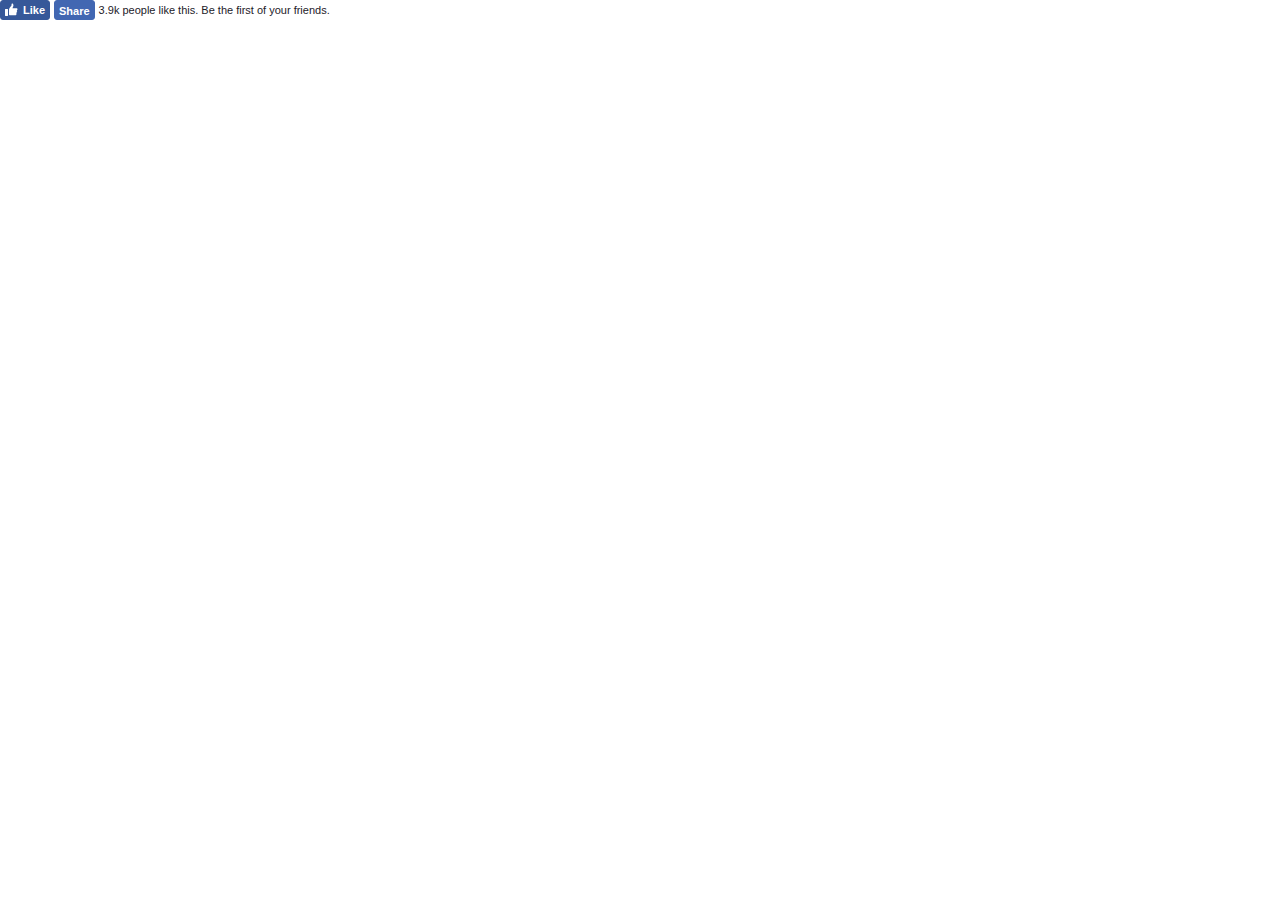
<file: html/index_files/like(1).html>
<!DOCTYPE html>
<!-- saved from url=(0190)https://www.facebook.com/plugins/like.php?href=http://geniusmarketing.ru/strategyroom/course/&layout=standard&action=like&show_faces=true&share=true&height=90&width=330&appId=473200492729081 -->
<html lang="en" id="facebook" class="svg "><head><meta http-equiv="Content-Type" content="text/html; charset=UTF-8"><meta name="referrer" content="origin-when-crossorigin" id="meta_referrer"><script>__DEV__=0;</script><title>Facebook</title><style>body.plugin{background:transparent;font-family:Helvetica, Arial, sans-serif;line-height:1.28;overflow:hidden;-webkit-text-size-adjust:none}.plugin,.plugin button,.plugin input,.plugin label,.plugin select,.plugin td,.plugin textarea{font-size:11px}body{background:#fff;color:#1d2129;direction:ltr;line-height:1.34;margin:0;padding:0;unicode-bidi:embed}body,button,input,label,select,td,textarea{font-family:'lucida grande',tahoma,verdana,arial,sans-serif;font-size:12px}h1,h2,h3,h4,h5,h6{color:#1d2129;font-size:13px;margin:0;padding:0}h1{font-size:14px}h4,h5,h6{font-size:12px}p{margin:1em 0}a{color:#365899;cursor:pointer;text-decoration:none}button{margin:0}a:hover{text-decoration:underline}img{border:0}td,td.label{text-align:left}dd{color:#000}dt{color:#777}ul{list-style-type:none;margin:0;padding:0}abbr{border-bottom:none;text-decoration:none}hr{background:#d9d9d9;border-width:0;color:#d9d9d9;height:1px}.clearfix:after{clear:both;content:".";display:block;font-size:0;height:0;line-height:0;visibility:hidden}.clearfix{zoom:1}.datawrap{word-wrap:break-word}.word_break{display:inline-block}.ellipsis{overflow:hidden;text-overflow:ellipsis;white-space:nowrap}.aero{opacity:.5}.column{float:left}.center{margin-left:auto;margin-right:auto}#facebook .hidden_elem{display:none !important}#facebook .invisible_elem{visibility:hidden}#facebook .accessible_elem{clip:rect(1px 1px 1px 1px);clip:rect(1px, 1px, 1px, 1px);height:1px;overflow:hidden;position:absolute;white-space:nowrap;width:1px}.direction_ltr{direction:ltr}.direction_rtl{direction:rtl}.text_align_ltr{text-align:left}.text_align_rtl{text-align:right}.pluginFontArial,.pluginFontArial button,.pluginFontArial input,.pluginFontArial label,.pluginFontArial select,.pluginFontArial td,.pluginFontArial textarea{font-family:Arial, sans-serif}.pluginFontLucida,.pluginFontLucida button,.pluginFontLucida input,.pluginFontLucida label,.pluginFontLucida select,.pluginFontLucida td,.pluginFontLucida textarea{font-family:Lucida Grande, sans-serif}.pluginFontSegoe,.pluginFontSegoe button,.pluginFontSegoe input,.pluginFontSegoe label,.pluginFontSegoe select,.pluginFontSegoe td,.pluginFontSegoe textarea{font-family:Segoe UI, sans-serif}.pluginFontTahoma,.pluginFontTahoma button,.pluginFontTahoma input,.pluginFontTahoma label,.pluginFontTahoma select,.pluginFontTahoma td,.pluginFontTahoma textarea{font-family:Tahoma, sans-serif}.pluginFontTrebuchet,.pluginFontTrebuchet button,.pluginFontTrebuchet input,.pluginFontTrebuchet label,.pluginFontTrebuchet select,.pluginFontTrebuchet td,.pluginFontTrebuchet textarea{font-family:Trebuchet MS, sans-serif}.pluginFontVerdana,.pluginFontVerdana button,.pluginFontVerdana input,.pluginFontVerdana label,.pluginFontVerdana select,.pluginFontVerdana td,.pluginFontVerdana textarea{font-family:Verdana, sans-serif}.pluginFontHelvetica,.pluginFontHelvetica button,.pluginFontHelvetica input,.pluginFontHelvetica label,.pluginFontHelvetica select,.pluginFontHelvetica td,.pluginFontHelvetica textarea{font-family:helvetica, arial, sans-serif}.pluginButtonSpacer{padding-left:4px}.pluginButton{background:#4c69ba;background:linear-gradient(#4c69ba, #3b55a0);border:none;border-radius:2px;color:#fff;cursor:pointer;font-weight:bold;height:20px;line-height:20px;padding:0;text-shadow:0 -1px 0 #354c8c;white-space:nowrap}.pluginButtonLight{background:linear-gradient(#0084ff, #006fff);text-shadow:0 -1px 0 #005ecf}.pluginButtonInline{display:inline-block}.pluginButtonX{cursor:default}.pluginButton button{background:transparent;border:0;color:inherit;cursor:pointer;font:inherit;font-weight:bold;margin:0;outline:none;padding:0;text-shadow:0 -1px 0 #354c8c}.pluginButtonIcon{height:14px;left:0;margin:0 4px 0 4px;position:relative;top:3px;vertical-align:top;width:14px}.pluginButtonImage{display:inline-block}.pluginButtonIconSVG{height:14px;width:14px}.no_svg .pluginButtonIconSVG,.svg .pluginButtonIconPNG{display:none}.pluginButtonContainer{-webkit-font-smoothing:antialiased}.pluginButtonIconPlaceholder{display:block;height:14px;width:7px}.pluginButton .pluginButtonLabel{padding:0 5px 0 0;position:relative;vertical-align:top}.android .pluginButton .pluginButtonLabel{top:1px}.pluginButton:hover{background:#5b7bd5;background:linear-gradient(#5b7bd5, #4864b1);border-color:#5874c3 #4961a8 #41599f;box-shadow:inset 0 0 1px #607fd6}.pluginButtonLight:hover{background:linear-gradient(#009bff, #0084ff);box-shadow:inset 0 0 1px #006fff}.pluginButtonPressed,.pluginButtonPressed:hover{background:#29487d;background:linear-gradient(#415ca9, #4c69ba);border-color:#365899 #ddd #374f92;box-shadow:inset 0 0 1px #3e58a3;opacity:.7}.pluginButtonPressedLight,.pluginButtonPressedLight:hover{background:linear-gradient(#006fff, #0084ff)}.pluginButtonErrorLink{color:#a00;font-weight:bold}.pluginButtonX .pluginButtonXOff,.pluginButtonX button:hover .pluginButtonXOn,.pluginButtonX button:focus .pluginButtonXOn{display:inline-block}.pluginButtonX .pluginButtonXOn,.pluginButtonX button:hover .pluginButtonXOff,.pluginButtonX button:focus .pluginButtonXOff{display:none}.pluginButton .pluginButtonThrobber,form.async_saving .pluginButtonIconWithThrobber{display:none}form.async_saving .pluginButtonThrobber{display:inline-block;margin-top:2px;margin-bottom:1px;max-width:14px}._2phz{padding:4px}._2ph-{padding:8px}._2ph_{padding:12px}._2pi0{padding:16px}._2pi1{padding:20px}._2pi2{padding-bottom:4px;padding-top:4px}._2pi3{padding-bottom:8px;padding-top:8px}._2pi4{padding-bottom:12px;padding-top:12px}._2pi5{padding-bottom:16px;padding-top:16px}._2pi6{padding-bottom:20px;padding-top:20px}._2pi7{padding-left:4px;padding-right:4px}._2pi8{padding-left:8px;padding-right:8px}._2pi9{padding-left:12px;padding-right:12px}._2pia{padding-left:16px;padding-right:16px}._2pib{padding-left:20px;padding-right:20px}._2pic{padding-top:4px}._2pid{padding-top:8px}._2pie{padding-top:12px}._2pif{padding-top:16px}._2pig{padding-top:20px}._2pih{padding-right:4px}._2pii{padding-right:8px}._2pij{padding-right:12px}._2pik{padding-right:16px}._2pil{padding-right:20px}._2pim{padding-bottom:4px}._2pin{padding-bottom:8px}._2pio{padding-bottom:12px}._2pip{padding-bottom:16px}._2piq{padding-bottom:20px}._2pir{padding-left:4px}._2pis{padding-left:8px}._2pit{padding-left:12px}._2piu{padding-left:16px}._2piv{padding-left:20px}._51mz{border:0;border-collapse:collapse;border-spacing:0}._5f0n{table-layout:fixed;width:100%}.uiGrid .vTop{vertical-align:top}.uiGrid .vMid{vertical-align:middle}.uiGrid .vBot{vertical-align:bottom}.uiGrid .hLeft{text-align:left}.uiGrid .hCent{text-align:center}.uiGrid .hRght{text-align:right}._51mx:first-child>._51m-{padding-top:0}._51mx:last-child>._51m-{padding-bottom:0}._51mz ._51mw{padding-right:0}._51mz ._51m-:first-child{padding-left:0}form{margin:0;padding:0}label{cursor:pointer;color:#666;font-weight:bold;vertical-align:middle}label input{font-weight:normal}textarea,.inputtext,.inputpassword{border:1px solid #bdc7d8;margin:0;padding:3px;-webkit-appearance:none;-webkit-border-radius:0}textarea{max-width:100%}select{border:1px solid #bdc7d8;padding:2px}.inputtext,.inputpassword{padding-bottom:4px}.inputtext:invalid,.inputpassword:invalid{box-shadow:none}.inputradio{padding:0;margin:0 5px 0 0;vertical-align:middle}.inputcheckbox{border:0;vertical-align:middle}.inputbutton,.inputsubmit{border-style:solid;border-width:1px;border-color:#dddfe2 #0e1f5b #0e1f5b #d9dfea;background-color:#3b5998;color:#fff;padding:2px 15px 3px 15px;text-align:center}.inputsubmit_disabled{background-color:#999;border-bottom:1px solid #000;border-right:1px solid #666;color:#fff}.inputaux{background:#e9ebee;border-color:#e9ebee #666 #666 #e7e7e7;color:#000}.inputaux_disabled{color:#999}.inputsearch{background:#ffffff url(https://www.facebook.com/rsrc.php/v2/yL/r/unHwF9CkMyM.png) no-repeat left 4px;padding-left:17px}.inlineBlock{display:inline-block;zoom:1}._2tga{background:#4267b2;border:1px solid #4267b2;color:#fff;cursor:pointer;font-family:Helvetica, Arial, sans-serif;-webkit-font-smoothing:antialiased;margin:0;-webkit-user-select:none;white-space:nowrap}._2tga.active{background:#4080ff;border:1px solid #4080ff}._2tga._4kae.active,._2tga._4kae.active:hover{background:#577fbc;border:1px solid #577fbc}._2tga._49ve{border-radius:3px;font-size:11px;height:20px;padding:0 0 0 2px}._2tga._3e2a{border-radius:4px;font-size:13px;height:28px;padding:0 4px 0 6px}._2tga._5n6f{border-top-left-radius:0;border-top-right-radius:0}._2tga:hover{background:#365899;border:1px solid #365899}._2tga:active{background:#577fbc;border:1px solid #577fbc}._2tga:focus{outline-color:transparent;outline-style:none}._2tga.active:hover{background:#4080ff;border:1px solid #4080ff}._11qm{background:#fff;border:1px solid #ced0d4;color:#4267b2}._11qm:hover{background:#f6f7f9;border:1px solid #ced0d4}._11qm.active{border:1px solid #4080ff;color:#fff}._3oi2{background:#0084ff;border:1px solid #0084ff;color:#fff}._3oi2:hover{background:#0077e5;border:1px solid #0077e5}._3e2a ._3jn-{position:relative;top:-1px}._3jn-{height:16px;vertical-align:middle;width:16px}._3jn_{background:none;display:none;height:28px;left:-6px;position:absolute;top:-6px;width:28px}@-webkit-keyframes burst{from{background-position:0 0}to{background-position:-616px 0}}._2tga.is_animating ._3jn_{-webkit-animation:burst .24s steps(22) forwards;background:url(https://www.facebook.com/rsrc.php/v2/yO/r/PUJSGDyTmu1.png) no-repeat;background-position:0 0;background-size:616px 28px;display:inline-block;zoom:1}._49ve._2tga.is_animating ._3jn_{left:-6px;position:relative;top:-6px}._49vg,._5n2y{vertical-align:middle}._2tga ._4kaf,._2tga ._5n2y,._2tga.active ._49vg,._2tga.active.is_animating ._5n2y,._2tga.active.is_animating.stop_hoverx ._4kaf,._2tga.active.stop_hoverx:hover ._4kag,._2tga.active:hover ._5n2y._4kaf{display:none}._2tga ._49vg,._2tga.active ._5n2y,._2tga.active.stop_hoverx:hover ._5n2y,._2tga.active:hover ._4kag{display:inline-block;zoom:1}#facebook ._2tga span._49vh,#facebook ._2tga span._5n6h,._49vh,._5n6h{font-family:Helvetica, Arial, sans-serif;vertical-align:middle}._49vh{font-weight:bold}._5n6h{font-weight:normal}._5n6j{border-radius:3px;height:20px;line-height:20px}._5n6k{border-radius:4px;height:30px;line-height:30px}._5n6l{background:#fff;border:1px solid #90949c;border-bottom:none;border-bottom-left-radius:0;border-bottom-right-radius:0;box-sizing:border-box;color:#1d2129;text-align:center;width:100%}._2tga ._1pbq{height:16px;width:16px}.no_svg ._2tga ._1pbq,.svg ._2tga ._1pbs{display:none}._2n-v ._49vh{padding-left:2px}.pluginFacepileConnectLast,.pluginFacepileConnectConnected .pluginFacepileConnectFirst{-webkit-animation:show .4s;display:inline-block !important}.pluginFacepileConnectFirst,.pluginFacepileConnectConnected .pluginFacepileConnectLast{display:none !important}@-webkit-keyframes show{0%{opacity:0}100%{opacity:1}}._3cxu ._4cg3{margin-top:-4px}._43q9 ._4cg3{margin-top:-2px}._43qc ._4cg3{margin-top:-1px}._43qf ._4cg3{margin-top:-3px}._3cxu ._43q7{margin:4px 4px 0 0}._43q9 ._43q7{margin:2px 2px 0 0}._43qc ._43q7{margin:1px 1px 0 0}._43qf ._43q7{margin:3px 3px 0 0}._43qm li:last-child{margin-right:0}._43q7 a{display:block;position:relative}._2rt_>div{vertical-align:bottom}._43q7 .img{vertical-align:bottom}._43qm .showAll{display:block}._43qm ._43qn{border-color:#577fbc;border-width:1px 0 0;padding:3px}._3cxu ._43qn{line-height:18px;margin:4px 4px 0 0}._43q9 ._43qn{line-height:18px;margin:2px 2px 0 0}._43qc ._43qn{line-height:24px;margin:1px 1px 0 0}._43qf ._43qn{line-height:44px;margin:3px 3px 0 0}._4ki>li{border-width:0 0 0 1px;display:inline-block}._4kg>li{border-width:1px 0 0 0}._509->li{vertical-align:top}._509_>li{vertical-align:middle}._50a0>li{vertical-align:bottom}.uiList>li:first-child{border-width:0}._4ks>li{border-color:#e9ebee;border-style:solid}._4kt>li{border-color:#ccc;border-style:solid}._4ku>li{border-color:#aaa;border-style:solid}._4of{color:#365899;list-style-type:square;margin-left:12px}._4ki._703>li{padding-left:20px;padding-right:20px}._4ki._704>li{padding-left:5px;padding-right:5px}._4ki._6-j>li{padding-left:10px;padding-right:10px}._4ki._6-i>li{padding-right:0}._4kg._704>li{padding-top:5px;padding-bottom:5px}._4kg._6-j>li{padding-top:10px;padding-bottom:10px}._4kg._703>li{padding-top:20px;padding-bottom:20px}._4kg._6-i>li{padding-bottom:0}._4kg._6-h>li:first-child{padding-top:0}._4kg._6-h>li:last-child{padding-bottom:0}._4ki._6-h>li:first-child{padding-left:0}._4ki._6-h>li:last-child{padding-right:0}._rv{height:100px;width:100px}._rw{height:50px;width:50px}._s0:only-child{display:block}._54rv{height:16px;width:16px}._3d80{height:28px;width:28px}._54ru{height:32px;width:32px}._tzw{height:40px;width:40px}._54rt{height:48px;width:48px}._54rs{height:56px;width:56px}._1m9m{height:64px;width:64px}._ry{height:24px;width:24px}._li._li._li{overflow:initial}._4qba{font-style:normal}._4qbb,._4qbc,._4qbd{background:none;font-style:normal;padding:0;width:auto}._4qbd{border-bottom:1px solid #f99}._4qbb,._4qbc{border-bottom:1px solid #999}._4qbb:hover,._4qbc:hover,._4qbd:hover{background-color:#fcc;border-top:1px solid #ccc;cursor:help}.uiLayer{outline:none}._5f0v{outline:none}._3oxt{outline:1px dotted #3b5998;outline-color:invert}.webkit ._3oxt{outline:5px auto #5b9dd9}.win.webkit ._3oxt{outline-color:#e59700}._42ft{cursor:pointer;display:inline-block;text-decoration:none;white-space:nowrap}._42ft:hover{text-decoration:none}._42ft+._42ft{margin-left:4px}._42fr,._42fs{cursor:default}.textMetrics{border:none;height:1px;overflow:hidden;padding:0;position:absolute;top:-9999999px}.textMetricsInline{white-space:pre}._1f8a{display:inline;float:left}._1f8b{float:left}._32qa button{opacity:.4}._59ov{height:100%;height:910px;position:relative;top:-10px;width:100%}._5ti_{background-size:cover;height:100%;width:100%}._5tj2{height:900px}._2mm3 ._5a8u .uiBoxGray{background:#fff;margin:0;padding:12px}</style><script>window.ServerJSQueue=function(){var a=[],b,c;return {add:function(d){if(!b){a.push(d);}else typeof d==='function'?d():b.handle(d);},run:function(){if(!window.require)return;var d;c=window.require('ServerJSDefine');for(d=0;d<a.length;d++)if(a[d].define&&typeof a[d]!=='function'){c.handleDefines(a[d].define);delete a[d].define;}b=new (window.require('ServerJS'))();for(d=0;d<a.length;d++)typeof a[d]==='function'?a[d]():b.handle(a[d]);}};}();document.write=function(){};window.onloadRegister_DEPRECATED=function(){};window.onafterloadRegister_DEPRECATED=function(){};window.ServerJSAsyncLoader=function(){var a=false,b=false,c={loaded:1,complete:1},d=function(){},e=document,f=false,g=false;function h(){if(e.readyState in c){e.detachEvent('onreadystatechange',h);d('t_domcontent');}}function i(){if(!g&&window._cavalry&&a&&b){d('t_layout');d('t_onload');d('t_paint');_cavalry.send();g=true;}}function j(){if(!f&&b){f=true;ServerJSQueue.run();}}function k(o,p){if('onreadystatechange' in o){o.onreadystatechange=function(){if(o.readyState in c){o.onreadystatechange=null;p();}};}else if(o.addEventListener){var q=function(){p();o.removeEventListener('load',q,false);};o.addEventListener('load',q,false);}}function l(o){var p=e.createElement("script");if(p.readyState&&p.readyState==="uninitialized"){k(p,function(){b=true;i();});p.src=o;return true;}else if(typeof XMLHttpRequest!=='undefined'){var q=new XMLHttpRequest();if("withCredentials" in q){q.onloadend=function(){b=true;i();};q.open("GET",o,true);q.send(null);return true;}}}function m(){e.onkeydown=e.onmouseover=e.onclick=onfocus=null;ServerJSAsyncLoader.execute();}function n(){if(e.body.offsetWidth===0||e.body.offsetHeight===0)m();}if(window._cavalry){d=function(o){_cavalry.log(o);};if(window.addEventListener){window.addEventListener('DOMContentLoaded',function(){d('t_domcontent');},false);}else if(e.attachEvent)e.attachEvent('onreadystatechange',h);}window.onload=function(){a=true;j();i();};return {ondemandjs:null,run:function(o){this.file=o;this.execute();},load:function(o){this.file=o;if(!l(o)){this.run(o);return;}window.onload=function(){a=true;i();n();};e.onkeydown=e.onmouseover=e.onclick=onfocus=m;},execute:function(o){var p=e.createElement('script');p.src=ServerJSAsyncLoader.file;p.async=true;k(p,function(){b=true;j();o&&o();i();});e.getElementsByTagName('head')[0].appendChild(p);},wakeUp:function(o,p,q){function r(){window.require("Arbiter").inform(o,p,q);}if(f){r();}else this.execute(r);}};}();ServerJSAsyncLoader.load("https:\/\/www.facebook.com\/rsrc.php\/v3irrq4\/yW\/l\/en_GB\/l0SkXpohzv8.js");</script><script>ServerJSQueue.add({"require":[["markJSEnabled"],["lowerDomain"]]});</script><script>(function(){var a=document.createElement('div');a.innerHTML='<svg/>';if(a.firstChild&&a.firstChild.namespaceURI==='http://www.w3.org/2000/svg'){var b=document.documentElement;b.className=b.className.replace('no_svg','svg');}})();</script><style>ul[id^="typeahead_list_"] > ._20e._6_k._55y_,
div[id^="topnews_main_stream_"] div[data-ft*="\"ei\":\""],
div[id^="substream_"] div[data-ft*="\"ei\":\""],
div[id^="substream_"] .userContentWrapper > ._1ifo,
div[id^="sponsoredTickerStory_"],
div[class="ego_column"],
div[class="ego_column pagelet"],
div[class="ego_column pagelet _y92"],
div[class="ego_column pagelet _y92 _5qrt"],
div[class="ego_column pagelet _y92 _5qrt _1snm"],
div[class="ego_column pagelet _5qrt"],
div[class="ego_column pagelet _5qrt _y92"],
div[class="ego_column pagelet _5qrt _y92 _1snm"],
div[class="ego_column pagelet _5qrt _xi9"],
div[class="ego_column pagelet _5qrt _1snm"],
div[class="ego_column pagelet _5qrt _1snm _xi9"],
div[class="ego_column _8_9"],
div[class="ego_column _5qrt"],
[href^="/ajax/emu/end.php?"],
a[ajaxify^="/ajax/emu/end.php?"],
[href^="/ads/adboard/"],
[data-referrer="pagelet_side_ads"],
.ownsection[role="option"],
.muffin.group,
.fixedAux .pbm,
.adv,
#pagelet_ads_when_no_friend_list_suggestion,
#home_stream > .uiUnifiedStory[data-ft*="\"ei\":\""],
#home_sponsor_nile,
#MessagingNetegoWrapper,
[href^="http://www.faceporn.net/free?"],
#content > #right > .dose > .dosesingle,
#content > #center > .dose > .dosesingle,
.adsCategoryTitleLink
{display:none !important;}</style><style>iframe[src="/xti.php?xt=21.%7B%22module_type%22%3A%22PUBLIC_POSTS%22%2C%22item_type%22%3A%22result%22%2C%22display_style%22%3A%22feed_story%22%2C%22position_in_module%22%3Anull%2C%22id%22%3A%22546153532202414%3A557488061068961%22%2C%22raw_id%22%3A557488061068961%2C%22query%22%3A%22keywords_search%28%5Cu0025D0%5Cu0025B2%5Cu0025D0%5Cu0025B8%5Cu0025D0%5Cu0025BD%5Cu0025D0%5Cu0025BD%5Cu0025D0%5Cu0025B8%5Cu0025D1%5Cu002586%5Cu0025D0%5Cu0025B0%29%22%2C%22session_id%22%3A%2216ce6bbf574deebc398bd6f350e3eaa3%22%2C%22vertical%22%3A%22content%22%2C%22result_creation_timestamp%22%3Anull%2C%22module_result_type%22%3A%22browse_type_story%22%2C%22source_module_role%22%3Anull%7D"],
iframe[src="/xti.php?xt=21.%7B%22module_type%22%3A%22PUBLIC_POSTS%22%2C%22item_type%22%3A%22result%22%2C%22display_style%22%3A%22feed_story%22%2C%22position_in_module%22%3Anull%2C%22id%22%3A%221441136222792892%3A1669604866612692%3A0%22%2C%22raw_id%22%3A1669604866612692%2C%22query%22%3A%22keywords_search(%5Cu0025D0%5Cu0025B2%5Cu0025D0%5Cu0025B8%5Cu0025D0%5Cu0025BD%5Cu0025D0%5Cu0025BD%5Cu0025D0%5Cu0025B8%5Cu0025D1%5Cu002586%5Cu0025D0%5Cu0025B0)%22%2C%22session_id%22%3A%2216ce6bbf574deebc398bd6f350e3eaa3%22%2C%22vertical%22%3A%22content%22%2C%22result_creation_timestamp%22%3Anull%2C%22module_result_type%22%3A%22browse_type_story%22%2C%22source_module_role%22%3Anull%7D&isv=1&cts=1473105852"],
iframe[src="/xti.php?xt=21.%7B%22module_type%22%3A%22PUBLIC_POSTS%22%2C%22item_type%22%3A%22result%22%2C%22display_style%22%3A%22feed_story%22%2C%22position_in_module%22%3Anull%2C%22id%22%3A%22118088331584965%3A566195096774284%3A0%22%2C%22raw_id%22%3A566195080107619%2C%22query%22%3A%22keywords_search%28%5Cu0025D0%5Cu0025B2%5Cu0025D0%5Cu0025B8%5Cu0025D0%5Cu0025BD%5Cu0025D0%5Cu0025BD%5Cu0025D0%5Cu0025B8%5Cu0025D1%5Cu002586%5Cu0025D0%5Cu0025B0%29%22%2C%22session_id%22%3A%2216ce6bbf574deebc398bd6f350e3eaa3%22%2C%22vertical%22%3A%22content%22%2C%22result_creation_timestamp%22%3Anull%2C%22module_result_type%22%3A%22browse_type_story%22%2C%22source_module_role%22%3Anull%7D"],
iframe[src="/xti.php?xt=21.%7B%22module_type%22%3A%22PUBLIC_POSTS%22%2C%22item_type%22%3A%22result%22%2C%22display_style%22%3A%22feed_story%22%2C%22position_in_module%22%3Anull%2C%22id%22%3A%221012929325444729%3A1142895535781440%3A0%22%2C%22raw_id%22%3A1142895535781440%2C%22query%22%3A%22keywords_search%28%5Cu0025D0%5Cu0025B2%5Cu0025D0%5Cu0025B8%5Cu0025D0%5Cu0025BD%5Cu0025D0%5Cu0025BD%5Cu0025D0%5Cu0025B8%5Cu0025D1%5Cu002586%5Cu0025D0%5Cu0025B0%29%22%2C%22session_id%22%3A%2216ce6bbf574deebc398bd6f350e3eaa3%22%2C%22vertical%22%3A%22content%22%2C%22result_creation_timestamp%22%3Anull%2C%22module_result_type%22%3A%22browse_type_story%22%2C%22source_module_role%22%3Anull%7D"],
iframe[src="/xti.php?xt=21.%7B%22module_type%22%3A%22PUBLIC_POSTS%22%2C%22item_type%22%3A%22result%22%2C%22display_style%22%3A%22feed_story%22%2C%22position_in_module%22%3Anull%2C%22id%22%3A%221485735328389039%3A1550641461898425%3A0%22%2C%22raw_id%22%3A1550641461898425%2C%22query%22%3A%22keywords_search%28%5Cu0025D0%5Cu0025B2%5Cu0025D0%5Cu0025B8%5Cu0025D0%5Cu0025BD%5Cu0025D0%5Cu0025BD%5Cu0025D0%5Cu0025B8%5Cu0025D1%5Cu002586%5Cu0025D0%5Cu0025B0%29%22%2C%22session_id%22%3A%2216ce6bbf574deebc398bd6f350e3eaa3%22%2C%22vertical%22%3A%22content%22%2C%22result_creation_timestamp%22%3Anull%2C%22module_result_type%22%3A%22browse_type_story%22%2C%22source_module_role%22%3Anull%7D"],
iframe[src="/xti.php?xt=21.%7B%22module_type%22%3A%22PUBLIC_POSTS%22%2C%22item_type%22%3A%22result%22%2C%22display_style%22%3A%22feed_story%22%2C%22position_in_module%22%3Anull%2C%22id%22%3A%221485735328389039%3A1558014997827738%3A0%22%2C%22raw_id%22%3A1558014997827738%2C%22query%22%3A%22keywords_search(%5Cu0025D0%5Cu0025B2%5Cu0025D0%5Cu0025B8%5Cu0025D0%5Cu0025BD%5Cu0025D0%5Cu0025BD%5Cu0025D0%5Cu0025B8%5Cu0025D1%5Cu002586%5Cu0025D0%5Cu0025B0)%22%2C%22session_id%22%3A%2216ce6bbf574deebc398bd6f350e3eaa3%22%2C%22vertical%22%3A%22content%22%2C%22result_creation_timestamp%22%3Anull%2C%22module_result_type%22%3A%22browse_type_story%22%2C%22source_module_role%22%3Anull%7D&isv=1&cts=1473105857"],
iframe[src="/xti.php?xt=21.%7B%22module_type%22%3A%22PUBLIC_POSTS%22%2C%22item_type%22%3A%22result%22%2C%22display_style%22%3A%22feed_story%22%2C%22position_in_module%22%3Anull%2C%22id%22%3A%22118088331584965%3A581847108542416%3A0%22%2C%22raw_id%22%3A581847101875750%2C%22query%22%3A%22keywords_search(%5Cu0025D0%5Cu0025B2%5Cu0025D0%5Cu0025B8%5Cu0025D0%5Cu0025BD%5Cu0025D0%5Cu0025BD%5Cu0025D0%5Cu0025B8%5Cu0025D1%5Cu002586%5Cu0025D0%5Cu0025B0)%22%2C%22session_id%22%3A%2216ce6bbf574deebc398bd6f350e3eaa3%22%2C%22vertical%22%3A%22content%22%2C%22result_creation_timestamp%22%3Anull%2C%22module_result_type%22%3A%22browse_type_story%22%2C%22source_module_role%22%3Anull%7D&isv=1&cts=1473105860"],
iframe[src="/xti.php?xt=AZWLqEi2oJ-e38kiIUpdYSJK6Zdn7cWaX7a42Ig02ImXZ0xnudHeD05-ScoekgN8Sp8-ijakhzz23Au_Qm4hvdtLsjSpYWKwCkMr6-Xiov6CuEYamI75utW3mQwyV7NVzzxq6c2AvFWxG5JTyDc8tYcWATdOQkYBRHg3pQsXQQWDmEsL-6bpptVo-_CbqRiQa7I&isv=1&cts=1473136971"],
iframe[src="/xti.php?xt=7.qid.6327075080095728951%3Amf_story_key.-7104959085306932758%3Aei.AI%4010c9c56f92812355441212db68711769"],
iframe[src="/xti.php?xt=39.%7B%22page_id%22%3A1480279282283441%2C%22content_type%22%3A5%2C%22log_impression%22%3Atrue%2C%22referrer%22%3A%22PYML%22%7D"],
iframe[src="/xti.php?xt=39.%7B%22page_id%22%3A1480279282283441%2C%22content_type%22%3A3%2C%22log_impression%22%3Atrue%2C%22referrer%22%3A%22PYML%22%7D"],
iframe[src="/xti.php?xt=AZWeYTdWvnvRCwU1eXgMtM3avivT67yxvEAXOvxu09WNLf7AykPPF4tNpnOKgqm2GQcY0DcNTobi-mFBUQnbtX6kLOYdQSUenZTdaD5Ra9fKxUVZGU1enUpE6h6ImhPCycajR6mr7h8jDNlVwFBBswen4aMFy0XE8uGof8Fb8hf3cWY9ENbsz8GaMWNbm5KTTJ4&isv=1&cts=1473137046"],
iframe[src="/xti.php?xt=7.ei.AI%4062ec2182460fbe36cb9274f869d6f79a"],
iframe[src="/xti.php?xt=AZWh3Yph6-RVxqjd60AkrKcxpbcKielpOSYaRvHqX2WScAkxmFJ-7HZiU60KIU9LiUP4tEejkew2_4xTqk68BV1dlfpiG4Y_r_mM0U2lhnB-J7hTJyDf_pVC84l9wmPxblvw-w3HdWDNqzaCJXi8C9OaZpM5_Vo4bN-JmwTtqj61quXlCqv7xKducFnv5sWooE0&isv=1&cts=1473149715"],
iframe[src="/xti.php?xt=7.ei.AI%40ff7be212bbc9dcd6cc942fae7ed0ee27"],
iframe[src="/xti.php?xt=7.ei.AI%4044efa763ba035cc3748ff92b5f5ea255"],
iframe[src="/xti.php?xt=7.ei.AI%40cc78a6c22ab21c12917a61bd8740187e"],
iframe[src="/xti.php?xt=7.qid.6327174280964667927%3Amf_story_key.-6551539693572304165%3Aei.AI%40f2841382d00db57e61f4e5910adfa21a"],
iframe[src="/xti.php?xt=AZX95bDPT3wBcftkVqHsbeOBT8xsXZa_10oFmtlIpllsae_9bnD62C1dg86swNrCCgZJg6qnvTrgXw9dudsELwVr9u9wZqAMyrLrmM3X90hhLeDGCwEaSbuPBGcqvgCFKpbumPm7EbN9GxpfOGqlKmYp5ADn4RpcLgZRZe_Z8qYcQ4uwAO-1xDpEcw5v4SoJPw8&isv=1&cts=1473160181"],
iframe[src="/xti.php?xt=7.qid.6327175612435644900%3Amf_story_key.-453438588004320941%3Aei.AI%40f8969c29ff4e9e5dea90d21a41c647be"]
{display:none !important;}</style><script src="./l0SkXpohzv8.js" async=""></script></head><body dir="ltr" class="plugin chrome webkit win x1 Locale_en_GB"><div class="_li"><div class="pluginSkinLight pluginFontHelvetica"><div><table class="uiGrid _51mz" cellspacing="0" cellpadding="0"><tbody><tr class="_51mx"><td class="_51m- _51mw"><table class="uiGrid _51mz" cellspacing="0" cellpadding="0"><tbody><tr class="_51mx"><td class="_51m- vTop hCent"><div><form rel="async" ajaxify="/plugins/like/connect" method="post" action="https://www.facebook.com/plugins/like/connect" onsubmit="return window.Event &amp;&amp; Event.__inlineSubmit &amp;&amp; Event.__inlineSubmit(this,event)" id="u_0_0"><input type="hidden" name="fb_dtsg" value="AQERBKNw41hM:AQE4VIpmITH6" autocomplete="off"><input type="hidden" autocomplete="off" name="href" value="http://geniusmarketing.ru/strategyroom/course/"><input type="hidden" autocomplete="off" name="new_ui" value="true"><button type="submit" class="inlineBlock _2tga _49ve" id="u_0_5"><div class=""><span class="_3jn- inlineBlock"><span class="_3jn_"></span><span class="_49vg"><svg xmlns="http://www.w3.org/2000/svg" viewBox="0 0 16 16" class="_1pbq"><path fill="#ffffff" fill-rule="evenodd" d="M4.55,7 C4.7984,7 5,7.23403636 5,7.52247273 L5,13.4775273
          C5,13.7659636 4.7984,14 4.55,14 L2.45,14 C2.2016,14 2,13.7659636
          2,13.4775273 L2,7.52247273 C2,7.23403636 2.2016,7 2.45,7 L4.55,7 Z
          M6.54470232,13.2 C6.24016877,13.1641086 6.01734614,12.8982791
          6,12.5737979 C6.01734614,12.5737979 6.01344187,9.66805666 6,8.14398693
          C6.01344187,7.61903931 6.10849456,6.68623352 6.39801308,6.27384278
          C7.10556287,5.26600749 7.60281698,4.6079584 7.89206808,4.22570082
          C8.18126341,3.8435016 8.52813047,3.4708734 8.53777961,3.18572676
          C8.55077527,2.80206854 8.53655255,2.79471518 8.53777961,2.35555666
          C8.53900667,1.91639814 8.74565444,1.5 9.27139313,1.5 C9.52544997,1.5
          9.7301456,1.55690094 9.91922413,1.80084547 C10.2223633,2.15596568
          10.4343097,2.71884727 10.4343097,3.60971169 C10.4343097,4.50057612
          9.50989975,6.1729303 9.50815961,6.18 C9.50815961,6.18
          13.5457098,6.17908951 13.5464084,6.18 C14.1635544,6.17587601
          14.5,6.72543196 14.5,7.29718426 C14.5,7.83263667 14.1341135,8.27897346
          13.6539433,8.3540827 C13.9452023,8.49286263 14.1544715,8.82364675
          14.1544715,9.20555417 C14.1544715,9.68159617 13.8293011,10.0782687
          13.3983805,10.1458495 C13.6304619,10.2907572 13.7736931,10.5516845
          13.7736931,10.847511 C13.7736931,11.2459343 13.5138356,11.5808619
          13.1594388,11.6612236 C13.3701582,11.7991865 13.5063617,12.0543945
          13.5063617,12.3429843 C13.5063617,12.7952155 13.1715421,13.1656844
          12.7434661,13.2 L6.54470232,13.2 Z"></path></svg><img class="_1pbs inlineBlock img" src="./FEppCFCt76d.png" alt="" width="16" height="16"></span><span class="_5n2y"><svg xmlns="http://www.w3.org/2000/svg" viewBox="0 0 16 16" class="_1pbq"><path fill="none" stroke="#ffffff" stroke-width="2" stroke-linecap="round" stroke-linejoin="round" d="M2.808 8.354l3.135 3.195 7.383-7.2"></path></svg><img class="_1pbs inlineBlock img" src="./Rnf8y1qsswj.png" alt="" width="16" height="16"></span></span><span class="_49vh _2pi7">Like</span></div></button><input type="hidden" autocomplete="off" name="action" value="like"><input type="hidden" autocomplete="off" name="nobootload"><input type="hidden" autocomplete="off" name="iframe_referer" value="https://geniusmarketing.me/"><input type="hidden" autocomplete="off" name="r_ts" value="1473166069"><input type="hidden" autocomplete="off" name="ref"><input type="hidden" autocomplete="off" name="app_id" value="473200492729081"></form></div></td><td class="_51m- vTop pluginButtonSpacer"><div><a class="_2vmz" href="https://www.facebook.com/sharer/sharer.php?u=http%3A%2F%2Fgeniusmarketing.ru%2Fstrategyroom%2Fcourse%2F&amp;display=popup&amp;ref=plugin&amp;src=like&amp;app_id=473200492729081" target="_blank" id="u_0_4"><button type="submit" class="inlineBlock _2tga _49ve" id="u_0_6"><div class="_2n-v"><span class="_49vh _2pi7">Share</span></div></button></a></div></td><td class="_51m- _2pir _51mw"><div><span class="hidden_elem" id="u_0_1">You and 3.9k others like this.</span><span id="u_0_2">3.9k people like this. Be the first of your friends.</span></div></td></tr></tbody></table></td></tr><tr class="_51mx"><td class="_51m- _2pic _51mw"><div class="_43qm pluginFacepile _43qc" id="u_0_3"><ul class="uiList _4cg3 _509- _4ki"><li class="_43q7 pluginFacepileConnectFirst"><a class="link" title="Віталій Антонюк" href="https://www.facebook.com/crazyyy" data-jsid="anchor" target="_blank"><img class="_s0 _54ru img" src="./13716133_10206685373277742_420137133082035400_n.jpg" alt="Віталій Антонюк" data-jsid="img"></a></li></ul></div></td></tr></tbody></table></div></div></div><script>function envFlush(a){function b(c){for(var d in a)c[d]=a[d];}if(window.requireLazy){window.requireLazy(['Env'],b);}else{window.Env=window.Env||{};b(window.Env);}}envFlush({"ajaxpipe_token":"AXjwRibuuq2hpfc7","lhsh":"5AQGxkSvK"});</script><script>ServerJSQueue.add(function(){requireLazy(["Bootloader"], function(Bootloader) {Bootloader.enableBootload({"AsyncSignal":{"resources":[],"module":1},"XLinkshimLogController":{"resources":[],"module":1},"ExceptionDialog":{"resources":[],"module":1},"React":{"resources":[],"module":1},"AsyncDOM":{"resources":[],"module":1},"ConfirmationDialog":{"resources":[],"module":1},"Dialog":{"resources":[],"module":1},"QuickSandSolver":{"resources":[],"module":1},"ErrorSignal":{"resources":[],"module":1},"ReactDOM":{"resources":[],"module":1}});});});</script><script>ServerJSQueue.add({"instances":[["__inst_f1373dba_0_0",["PluginIconButton","__elem_0cdc66ad_0_0"],[{"__m":"__elem_0cdc66ad_0_0"},false,null,null,false],2],["__inst_f1373dba_0_1",["PluginIconButton","__elem_0cdc66ad_0_1"],[{"__m":"__elem_0cdc66ad_0_1"},true,null,null,false],1]],"elements":[["__elem_835c633a_0_0","u_0_0",1],["__elem_12bdb042_0_0","u_0_1",1],["__elem_12bdb042_0_1","u_0_2",1],["__elem_0a5104e4_0_0","u_0_3",1],["__elem_072b8e64_0_0","u_0_4",1],["__elem_85b7cbf7_0_0","u_0_0",1],["__elem_0cdc66ad_0_0","u_0_5",1],["__elem_0cdc66ad_0_1","u_0_6",1]],"require":[["PluginReturn","syncPlugins",[],[],[]],["WebPixelRatio","startDetecting",[],[1],[]],["PluginConnectButtonWrapIconButton","initializeButton",["__elem_835c633a_0_0","__inst_f1373dba_0_0"],[{"__m":"__elem_835c633a_0_0"},{"__m":"__inst_f1373dba_0_0"},false,true,false,"http:\/\/geniusmarketing.ru\/strategyroom\/course\/","like","like"],[]],["__inst_f1373dba_0_0"],["PopupLink","listen",["__elem_072b8e64_0_0"],[{"__m":"__elem_072b8e64_0_0"},670,340],[]],["PluginConnection","init",["__elem_12bdb042_0_0","__elem_12bdb042_0_1"],[[["http:\/\/geniusmarketing.ru\/strategyroom\/course\/",{"__m":"__elem_12bdb042_0_0"},"hidden_elem","platform\/plugins\/disconnect"],["http:\/\/geniusmarketing.ru\/strategyroom\/course\/",{"__m":"__elem_12bdb042_0_1"},"hidden_elem","platform\/plugins\/connect"]]],[]],["PluginConnection","init",["__elem_0a5104e4_0_0"],[[["http:\/\/geniusmarketing.ru\/strategyroom\/course\/",{"__m":"__elem_0a5104e4_0_0"},"pluginFacepileConnectConnected"]]],[]],["__inst_f1373dba_0_1"],["AsyncSignal"],["NavigationMetrics","setPage",[],[{"page":"\/plugins\/like.php","page_type":"widget","page_uri":"https:\/\/www.facebook.com\/plugins\/like.php?href=http:\/\/geniusmarketing.ru\/strategyroom\/course\/&layout=standard&action=like&show_faces=true&share=true&height=90&width=330&appId=473200492729081","serverLID":"6327200088625342823"}],[]]],"define":[["NumberFormatConfig",[],{"decimalSeparator":".","numberDelimiter":",","minDigitsForThousandsSeparator":0},54],["IntlViewerContext",[],{"GENDER":16777216},772],["FbtResultGK",[],{"shouldReturnFbtResult":false,"inlineMode":"NO_INLINE"},876],["UserAgentData",[],{"browserArchitecture":"32","browserFullVersion":"52.0.2743.116","browserMinorVersion":0,"browserName":"Chrome","browserVersion":52,"deviceName":"Unknown","engineName":"WebKit","engineVersion":"537.36","platformArchitecture":"64","platformName":"Windows","platformVersion":"8","platformFullVersion":"8.1"},527],["EventConfig",[],{"sampling":{"load":0,"error":0,"message":0,"abort":0,"mousemove":100,"mouseover":100,"mouseout":100,"click":0.01,"__100ms":0.001,"__default":100000,"__min":1000}},1726],["FbtLogger",[],{"logger":null},288],["BootloaderConfig",[],{"maxJsRetries":2,"jsRetries":[200,500],"jsRetryAbortNum":2,"jsRetryAbortTime":5,"payloadEndpointURI":"https:\/\/www.facebook.com\/ajax\/haste-response\/"},329],["IntlPhonologicalRules",[],{"meta":{"\/_B\/":"([.,!?\\s]|^)","\/_E\/":"([.,!?\\s]|$)"},"patterns":{"\/\u0001(.*)('|&#039;)s\u0001(?:'|&#039;)s(.*)\/":"\u0001$1$2s\u0001$3","\/_\u0001([^\u0001]*)\u0001\/":"javascript"}},1496],["SiteData",[],{"revision":2546565,"tier":"","push_phase":"V3","pkg_cohort":"PHASED:connect_lite_pkg","pkg_cohort_key":"__pc","haste_site":"www","be_mode":-1,"be_key":"__be","is_rtl":false,"vip":"31.13.93.36"},317],["FbtQTOverrides",[],{"overrides":{}},551],["ZeroCategoryHeader",[],{},1127],["PlatformVersions",[],{"LATEST":"v2.7","versions":{"UNVERSIONED":"unversioned","V1_0":"v1.0","V2_0":"v2.0","V2_1":"v2.1","V2_2":"v2.2","V2_3":"v2.3","V2_4":"v2.4","V2_5":"v2.5","V2_6":"v2.6","V2_7":"v2.7"}},1254],["ISB",[],{},330],["CurrentCommunityInitialData",[],{},490],["WebSpeedExperiments",[],{"non_blocking_tracker":false,"non_blocking_logger":false},1160],["CdnAkamaiDomainsConfig",[],{"fbcdnhdsvideo-vh.akamaihd.net":0,"fbcdn-creative-a.akamaihd.net":1,"fbcdn-dragon-a.akamaihd.net":2,"fbcdn-external-a.akamaihd.net":3,"fbcdn-gtvideo-a-a.akamaihd.net":4,"fbcdn-gtvideo-b-a.akamaihd.net":5,"fbcdn-gtvideo-c-a.akamaihd.net":6,"fbcdn-gtvideo-d-a.akamaihd.net":7,"fbcdn-gtvideo-e-a.akamaihd.net":8,"fbcdn-gtvideo-f-a.akamaihd.net":9,"fbcdn-gtvideo-g-a.akamaihd.net":10,"fbcdn-gtvideo-h-a.akamaihd.net":11,"fbcdn-gtvideo-i-a.akamaihd.net":12,"fbcdn-gtvideo-j-a.akamaihd.net":13,"fbcdn-gtvideo-k-a.akamaihd.net":14,"fbcdn-gtvideo-l-a.akamaihd.net":15,"fbcdn-gtvideo-m-a.akamaihd.net":16,"fbcdn-gtvideo-n-a.akamaihd.net":17,"fbcdn-gtvideo-o-a.akamaihd.net":18,"fbcdn-gtvideo-p-a.akamaihd.net":19,"fbcdn-iphotos-a-a.akamaihd.net":20,"fbcdn-iphotos-a.akamaihd.net":21,"fbcdn-iphotos-b-a.akamaihd.net":22,"fbcdn-iphotos-c-a.akamaihd.net":23,"fbcdn-iphotos-d-a.akamaihd.net":24,"fbcdn-iphotos-e-a.akamaihd.net":25,"fbcdn-iphotos-f-a.akamaihd.net":26,"fbcdn-iphotos-g-a.akamaihd.net":27,"fbcdn-iphotos-h-a.akamaihd.net":28,"fbcdn-photos-a-a.akamaihd.net":29,"fbcdn-photos-a.akamaihd.net":30,"fbcdn-photos-b-a.akamaihd.net":31,"fbcdn-photos-c-a.akamaihd.net":32,"fbcdn-photos-d-a.akamaihd.net":33,"fbcdn-photos-e-a.akamaihd.net":34,"fbcdn-photos-f-a.akamaihd.net":35,"fbcdn-photos-g-a.akamaihd.net":36,"fbcdn-photos-h-a.akamaihd.net":37,"fbcdn-profile-a.akamaihd.net":38,"fbcdn-sphotos-a-a.akamaihd.net":39,"fbcdn-sphotos-b-a.akamaihd.net":40,"fbcdn-sphotos-c-a.akamaihd.net":41,"fbcdn-sphotos-d-a.akamaihd.net":42,"fbcdn-sphotos-e-a.akamaihd.net":43,"fbcdn-sphotos-f-a.akamaihd.net":44,"fbcdn-sphotos-g-a.akamaihd.net":45,"fbcdn-sphotos-h-a.akamaihd.net":46,"fbcdn-static-a.akamaihd.net":47,"fbcdn-video-a-a.akamaihd.net":48,"fbcdn-video-a.akamaihd.net":49,"fbcdn-video-b-a.akamaihd.net":50,"fbcdn-video-c-a.akamaihd.net":51,"fbcdn-video-d-a.akamaihd.net":52,"fbcdn-video-e-a.akamaihd.net":53,"fbcdn-video-f-a.akamaihd.net":54,"fbcdn-video-g-a.akamaihd.net":55,"fbcdn-video-h-a.akamaihd.net":56,"fbcdn-video-i-a.akamaihd.net":57,"fbcdn-video-j-a.akamaihd.net":58,"fbcdn-video-k-a.akamaihd.net":59,"fbcdn-video-l-a.akamaihd.net":60,"fbcdn-video-m-a.akamaihd.net":61,"fbcdn-video-n-a.akamaihd.net":62,"fbcdn-video-o-a.akamaihd.net":63,"fbcdn-video-p-a.akamaihd.net":64,"fbcdn-vthumb-a.akamaihd.net":65,"fbexternal-a.akamaihd.net":66,"fbstatic-a.akamaihd.net":67,"lookbackvideo1-a.akamaihd.net":68,"lookbackvideo2-a.akamaihd.net":69,"lookbackvideo3-a.akamaihd.net":70,"lookbackvideo4-a.akamaihd.net":71,"lookbackvideo5-a.akamaihd.net":72,"lookbackvideo6-a.akamaihd.net":73,"lookbackvideo7-a.akamaihd.net":74,"lookbackvideo8-a.akamaihd.net":75,"igexternal-a.akamaihd.net":76,"fbmentionslive-a.akamaihd.net":77,"fblive-a.akamaihd.net":78,"fbcdn-static-a-a.akamaihd.net":79,"fbcdn-static-b-a.akamaihd.net":80,"fb-s-a-a.akamaihd.net":81,"fb-s-b-a.akamaihd.net":82,"fb-s-c-a.akamaihd.net":83,"fb-s-d-a.akamaihd.net":84,"fb-l-a-a.akamaihd.net":85,"fb-l-b-a.akamaihd.net":86,"fb-l-c-a.akamaihd.net":87,"fb-l-d-a.akamaihd.net":88},1634],["LSD",[],{},323],["CurrentUserInitialData",[],{"USER_ID":"1375868216","ACCOUNT_ID":"1375868216"},270],["ReactGK",[],{"logTopLevelRenders":false},998],["ZeroRewriteRules",[],{},1478],["ServiceWorkerBackgroundSyncGK",[],{"background_sync_sw":false},1628],["ServerNonce",[],{"ServerNonce":"lJL6scsXMQKl0pkUN-Prko"},141],["CSSLoaderConfig",[],{"timeout":5000,"modulePrefix":"BLCSS:","loadEventSupported":true},619],["DTSGInitialData",[],{"token":"AQERBKNw41hM:AQE4VIpmITH6"},258],["LinkshimHandlerConfig",[],{"supports_meta_referrer":true,"default_meta_referrer_policy":"origin-when-crossorigin","switched_meta_referrer_policy":"origin","render_verification_rate":1000,"link_react_default_hash":"JAQECoSvU","linkshim_host":"l.facebook.com","use_rel_no_opener":false},27],["TrackingConfig",[],{"domain":"https:\/\/pixel.facebook.com"},325],["BigPipeExperiments",[],{"link_images_to_pagelets":false},907],["LinkReactUnsafeHrefConfig",[],{"LinkHrefChecker":null},1182],["CoreWarningGK",[],{"forceWarning":false},725],["AsyncRequestConfig",[],{"retryOnNetworkError":"1","logAsyncRequest":false},328],["SessionNameConfig",[],{"seed":"0mPz"},757],["ErrorSignalConfig",[],{"uri":"https:\/\/error.facebook.com\/common\/scribe_endpoint.php"},319],["AccessibilityConfig",[],{"a11yLogicalGridComponent":false,"a11yNewsfeedStoryEnumeration":false,"a11yInitialDialogFocusElement":true},1227],["BanzaiConfig",[],{"EXPIRY":86400000,"MAX_SIZE":10000,"MAX_WAIT":150000,"RESTORE_WAIT":150000,"blacklist":["time_spent"],"gks":{"boosted_component":true,"boosted_pagelikes":true,"boosted_posts":true,"boosted_website":true,"jslogger":true,"mercury_send_error_logging":true,"pages_client_logging":true,"platform_oauth_client_events":true,"reactions":true,"useraction":true,"videos":true,"visibility_tracking":true,"vitals":true,"graphexplorer":true,"gqls_web_logging":true}},7],["ServiceWorkerBackgroundSyncBanzaiGK",[],{"sw_background_sync_banzai":false},1621]]});</script></body></html>
</file>
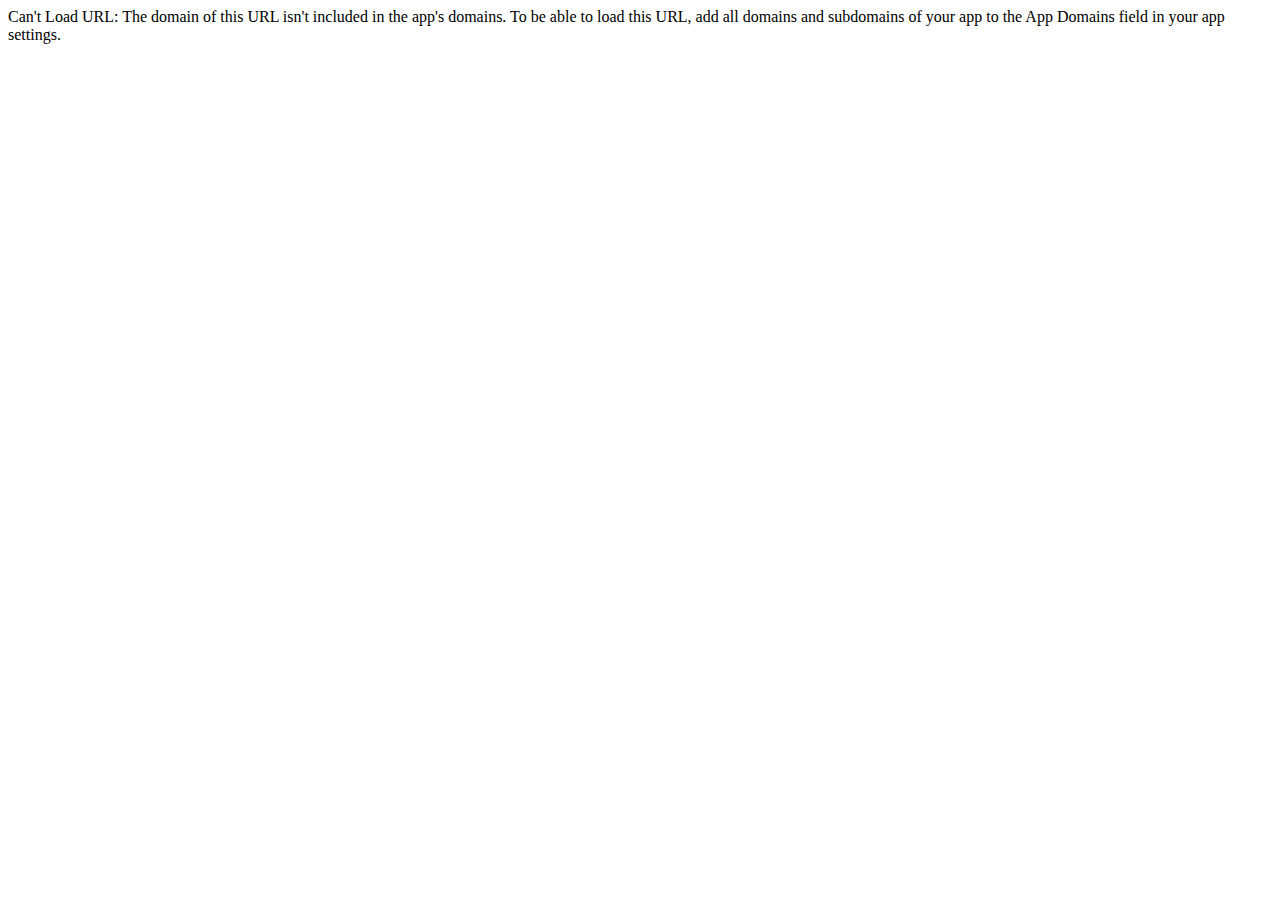
<file: html/index_files/ping.html>
<!-- saved from url=(0400)https://www.facebook.com/connect/ping?client_id=473200492729081&domain=geniusmarketing.me&origin=1&redirect_uri=https%3A%2F%2Fstaticxx.facebook.com%2Fconnect%2Fxd_arbiter%2Fr%2FuN4_cXtJDGb.js%3Fversion%3D42%23cb%3Df1abdcc7764a764%26domain%3Dgeniusmarketing.me%26origin%3Dhttps%253A%252F%252Fgeniusmarketing.me%252Ff1d186e764636%26relation%3Dparent&response_type=token%2Csigned_request%2Ccode&sdk=joey -->
<html><head><meta http-equiv="Content-Type" content="text/html; charset=windows-1252"><style>ul[id^="typeahead_list_"] > ._20e._6_k._55y_,
div[id^="topnews_main_stream_"] div[data-ft*="\"ei\":\""],
div[id^="substream_"] div[data-ft*="\"ei\":\""],
div[id^="substream_"] .userContentWrapper > ._1ifo,
div[id^="sponsoredTickerStory_"],
div[class="ego_column"],
div[class="ego_column pagelet"],
div[class="ego_column pagelet _y92"],
div[class="ego_column pagelet _y92 _5qrt"],
div[class="ego_column pagelet _y92 _5qrt _1snm"],
div[class="ego_column pagelet _5qrt"],
div[class="ego_column pagelet _5qrt _y92"],
div[class="ego_column pagelet _5qrt _y92 _1snm"],
div[class="ego_column pagelet _5qrt _xi9"],
div[class="ego_column pagelet _5qrt _1snm"],
div[class="ego_column pagelet _5qrt _1snm _xi9"],
div[class="ego_column _8_9"],
div[class="ego_column _5qrt"],
[href^="/ajax/emu/end.php?"],
a[ajaxify^="/ajax/emu/end.php?"],
[href^="/ads/adboard/"],
[data-referrer="pagelet_side_ads"],
.ownsection[role="option"],
.muffin.group,
.fixedAux .pbm,
.adv,
#pagelet_ads_when_no_friend_list_suggestion,
#home_stream > .uiUnifiedStory[data-ft*="\"ei\":\""],
#home_sponsor_nile,
#MessagingNetegoWrapper,
[href^="http://www.faceporn.net/free?"],
#content > #right > .dose > .dosesingle,
#content > #center > .dose > .dosesingle,
.adsCategoryTitleLink
{display:none !important;}</style><style>iframe[src="/xti.php?xt=21.%7B%22module_type%22%3A%22PUBLIC_POSTS%22%2C%22item_type%22%3A%22result%22%2C%22display_style%22%3A%22feed_story%22%2C%22position_in_module%22%3Anull%2C%22id%22%3A%22546153532202414%3A557488061068961%22%2C%22raw_id%22%3A557488061068961%2C%22query%22%3A%22keywords_search%28%5Cu0025D0%5Cu0025B2%5Cu0025D0%5Cu0025B8%5Cu0025D0%5Cu0025BD%5Cu0025D0%5Cu0025BD%5Cu0025D0%5Cu0025B8%5Cu0025D1%5Cu002586%5Cu0025D0%5Cu0025B0%29%22%2C%22session_id%22%3A%2216ce6bbf574deebc398bd6f350e3eaa3%22%2C%22vertical%22%3A%22content%22%2C%22result_creation_timestamp%22%3Anull%2C%22module_result_type%22%3A%22browse_type_story%22%2C%22source_module_role%22%3Anull%7D"],
iframe[src="/xti.php?xt=21.%7B%22module_type%22%3A%22PUBLIC_POSTS%22%2C%22item_type%22%3A%22result%22%2C%22display_style%22%3A%22feed_story%22%2C%22position_in_module%22%3Anull%2C%22id%22%3A%221441136222792892%3A1669604866612692%3A0%22%2C%22raw_id%22%3A1669604866612692%2C%22query%22%3A%22keywords_search(%5Cu0025D0%5Cu0025B2%5Cu0025D0%5Cu0025B8%5Cu0025D0%5Cu0025BD%5Cu0025D0%5Cu0025BD%5Cu0025D0%5Cu0025B8%5Cu0025D1%5Cu002586%5Cu0025D0%5Cu0025B0)%22%2C%22session_id%22%3A%2216ce6bbf574deebc398bd6f350e3eaa3%22%2C%22vertical%22%3A%22content%22%2C%22result_creation_timestamp%22%3Anull%2C%22module_result_type%22%3A%22browse_type_story%22%2C%22source_module_role%22%3Anull%7D&isv=1&cts=1473105852"],
iframe[src="/xti.php?xt=21.%7B%22module_type%22%3A%22PUBLIC_POSTS%22%2C%22item_type%22%3A%22result%22%2C%22display_style%22%3A%22feed_story%22%2C%22position_in_module%22%3Anull%2C%22id%22%3A%22118088331584965%3A566195096774284%3A0%22%2C%22raw_id%22%3A566195080107619%2C%22query%22%3A%22keywords_search%28%5Cu0025D0%5Cu0025B2%5Cu0025D0%5Cu0025B8%5Cu0025D0%5Cu0025BD%5Cu0025D0%5Cu0025BD%5Cu0025D0%5Cu0025B8%5Cu0025D1%5Cu002586%5Cu0025D0%5Cu0025B0%29%22%2C%22session_id%22%3A%2216ce6bbf574deebc398bd6f350e3eaa3%22%2C%22vertical%22%3A%22content%22%2C%22result_creation_timestamp%22%3Anull%2C%22module_result_type%22%3A%22browse_type_story%22%2C%22source_module_role%22%3Anull%7D"],
iframe[src="/xti.php?xt=21.%7B%22module_type%22%3A%22PUBLIC_POSTS%22%2C%22item_type%22%3A%22result%22%2C%22display_style%22%3A%22feed_story%22%2C%22position_in_module%22%3Anull%2C%22id%22%3A%221012929325444729%3A1142895535781440%3A0%22%2C%22raw_id%22%3A1142895535781440%2C%22query%22%3A%22keywords_search%28%5Cu0025D0%5Cu0025B2%5Cu0025D0%5Cu0025B8%5Cu0025D0%5Cu0025BD%5Cu0025D0%5Cu0025BD%5Cu0025D0%5Cu0025B8%5Cu0025D1%5Cu002586%5Cu0025D0%5Cu0025B0%29%22%2C%22session_id%22%3A%2216ce6bbf574deebc398bd6f350e3eaa3%22%2C%22vertical%22%3A%22content%22%2C%22result_creation_timestamp%22%3Anull%2C%22module_result_type%22%3A%22browse_type_story%22%2C%22source_module_role%22%3Anull%7D"],
iframe[src="/xti.php?xt=21.%7B%22module_type%22%3A%22PUBLIC_POSTS%22%2C%22item_type%22%3A%22result%22%2C%22display_style%22%3A%22feed_story%22%2C%22position_in_module%22%3Anull%2C%22id%22%3A%221485735328389039%3A1550641461898425%3A0%22%2C%22raw_id%22%3A1550641461898425%2C%22query%22%3A%22keywords_search%28%5Cu0025D0%5Cu0025B2%5Cu0025D0%5Cu0025B8%5Cu0025D0%5Cu0025BD%5Cu0025D0%5Cu0025BD%5Cu0025D0%5Cu0025B8%5Cu0025D1%5Cu002586%5Cu0025D0%5Cu0025B0%29%22%2C%22session_id%22%3A%2216ce6bbf574deebc398bd6f350e3eaa3%22%2C%22vertical%22%3A%22content%22%2C%22result_creation_timestamp%22%3Anull%2C%22module_result_type%22%3A%22browse_type_story%22%2C%22source_module_role%22%3Anull%7D"],
iframe[src="/xti.php?xt=21.%7B%22module_type%22%3A%22PUBLIC_POSTS%22%2C%22item_type%22%3A%22result%22%2C%22display_style%22%3A%22feed_story%22%2C%22position_in_module%22%3Anull%2C%22id%22%3A%221485735328389039%3A1558014997827738%3A0%22%2C%22raw_id%22%3A1558014997827738%2C%22query%22%3A%22keywords_search(%5Cu0025D0%5Cu0025B2%5Cu0025D0%5Cu0025B8%5Cu0025D0%5Cu0025BD%5Cu0025D0%5Cu0025BD%5Cu0025D0%5Cu0025B8%5Cu0025D1%5Cu002586%5Cu0025D0%5Cu0025B0)%22%2C%22session_id%22%3A%2216ce6bbf574deebc398bd6f350e3eaa3%22%2C%22vertical%22%3A%22content%22%2C%22result_creation_timestamp%22%3Anull%2C%22module_result_type%22%3A%22browse_type_story%22%2C%22source_module_role%22%3Anull%7D&isv=1&cts=1473105857"],
iframe[src="/xti.php?xt=21.%7B%22module_type%22%3A%22PUBLIC_POSTS%22%2C%22item_type%22%3A%22result%22%2C%22display_style%22%3A%22feed_story%22%2C%22position_in_module%22%3Anull%2C%22id%22%3A%22118088331584965%3A581847108542416%3A0%22%2C%22raw_id%22%3A581847101875750%2C%22query%22%3A%22keywords_search(%5Cu0025D0%5Cu0025B2%5Cu0025D0%5Cu0025B8%5Cu0025D0%5Cu0025BD%5Cu0025D0%5Cu0025BD%5Cu0025D0%5Cu0025B8%5Cu0025D1%5Cu002586%5Cu0025D0%5Cu0025B0)%22%2C%22session_id%22%3A%2216ce6bbf574deebc398bd6f350e3eaa3%22%2C%22vertical%22%3A%22content%22%2C%22result_creation_timestamp%22%3Anull%2C%22module_result_type%22%3A%22browse_type_story%22%2C%22source_module_role%22%3Anull%7D&isv=1&cts=1473105860"],
iframe[src="/xti.php?xt=AZWLqEi2oJ-e38kiIUpdYSJK6Zdn7cWaX7a42Ig02ImXZ0xnudHeD05-ScoekgN8Sp8-ijakhzz23Au_Qm4hvdtLsjSpYWKwCkMr6-Xiov6CuEYamI75utW3mQwyV7NVzzxq6c2AvFWxG5JTyDc8tYcWATdOQkYBRHg3pQsXQQWDmEsL-6bpptVo-_CbqRiQa7I&isv=1&cts=1473136971"],
iframe[src="/xti.php?xt=7.qid.6327075080095728951%3Amf_story_key.-7104959085306932758%3Aei.AI%4010c9c56f92812355441212db68711769"],
iframe[src="/xti.php?xt=39.%7B%22page_id%22%3A1480279282283441%2C%22content_type%22%3A5%2C%22log_impression%22%3Atrue%2C%22referrer%22%3A%22PYML%22%7D"],
iframe[src="/xti.php?xt=39.%7B%22page_id%22%3A1480279282283441%2C%22content_type%22%3A3%2C%22log_impression%22%3Atrue%2C%22referrer%22%3A%22PYML%22%7D"],
iframe[src="/xti.php?xt=AZWeYTdWvnvRCwU1eXgMtM3avivT67yxvEAXOvxu09WNLf7AykPPF4tNpnOKgqm2GQcY0DcNTobi-mFBUQnbtX6kLOYdQSUenZTdaD5Ra9fKxUVZGU1enUpE6h6ImhPCycajR6mr7h8jDNlVwFBBswen4aMFy0XE8uGof8Fb8hf3cWY9ENbsz8GaMWNbm5KTTJ4&isv=1&cts=1473137046"],
iframe[src="/xti.php?xt=7.ei.AI%4062ec2182460fbe36cb9274f869d6f79a"],
iframe[src="/xti.php?xt=AZWh3Yph6-RVxqjd60AkrKcxpbcKielpOSYaRvHqX2WScAkxmFJ-7HZiU60KIU9LiUP4tEejkew2_4xTqk68BV1dlfpiG4Y_r_mM0U2lhnB-J7hTJyDf_pVC84l9wmPxblvw-w3HdWDNqzaCJXi8C9OaZpM5_Vo4bN-JmwTtqj61quXlCqv7xKducFnv5sWooE0&isv=1&cts=1473149715"],
iframe[src="/xti.php?xt=7.ei.AI%40ff7be212bbc9dcd6cc942fae7ed0ee27"],
iframe[src="/xti.php?xt=7.ei.AI%4044efa763ba035cc3748ff92b5f5ea255"],
iframe[src="/xti.php?xt=7.ei.AI%40cc78a6c22ab21c12917a61bd8740187e"],
iframe[src="/xti.php?xt=7.qid.6327174280964667927%3Amf_story_key.-6551539693572304165%3Aei.AI%40f2841382d00db57e61f4e5910adfa21a"],
iframe[src="/xti.php?xt=AZX95bDPT3wBcftkVqHsbeOBT8xsXZa_10oFmtlIpllsae_9bnD62C1dg86swNrCCgZJg6qnvTrgXw9dudsELwVr9u9wZqAMyrLrmM3X90hhLeDGCwEaSbuPBGcqvgCFKpbumPm7EbN9GxpfOGqlKmYp5ADn4RpcLgZRZe_Z8qYcQ4uwAO-1xDpEcw5v4SoJPw8&isv=1&cts=1473160181"],
iframe[src="/xti.php?xt=7.qid.6327175612435644900%3Amf_story_key.-453438588004320941%3Aei.AI%40f8969c29ff4e9e5dea90d21a41c647be"]
{display:none !important;}</style></head><body><div><span>Can't Load URL: The domain of this URL isn't included in the app's domains. To be able to load this URL, add all domains and subdomains of your app to the App Domains field in your app settings.</span><script>if (typeof console !=="undefined" && console.log) console.log("Can't Load URL: The domain of this URL isn't included in the app's domains. To be able to load this URL, add all domains and subdomains of your app to the App Domains field in your app settings.");</script></div></body></html>
</file>
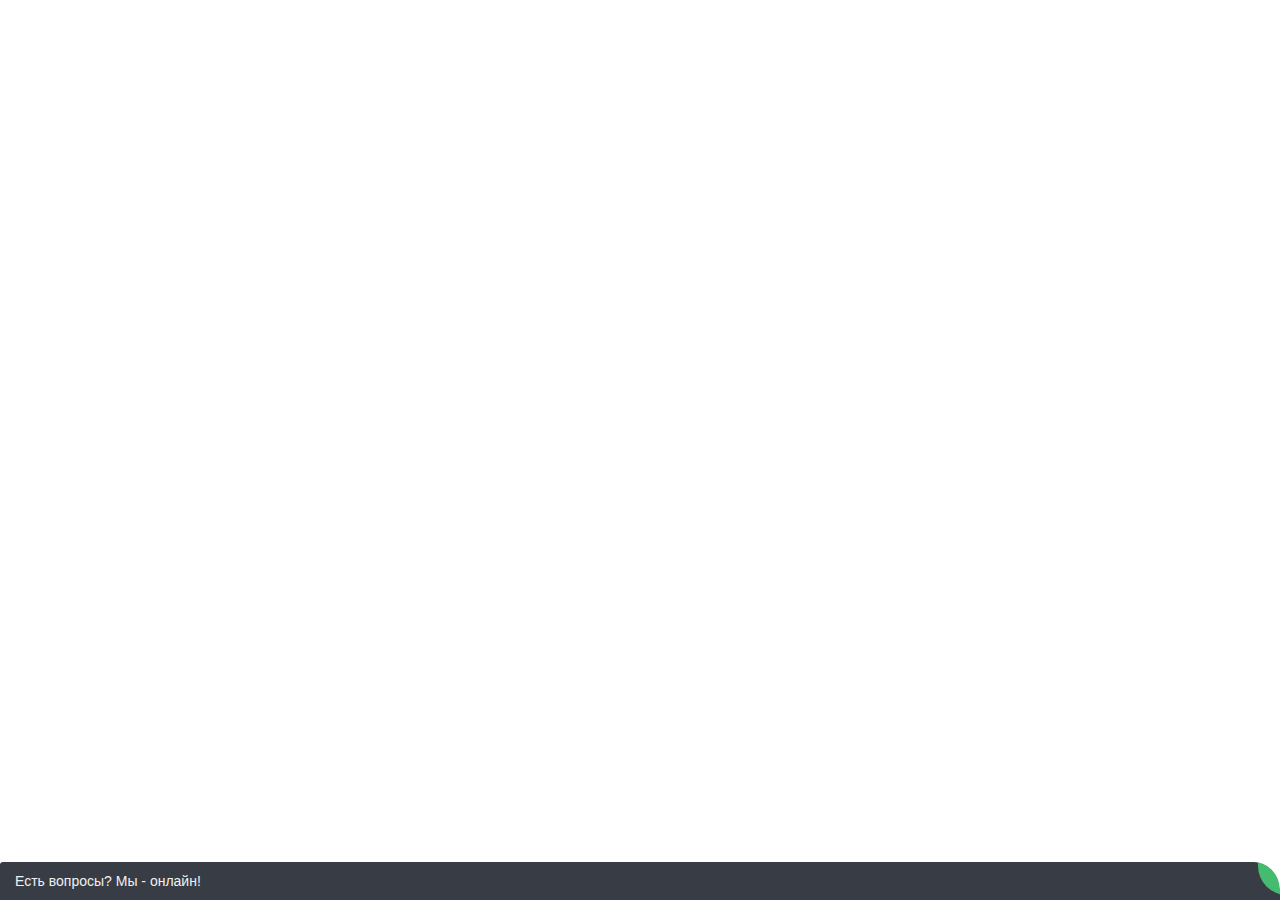
<file: html/index_files/saved_resource(1).html>
<!DOCTYPE html>
<!-- saved from url=(0027)https://geniusmarketing.me/ -->
<html><head><meta http-equiv="Content-Type" content="text/html; charset=UTF-8"><meta http-equiv="X-UA-Compatible" content="IE=edge"><style type="text/css">.container-with-leaf{background-color:#383345;position:relative}.container-with-leaf .leaf{position:absolute;width:31px;height:33px;z-index:1;overflow:hidden}.container-with-leaf.jivo-offline.jivo-fixed-left .leaf,.container-with-leaf.jivo-offline.jivo-fixed-right .leaf{background:none}.container-with-leaf.jivo-offline .jivo-bottom-left-square{background-image:url("[data-uri]")}.container-with-leaf.jivo-fixed-bottom{-moz-border-top-right-radius:33px;border-top-right-radius:33px}.container-with-leaf.jivo-fixed-bottom .leaf{right:0;top:0;width:33px;border-radius:0 26px 0 31px}.container-with-leaf.jivo-fixed-left{border-radius:0 30px 3px 0}.container-with-leaf.jivo-fixed-left .leaf{width:33px;right:0;top:0;border-radius:0 25px 0 30px;height:33px}.container-with-leaf.jivo-fixed-left .jivo-css-leaf{width:40px;height:22px;top:0;left:0}.container-with-leaf.jivo-fixed-left .jivo-triangle{width:100%;height:100%;border-width:31px!important;top:21px!important}.container-with-leaf.jivo-fixed-left .jivo-bottom-left-square{width:35px;height:35px;background-color:#44bb6e;border-radius:0 29px 0 0;position:absolute;left:-1px;top:13px}.container-with-leaf.jivo-fixed-left .jivo-top-right-square{bottom:0;left:0;z-index:1;border-radius:0 0 0 29px}.container-with-leaf.jivo-fixed-right{-moz-border-top-left-radius:30px;border-top-left-radius:30px}.container-with-leaf.jivo-fixed-right .leaf{height:31px;left:0;top:0}.container-with-leaf.jivo-fixed-top{-moz-border-bottom-left-radius:30px;border-bottom-left-radius:30px}.container-with-leaf.jivo-fixed-top .leaf{left:0;bottom:0}#jivo_top_wrap.label-mode .container-with-leaf.jivo-fixed-bottom{-moz-border-top-left-radius:3px;border-top-left-radius:3px}#jivo_top_wrap.label-mode.mobile-version .container-with-leaf.jivo-fixed-bottom{-moz-border-top-left-radius:0;border-top-left-radius:0}.jivo-triangle{width:0;height:0;border-style:solid;position:absolute}.jivo-fixed-top .jivo-css-leaf{left:0;top:1px;right:auto}.jivo-fixed-top .jivo-triangle{border-width:600px 400px 0;border-left-color:transparent!important;left:-7px;top:-10px}.jivo-fixed-bottom .jivo-triangle{border-width:900px 0 0 600px;border-top-color:transparent;position:relative;top:-460px;right:-271px;float:right;width:0;height:0;border-style:solid}.jivo-fixed-right #jivo-label-copyright{z-index:1}.jivo-fixed-right .leaf{width:37px;height:29px}.jivo-fixed-right .jivo-triangle{border-width:34px 41px 28px 1px!important;border-left-color:transparent;border-bottom-color:transparent;border-top-color:transparent;right:12px;top:-1px}.jivo-fixed-right .jivo-triangle .jivo-bottom-left-square{background-color:#44bb6e;border-radius:29px 0 0 0;position:absolute;left:-1px;top:12px;-webkit-transform:translateX(0)}.jivo-fixed-right .jivo-triangle .jivo-top-right-square{bottom:0;left:0;z-index:1;border-radius:0 0 29px 1px}.jivo-fixed-right .jivo-css-leaf{-webkit-transform:rotate(90deg);transform:rotate(90deg);right:11px;top:-6px}.jivo-css-leaf{width:22px;height:33px;position:absolute;overflow:hidden;right:0;top:0}.jivo-css-leaf.jivo-offline.jivo-dark .jivo-bottom-left-square,.jivo-css-leaf.jivo-offline.jivo-light .jivo-bottom-left-square{background-color:#414243}.jivo-css-leaf.jivo-offline.jivo-dark.jivo-no-copyright,.jivo-css-leaf.jivo-offline.jivo-light.jivo-no-copyright{background-image:none}.jivo-bottom-left-square,.jivo-top-right-square{width:35px;height:35px;z-index:1}.jivo-bottom-left-square{background-color:#44bb6e;border-top-right-radius:29px;position:absolute;left:-13px;top:1px;background-position:30px 33px}.jivo-top-right-square{bottom:0;right:-13px;overflow:hidden;position:absolute;z-index:1;border-bottom-left-radius:29px;background-position:30px 33px}.nowrap{white-space:nowrap}.bull{content:"";position:absolute;left:12px;top:12px;width:6px;height:6px;border-radius:3px 3px 3px 3px;background-color:#3cb868}#scrollbar-measure{width:100px;height:100px;overflow:scroll;position:absolute;top:-9999px}.jivo-notransition{-webkit-transition:none;transition:none}body #jivo_outer_body{margin:0;padding:0 40px 0 0;left:0;top:0;overflow:hidden!important;z-index:0}#jivo_chat_iframe,#jivo_iframe_placeholder,#jivo_iframe_wrap{position:absolute;left:0;top:0;min-width:100%;max-width:100%;margin:0}#jivo_iframe_placeholder,#jivo_iframe_wrap{right:0;bottom:0}#jivo_chat_iframe{width:100%;height:100%;background:transparent!important;border:0!important;filter:none;z-index:0!important;border-radius:0 0 0 0!important}#jivo_magic_iframe{width:100%;height:100%;position:fixed;margin:0;padding:0;left:0;top:0;border:0;z-index:200000;background-color:#fff;-webkit-overflow-scrolling:touch;overflow:auto;filter:none}.jivo-frame-visible{display:block;visibility:visible}.jivo-frame-hidden{display:block;visibility:hidden;width:100%;height:100%;position:absolute;left:-10000px;top:-10000px}#jivo_top_wrap{overflow:visible}#jivo_top_wrap a,#jivo_top_wrap img{background:transparent;margin:0;padding:0;float:none!important;webkit-transition:none;transition:none;border:0}#jivo_top_wrap div{text-indent:0}@-webkit-keyframes webkitBugfix{0%{padding:0}to{padding:0}}#jivo-label{width:100%;font-family:Helvetica,Arial,Verdana,sans-serif;font-weight:400;font-size:20px;cursor:pointer;border-color:#000;float:left;color:inherit;margin:0;white-space:nowrap;position:fixed;z-index:4;height:38px;-webkit-backface-visibility:hidden}#jivo-label.jivo-grey-opacity #jivo-label-copyright,#jivo-label.jivo-grey-opacity #jivo-label-status,#jivo-label.jivo-grey-opacity #jivo-label-text{opacity:.5}#jivo-label #jivo-label-wrapper div{font-family:inherit}#jivo-label #jivo-label-text{-webkit-font-smoothing:antialiased;-webkit-text-size-adjust:auto}#jivo-label #jivo-label-text div{font:inherit}#jivo-label #jivo-label-text #jivo-label-inner-text{-webkit-animation:webkitBugfix infinite 1s}#jivo-label #jivo-label-indicator{display:none;-webkit-text-size-adjust:auto}#jivo-label #jivo-label-inner-wrapper{overflow:hidden;width:100%;height:100%}#jivo-label.jivo-fixed-bottom{bottom:0;top:auto}#jivo-label.jivo-fixed-bottom #jivo-label-wrapper{position:relative}#jivo-label.jivo-fixed-bottom #jivo-label-wrapper div{float:left}#jivo-label.jivo-fixed-bottom #jivo-label-wrapper #jivo-label-status{width:34px;height:38px;background-image:url("data:image/svg+xml;charset=utf-8,%3Csvg width='17' height='12' viewBox='0 0 17 12' xmlns='http://www.w3.org/2000/svg'%3E%3Cpath d='M11.005 6.62l5.37 4.833c-.18.09-.36.18-.628.18H1.253c-.18 0-.27 0-.448-.09l5.19-4.832 2.147 1.88c.09.09.27.178.358.178.18 0 .268-.09.358-.18l2.147-1.967zM16.463.18c-.18-.09-.447-.18-.626-.18H1.253C.895 0 .626.09.447.268L8.5 7.516 16.463.18zM11.81 5.904L17 10.558V1.073l-5.19 4.832zM0 1.342v9.126c0 .09 0 .18.09.27l5.19-4.743L0 1.342z' fill='%23FFF' fill-rule='evenodd'/%3E%3C/svg%3E");background-position:100% 50%;background-repeat:no-repeat}#jivo-label.jivo-fixed-bottom #jivo-label-wrapper #jivo-label-status.jivo-dark{background-image:url("data:image/svg+xml;charset=utf-8,%3Csvg xmlns='http://www.w3.org/2000/svg' width='17' height='12'%3E%3Cpath d='M11.005 6.62l5.37 4.833c-.18.09-.36.18-.628.18H1.253c-.18 0-.27 0-.448-.09l5.19-4.832 2.147 1.88c.09.09.27.178.358.178.18 0 .268-.09.358-.18l2.147-1.967M16.463.18c-.18-.09-.447-.18-.626-.18H1.253C.895 0 .626.09.447.268L8.5 7.516 16.463.18M11.81 5.904L17 10.558V1.073l-5.19 4.832M0 1.342v9.126c0 .09 0 .18.09.27l5.19-4.743L0 1.342z' fill-rule='evenodd' fill='%23222'/%3E%3Cpath d='M11.005 6.62l5.37 4.833c-.18.09-.36.18-.628.18H1.253c-.18 0-.27 0-.448-.09l5.19-4.832 2.147 1.88c.09.09.27.178.358.178.18 0 .268-.09.358-.18l2.147-1.967M16.463.18c-.18-.09-.447-.18-.626-.18H1.253C.895 0 .626.09.447.268L8.5 7.516 16.463.18M11.81 5.904L17 10.558V1.073l-5.19 4.832M0 1.342v9.126c0 .09 0 .18.09.27l5.19-4.743L0 1.342z' fill-rule='evenodd' fill='%23222'/%3E%3Cpath d='M11.005 6.62l5.37 4.833c-.18.09-.36.18-.628.18H1.253c-.18 0-.27 0-.448-.09l5.19-4.832 2.147 1.88c.09.09.27.178.358.178.18 0 .268-.09.358-.18l2.147-1.967M16.463.18c-.18-.09-.447-.18-.626-.18H1.253C.895 0 .626.09.447.268L8.5 7.516 16.463.18M11.81 5.904L17 10.558V1.073l-5.19 4.832M0 1.342v9.126c0 .09 0 .18.09.27l5.19-4.743L0 1.342z' fill-rule='evenodd' fill='%23222'/%3E%3Cpath d='M11.005 6.62l5.37 4.833c-.18.09-.36.18-.628.18H1.253c-.18 0-.27 0-.448-.09l5.19-4.832 2.147 1.88c.09.09.27.178.358.178.18 0 .268-.09.358-.18l2.147-1.967M16.463.18c-.18-.09-.447-.18-.626-.18H1.253C.895 0 .626.09.447.268L8.5 7.516 16.463.18M11.81 5.904L17 10.558V1.073l-5.19 4.832M0 1.342v9.126c0 .09 0 .18.09.27l5.19-4.743L0 1.342z' fill-rule='evenodd' fill='%23222'/%3E%3C/svg%3E")}#jivo-label.jivo-fixed-bottom #jivo-label-wrapper #jivo-label-text{padding:0 25px 0 15px;line-height:38px}#jivo-label.jivo-fixed-top{top:0}#jivo-label.jivo-fixed-top.jivo-offline #jivo-label-wrapper #jivo-label-text{padding-right:48px}#jivo-label.jivo-fixed-top.jivo-offline #jivo-label-status{position:absolute;right:0}#jivo-label.jivo-fixed-top #jivo-label-wrapper{position:relative}#jivo-label.jivo-fixed-top #jivo-label-wrapper div{float:left}#jivo-label.jivo-fixed-top #jivo-label-wrapper #jivo-label-status{width:34px;height:38px;background-image:url("data:image/svg+xml;charset=utf-8,%3Csvg width='17' height='12' viewBox='0 0 17 12' xmlns='http://www.w3.org/2000/svg'%3E%3Cpath d='M11.005 6.62l5.37 4.833c-.18.09-.36.18-.628.18H1.253c-.18 0-.27 0-.448-.09l5.19-4.832 2.147 1.88c.09.09.27.178.358.178.18 0 .268-.09.358-.18l2.147-1.967zM16.463.18c-.18-.09-.447-.18-.626-.18H1.253C.895 0 .626.09.447.268L8.5 7.516 16.463.18zM11.81 5.904L17 10.558V1.073l-5.19 4.832zM0 1.342v9.126c0 .09 0 .18.09.27l5.19-4.743L0 1.342z' fill='%23FFF' fill-rule='evenodd'/%3E%3C/svg%3E");background-position:0 50%;background-repeat:no-repeat}#jivo-label.jivo-fixed-top #jivo-label-wrapper #jivo-label-status.jivo-dark{background-image:url("data:image/svg+xml;charset=utf-8,%3Csvg xmlns='http://www.w3.org/2000/svg' width='17' height='12'%3E%3Cpath d='M11.005 6.62l5.37 4.833c-.18.09-.36.18-.628.18H1.253c-.18 0-.27 0-.448-.09l5.19-4.832 2.147 1.88c.09.09.27.178.358.178.18 0 .268-.09.358-.18l2.147-1.967M16.463.18c-.18-.09-.447-.18-.626-.18H1.253C.895 0 .626.09.447.268L8.5 7.516 16.463.18M11.81 5.904L17 10.558V1.073l-5.19 4.832M0 1.342v9.126c0 .09 0 .18.09.27l5.19-4.743L0 1.342z' fill-rule='evenodd' fill='%23222'/%3E%3Cpath d='M11.005 6.62l5.37 4.833c-.18.09-.36.18-.628.18H1.253c-.18 0-.27 0-.448-.09l5.19-4.832 2.147 1.88c.09.09.27.178.358.178.18 0 .268-.09.358-.18l2.147-1.967M16.463.18c-.18-.09-.447-.18-.626-.18H1.253C.895 0 .626.09.447.268L8.5 7.516 16.463.18M11.81 5.904L17 10.558V1.073l-5.19 4.832M0 1.342v9.126c0 .09 0 .18.09.27l5.19-4.743L0 1.342z' fill-rule='evenodd' fill='%23222'/%3E%3Cpath d='M11.005 6.62l5.37 4.833c-.18.09-.36.18-.628.18H1.253c-.18 0-.27 0-.448-.09l5.19-4.832 2.147 1.88c.09.09.27.178.358.178.18 0 .268-.09.358-.18l2.147-1.967M16.463.18c-.18-.09-.447-.18-.626-.18H1.253C.895 0 .626.09.447.268L8.5 7.516 16.463.18M11.81 5.904L17 10.558V1.073l-5.19 4.832M0 1.342v9.126c0 .09 0 .18.09.27l5.19-4.743L0 1.342z' fill-rule='evenodd' fill='%23222'/%3E%3Cpath d='M11.005 6.62l5.37 4.833c-.18.09-.36.18-.628.18H1.253c-.18 0-.27 0-.448-.09l5.19-4.832 2.147 1.88c.09.09.27.178.358.178.18 0 .268-.09.358-.18l2.147-1.967M16.463.18c-.18-.09-.447-.18-.626-.18H1.253C.895 0 .626.09.447.268L8.5 7.516 16.463.18M11.81 5.904L17 10.558V1.073l-5.19 4.832M0 1.342v9.126c0 .09 0 .18.09.27l5.19-4.743L0 1.342z' fill-rule='evenodd' fill='%23222'/%3E%3C/svg%3E")}#jivo-label.jivo-fixed-top #jivo-label-wrapper #jivo-label-text{padding:0 15px 0 25px;float:right;line-height:38px}#jivo-label.jivo-fixed-right{left:auto;right:0;height:100%;width:38px}#jivo-label.jivo-fixed-right.jivo-offline #jivo-label-wrapper #jivo-label-text{bottom:33px}#jivo-label.jivo-fixed-right.jivo-offline #jivo-label-status{position:absolute;bottom:0}#jivo-label.jivo-fixed-right #jivo-label-wrapper{position:relative;height:100%}#jivo-label.jivo-fixed-right #jivo-label-wrapper #jivo-label-status{height:32px;width:34px;background-image:url("data:image/svg+xml;charset=utf-8,%3Csvg xmlns='http://www.w3.org/2000/svg' width='13' height='18'%3E%3Cpath d='M7.12 6.495l4.833-5.37c.09.18.18.36.18.628v14.494c0 .18 0 .27-.09.448l-4.832-5.19 1.88-2.147c.09-.09.178-.27.178-.358 0-.18-.09-.268-.18-.358L7.122 6.495M.68 1.037c-.09.18-.18.447-.18.626v14.584c0 .358.09.627.268.806L8.016 9 .68 1.037M6.404 5.69L11.058.5H1.573l4.832 5.19M1.842 17.5h9.126c.09 0 .18 0 .27-.09l-4.743-5.19-4.653 5.28z' fill-rule='evenodd' fill='%23fff'/%3E%3Cpath d='M7.12 6.495l4.833-5.37c.09.18.18.36.18.628v14.494c0 .18 0 .27-.09.448l-4.832-5.19 1.88-2.147c.09-.09.178-.27.178-.358 0-.18-.09-.268-.18-.358L7.122 6.495M.68 1.037c-.09.18-.18.447-.18.626v14.584c0 .358.09.627.268.806L8.016 9 .68 1.037M6.404 5.69L11.058.5H1.573l4.832 5.19M1.842 17.5h9.126c.09 0 .18 0 .27-.09l-4.743-5.19-4.653 5.28z' fill-rule='evenodd' fill='%23fff'/%3E%3Cpath d='M7.12 6.495l4.833-5.37c.09.18.18.36.18.628v14.494c0 .18 0 .27-.09.448l-4.832-5.19 1.88-2.147c.09-.09.178-.27.178-.358 0-.18-.09-.268-.18-.358L7.122 6.495M.68 1.037c-.09.18-.18.447-.18.626v14.584c0 .358.09.627.268.806L8.016 9 .68 1.037M6.404 5.69L11.058.5H1.573l4.832 5.19M1.842 17.5h9.126c.09 0 .18 0 .27-.09l-4.743-5.19-4.653 5.28z' fill-rule='evenodd' fill='%23fff'/%3E%3Cpath d='M7.12 6.495l4.833-5.37c.09.18.18.36.18.628v14.494c0 .18 0 .27-.09.448l-4.832-5.19 1.88-2.147c.09-.09.178-.27.178-.358 0-.18-.09-.268-.18-.358L7.122 6.495M.68 1.037c-.09.18-.18.447-.18.626v14.584c0 .358.09.627.268.806L8.016 9 .68 1.037M6.404 5.69L11.058.5H1.573l4.832 5.19M1.842 17.5h9.126c.09 0 .18 0 .27-.09l-4.743-5.19-4.653 5.28z' fill-rule='evenodd' fill='%23fff'/%3E%3C/svg%3E");background-position:10px 0;background-repeat:no-repeat;margin-left:2px}#jivo-label.jivo-fixed-right #jivo-label-wrapper #jivo-label-status.jivo-dark{background-image:url("data:image/svg+xml;charset=utf-8,%3Csvg xmlns='http://www.w3.org/2000/svg' width='13' height='18'%3E%3Cpath d='M7.12 6.495l4.833-5.37c.09.18.18.36.18.628v14.494c0 .18 0 .27-.09.448l-4.832-5.19 1.88-2.147c.09-.09.178-.27.178-.358 0-.18-.09-.268-.18-.358L7.122 6.495M.68 1.037c-.09.18-.18.447-.18.626v14.584c0 .358.09.627.268.806L8.016 9 .68 1.037M6.404 5.69L11.058.5H1.573l4.832 5.19M1.842 17.5h9.126c.09 0 .18 0 .27-.09l-4.743-5.19-4.653 5.28z' fill-rule='evenodd' fill='%23222'/%3E%3Cpath d='M7.12 6.495l4.833-5.37c.09.18.18.36.18.628v14.494c0 .18 0 .27-.09.448l-4.832-5.19 1.88-2.147c.09-.09.178-.27.178-.358 0-.18-.09-.268-.18-.358L7.122 6.495M.68 1.037c-.09.18-.18.447-.18.626v14.584c0 .358.09.627.268.806L8.016 9 .68 1.037M6.404 5.69L11.058.5H1.573l4.832 5.19M1.842 17.5h9.126c.09 0 .18 0 .27-.09l-4.743-5.19-4.653 5.28z' fill-rule='evenodd' fill='%23222'/%3E%3Cpath d='M7.12 6.495l4.833-5.37c.09.18.18.36.18.628v14.494c0 .18 0 .27-.09.448l-4.832-5.19 1.88-2.147c.09-.09.178-.27.178-.358 0-.18-.09-.268-.18-.358L7.122 6.495M.68 1.037c-.09.18-.18.447-.18.626v14.584c0 .358.09.627.268.806L8.016 9 .68 1.037M6.404 5.69L11.058.5H1.573l4.832 5.19M1.842 17.5h9.126c.09 0 .18 0 .27-.09l-4.743-5.19-4.653 5.28z' fill-rule='evenodd' fill='%23222'/%3E%3Cpath d='M7.12 6.495l4.833-5.37c.09.18.18.36.18.628v14.494c0 .18 0 .27-.09.448l-4.832-5.19 1.88-2.147c.09-.09.178-.27.178-.358 0-.18-.09-.268-.18-.358L7.122 6.495M.68 1.037c-.09.18-.18.447-.18.626v14.584c0 .358.09.627.268.806L8.016 9 .68 1.037M6.404 5.69L11.058.5H1.573l4.832 5.19M1.842 17.5h9.126c.09 0 .18 0 .27-.09l-4.743-5.19-4.653 5.28z' fill-rule='evenodd' fill='%23222'/%3E%3C/svg%3E")}#jivo-label.jivo-fixed-right #jivo-label-wrapper #jivo-label-text{width:38px;padding:35px 0 12px;text-align:center;position:absolute;bottom:0;right:0;left:0}#jivo-label.jivo-fixed-right #jivo-label-wrapper #jivo-label-text.jivo-en{padding-top:30px}#jivo-label.jivo-fixed-right #jivo-label-wrapper #jivo-label-text #jivo-text-container{overflow:hidden;display:inline-block;zoom:1;*display:inline}#jivo-label.jivo-fixed-right #jivo-label-wrapper #jivo-label-text #jivo-text-container>div{display:inline-block;zoom:1;*display:inline;-webkit-transform:rotate(-90deg) translate(-100%);transform:rotate(-90deg) translate(-100%);-webkit-transform-origin:0 0;transform-origin:0 0;-webkit-backface-visibility:hidden;filter:progid:DXImageTransform.Microsoft.BasicImage(rotation=3)}#jivo-label.jivo-fixed-right #jivo-label-wrapper #jivo-label-text #jivo-text-container div:not([dummy]){filter:none}#jivo-label.jivo-fixed-left{left:0;right:auto;width:38px;height:100%}#jivo-label.jivo-fixed-left.jivo-offline #jivo-label-wrapper #jivo-label-text{bottom:33px}#jivo-label.jivo-fixed-left.jivo-offline #jivo-label-status{position:absolute;bottom:0}#jivo-label.jivo-fixed-left #jivo-label-wrapper{position:relative;height:100%}#jivo-label.jivo-fixed-left #jivo-label-wrapper #jivo-label-status{height:32px;width:34px;background-image:url("data:image/svg+xml;charset=utf-8,%3Csvg xmlns='http://www.w3.org/2000/svg' width='13' height='18'%3E%3Cpath d='M7.12 6.495l4.833-5.37c.09.18.18.36.18.628v14.494c0 .18 0 .27-.09.448l-4.832-5.19 1.88-2.147c.09-.09.178-.27.178-.358 0-.18-.09-.268-.18-.358L7.122 6.495M.68 1.037c-.09.18-.18.447-.18.626v14.584c0 .358.09.627.268.806L8.016 9 .68 1.037M6.404 5.69L11.058.5H1.573l4.832 5.19M1.842 17.5h9.126c.09 0 .18 0 .27-.09l-4.743-5.19-4.653 5.28z' fill-rule='evenodd' fill='%23fff'/%3E%3Cpath d='M7.12 6.495l4.833-5.37c.09.18.18.36.18.628v14.494c0 .18 0 .27-.09.448l-4.832-5.19 1.88-2.147c.09-.09.178-.27.178-.358 0-.18-.09-.268-.18-.358L7.122 6.495M.68 1.037c-.09.18-.18.447-.18.626v14.584c0 .358.09.627.268.806L8.016 9 .68 1.037M6.404 5.69L11.058.5H1.573l4.832 5.19M1.842 17.5h9.126c.09 0 .18 0 .27-.09l-4.743-5.19-4.653 5.28z' fill-rule='evenodd' fill='%23fff'/%3E%3Cpath d='M7.12 6.495l4.833-5.37c.09.18.18.36.18.628v14.494c0 .18 0 .27-.09.448l-4.832-5.19 1.88-2.147c.09-.09.178-.27.178-.358 0-.18-.09-.268-.18-.358L7.122 6.495M.68 1.037c-.09.18-.18.447-.18.626v14.584c0 .358.09.627.268.806L8.016 9 .68 1.037M6.404 5.69L11.058.5H1.573l4.832 5.19M1.842 17.5h9.126c.09 0 .18 0 .27-.09l-4.743-5.19-4.653 5.28z' fill-rule='evenodd' fill='%23fff'/%3E%3Cpath d='M7.12 6.495l4.833-5.37c.09.18.18.36.18.628v14.494c0 .18 0 .27-.09.448l-4.832-5.19 1.88-2.147c.09-.09.178-.27.178-.358 0-.18-.09-.268-.18-.358L7.122 6.495M.68 1.037c-.09.18-.18.447-.18.626v14.584c0 .358.09.627.268.806L8.016 9 .68 1.037M6.404 5.69L11.058.5H1.573l4.832 5.19M1.842 17.5h9.126c.09 0 .18 0 .27-.09l-4.743-5.19-4.653 5.28z' fill-rule='evenodd' fill='%23fff'/%3E%3C/svg%3E");background-position:9px 0;background-repeat:no-repeat;margin-left:2px}#jivo-label.jivo-fixed-left #jivo-label-wrapper #jivo-label-status.jivo-dark{background-image:url("data:image/svg+xml;charset=utf-8,%3Csvg xmlns='http://www.w3.org/2000/svg' width='13' height='18'%3E%3Cpath d='M7.12 6.495l4.833-5.37c.09.18.18.36.18.628v14.494c0 .18 0 .27-.09.448l-4.832-5.19 1.88-2.147c.09-.09.178-.27.178-.358 0-.18-.09-.268-.18-.358L7.122 6.495M.68 1.037c-.09.18-.18.447-.18.626v14.584c0 .358.09.627.268.806L8.016 9 .68 1.037M6.404 5.69L11.058.5H1.573l4.832 5.19M1.842 17.5h9.126c.09 0 .18 0 .27-.09l-4.743-5.19-4.653 5.28z' fill-rule='evenodd' fill='%23222'/%3E%3Cpath d='M7.12 6.495l4.833-5.37c.09.18.18.36.18.628v14.494c0 .18 0 .27-.09.448l-4.832-5.19 1.88-2.147c.09-.09.178-.27.178-.358 0-.18-.09-.268-.18-.358L7.122 6.495M.68 1.037c-.09.18-.18.447-.18.626v14.584c0 .358.09.627.268.806L8.016 9 .68 1.037M6.404 5.69L11.058.5H1.573l4.832 5.19M1.842 17.5h9.126c.09 0 .18 0 .27-.09l-4.743-5.19-4.653 5.28z' fill-rule='evenodd' fill='%23222'/%3E%3Cpath d='M7.12 6.495l4.833-5.37c.09.18.18.36.18.628v14.494c0 .18 0 .27-.09.448l-4.832-5.19 1.88-2.147c.09-.09.178-.27.178-.358 0-.18-.09-.268-.18-.358L7.122 6.495M.68 1.037c-.09.18-.18.447-.18.626v14.584c0 .358.09.627.268.806L8.016 9 .68 1.037M6.404 5.69L11.058.5H1.573l4.832 5.19M1.842 17.5h9.126c.09 0 .18 0 .27-.09l-4.743-5.19-4.653 5.28z' fill-rule='evenodd' fill='%23222'/%3E%3Cpath d='M7.12 6.495l4.833-5.37c.09.18.18.36.18.628v14.494c0 .18 0 .27-.09.448l-4.832-5.19 1.88-2.147c.09-.09.178-.27.178-.358 0-.18-.09-.268-.18-.358L7.122 6.495M.68 1.037c-.09.18-.18.447-.18.626v14.584c0 .358.09.627.268.806L8.016 9 .68 1.037M6.404 5.69L11.058.5H1.573l4.832 5.19M1.842 17.5h9.126c.09 0 .18 0 .27-.09l-4.743-5.19-4.653 5.28z' fill-rule='evenodd' fill='%23222'/%3E%3C/svg%3E")}#jivo-label.jivo-fixed-left #jivo-label-wrapper #jivo-label-text{padding:35px 0 12px;text-align:center;position:absolute;width:38px;bottom:0;left:0}#jivo-label.jivo-fixed-left #jivo-label-wrapper #jivo-label-text.jivo-en{padding-top:25px}#jivo-label.jivo-fixed-left #jivo-label-wrapper #jivo-label-text #jivo-text-container{overflow:hidden;zoom:1;width:38px;text-align:center}#jivo-label.jivo-fixed-left #jivo-label-wrapper #jivo-label-text #jivo-text-container>div{height:38px;display:inline-block;zoom:1;*display:inline;-webkit-transform:rotate(-90deg) translate(-100%,26%);transform:rotate(-90deg) translate(-100%,26%);-webkit-font-smoothing:antialiased!important;-moz-font-smoothing:antialiased;-moz-osx-font-smoothing:grayscale;font-smoothing:antialiased;-webkit-transform-origin:0 0;transform-origin:0 0;-webkit-backface-visibility:hidden;filter:progid:DXImageTransform.Microsoft.BasicImage(rotation=3)}#jivo-label.jivo-fixed-left #jivo-label-wrapper #jivo-label-text #jivo-text-container div:not([dummy]){filter:none}#jivo-label.jivo-online.jivo-fixed-bottom #jivo-label-status,#jivo-label.jivo-online.jivo-fixed-left #jivo-label-status,#jivo-label.jivo-online.jivo-fixed-right #jivo-label-status,#jivo-label.jivo-online.jivo-fixed-top #jivo-label-status{display:none}#jivo-chat{position:fixed;bottom:0;right:0;width:100%;height:100%;visibility:hidden;background:transparent;border-top-left-radius:4px}#jivo-chat.jivo-online #jivo-drag-handle{position:absolute;top:0;width:100%;height:20px;background-color:transparent;z-index:300002;cursor:move;-webkit-touch-callout:none;-webkit-user-select:none;-moz-user-select:none;-ms-user-select:none;-o-user-select:none;user-select:none}#jivo-chat.jivo-online #jivo_action.jivo-hidden{display:none;visibility:hidden}#jivo_action{position:absolute;top:-30px;bottom:0;left:-50px;right:-10px;-webkit-touch-callout:none;user-select:none;-webkit-user-select:none;-khtml-user-select:none;-moz-user-select:none;-ms-user-select:none}#jivo_action .jivo-visible{left:-25px;display:block}#jivo_action #jivo_close_button{margin-top:30px;margin-left:25px;width:20px;height:20px;background-image:url("data:image/svg+xml;charset=utf-8,%3Csvg id='jivo-icon-closewidget' xmlns='http://www.w3.org/2000/svg' width='22.255' height='22.25' viewBox='0 0 22.255 22.25'%3E%3Cdefs%3E%3Cstyle%3E.jivo-cls-1,.jivo-cls-2{fill:none;stroke-linecap:round;stroke-width:1.5px}.jivo-cls-1{stroke:%23fff;opacity:.5}.jivo-cls-2{stroke:%23fff;fill-rule:evenodd}%3C/style%3E%3C/defs%3E%3Ccircle class='jivo-cls-1' cx='11.128' cy='11.125' r='10.377'/%3E%3Cpath class='jivo-cls-2' d='M6.76 15.456l8.705-8.685m0 8.686L6.76 6.77'/%3E%3C/svg%3E");background-position:50% 50%;background-repeat:no-repeat;cursor:pointer}#jivo_css_detector{width:10px;padding:0;border:0}#jivo_copyright{position:fixed;display:none;font-family:Helvetica,Arial,sans-serif;font-weight:400;font-size:12px;line-height:14px;cursor:pointer;background-color:#414243;color:#fff;padding:11px 15px;z-index:1000000;-webkit-font-smoothing:antialiased;-moz-font-smoothing:antialiased;font-smoothing:antialiased;border-radius:4px}#jivo_copyright a{text-decoration:none;color:#54d181}#jivo_copyright #jivosite-copyright{display:inline-block;width:51px;height:18px;margin:0 0 -4px 5px}#jivo_copyright #jivosite-copyright.jivo-light{background-image:url("data:image/svg+xml;charset=utf-8,%3Csvg width='49' height='18' viewBox='0 0 49 18' xmlns='http://www.w3.org/2000/svg'%3E%3Cg fill='none' fill-rule='evenodd'%3E%3Cpath d='M7.35 6.347h-.942c-.095 0-.19 0-.283.095-.094.095-.094.19-.094.284v7.01c0 .096 0 .19.095.285.094.096.188.096.283.096h.942c.094 0 .188 0 .283-.095.094-.094.094-.188.094-.283v-7.01c0-.095 0-.19-.094-.285-.095 0-.19-.095-.283-.095zm8.67 0h-.755c-.282 0-.47.095-.565.19l-2.167 4.737-2.073-4.737c-.095-.19-.19-.19-.377-.19H9.046c-.188 0-.283 0-.283.095-.094.095-.094.19 0 .284l3.393 7.295c.094.096.188.19.377.19h.094c.188 0 .283-.094.283-.19l3.392-7.294c.094-.094.094-.19 0-.284 0 0-.094-.095-.283-.095zm4.617-.19c-1.13 0-2.074.38-2.827 1.232-.754.757-1.225 1.705-1.225 2.842 0 1.136.377 2.084 1.225 2.842.753.852 1.696 1.23 2.827 1.23 1.13 0 2.073-.378 2.826-1.23.754-.853 1.13-1.8 1.13-2.842 0-1.137-.376-2.085-1.224-2.843-.755-.758-1.697-1.232-2.733-1.232zm1.6 5.875c-.47.473-1.035.757-1.695.757-.66 0-1.225-.19-1.696-.664-.47-.473-.66-1.042-.66-1.8 0-.663.19-1.326.66-1.705.47-.473 1.037-.662 1.696-.662.66 0 1.225.19 1.696.663.472.475.66 1.043.66 1.706s-.188 1.232-.66 1.706zm8.01-1.61c-.282-.19-.564-.38-.753-.475-.282-.094-.565-.284-1.036-.473-.47-.19-.754-.38-1.037-.57-.187-.188-.376-.378-.376-.567 0-.19.094-.38.283-.474a1.45 1.45 0 0 1 .754-.19c.566 0 1.037.095 1.697.38.283.094.377.094.47-.19l.284-.568c.095-.19.095-.38-.188-.57-.565-.378-1.32-.567-2.26-.567-.85 0-1.51.19-1.98.663-.47.475-.66.948-.66 1.517 0 .568.19 1.042.566 1.42.377.38.848.664 1.602 1.043.565.284 1.036.474 1.32.663.282.19.376.38.376.663 0 .19-.094.38-.283.57-.188.093-.47.188-.754.188-.566 0-1.226-.19-1.98-.568-.282-.095-.377-.095-.47.095l-.378.758c-.094.19 0 .285.095.38.753.568 1.6.757 2.544.757.85 0 1.508-.19 2.074-.663.47-.474.754-.947.754-1.61 0-.38-.095-.664-.19-.948 0-.19-.187-.473-.47-.663zm3.393-4.075h-.942c-.094 0-.188 0-.283.095-.094.095-.094.19-.094.284v7.01c0 .096 0 .19.095.285.095.096.19.096.283.096h.942c.095 0 .19 0 .283-.095.094-.094.094-.188.094-.283v-7.01c0-.095 0-.19-.094-.285-.094 0-.188-.095-.283-.095zm6.785 6.158c-.094-.19-.283-.284-.47-.19-.378.285-.85.38-1.226.38a.718.718 0 0 1-.472-.19c-.095-.094-.19-.284-.19-.663V7.674h2.074c.095 0 .19 0 .283-.095.094 0 .094-.096.094-.19v-.664c0-.094 0-.19-.095-.284-.094-.095-.188-.095-.283-.095h-2.07v-2.18c0-.093 0-.188-.095-.283-.094 0-.094-.095-.283-.095h-.942c-.094 0-.188 0-.283.094-.094.095-.094.19-.094.284v2.18h-.942c-.282 0-.376.094-.376.378v.663c0 .094 0 .19.094.284.094.094.19.094.283.094h.943v4.264c0 .757.19 1.326.47 1.705.284.38.85.568 1.51.568.376 0 .847-.094 1.224-.19.377-.094.754-.283.942-.378.188-.095.282-.284.188-.474l-.283-.758zm7.35-5.305c-.66-.663-1.508-1.042-2.544-1.042-1.13 0-2.072.38-2.826 1.23-.754.76-1.13 1.707-1.13 2.844 0 1.136.376 2.084 1.13 2.936.754.758 1.696 1.137 2.827 1.137 1.226 0 2.168-.284 2.922-.947.188-.19.188-.38 0-.57l-.47-.662c-.095-.19-.284-.19-.472 0-.66.474-1.225.663-1.885.663-.66 0-1.225-.19-1.696-.664-.472-.473-.66-.947-.66-1.515h5.37c.19 0 .377-.094.377-.378v-.57c.095-.946-.282-1.8-.942-2.462zm-4.712 2.18c.095-.475.283-.948.66-1.233.377-.38.848-.473 1.414-.473.565 0 1.036.19 1.32.473.376.38.564.758.564 1.232h-3.957zM3.77 6.346H1.13c-.093 0-.188 0-.282.095-.094.095-.094.19-.094.284v.948c0 .094 0 .19.094.284.094.095.19.095.283.095h1.32v6.82c0 .664-.565 1.232-1.225 1.232H1.13c-.093 0-.188 0-.282.095-.094.095-.094.19-.094.284v.948c0 .094 0 .19.094.284.094.095.19.095.283.095h.095c1.602 0 2.92-1.326 2.92-2.842V6.82c0-.094 0-.188-.093-.283-.094-.095-.094-.19-.283-.19z' fill='%23FFF'/%3E%3Cpath d='M4.146 5.78C3.958.946.754.757.754.757c-.19 4.358 3.392 5.02 3.392 5.02z' fill='%2344BB6E'/%3E%3C/g%3E%3C/svg%3E");background-repeat:no-repeat}#jivo_copyright #jivosite-copyright.jivo-light.jivo-en{width:58px;background-image:url("data:image/svg+xml;charset=utf-8,%3Csvg width='55' height='18' viewBox='0 0 55 18' xmlns='http://www.w3.org/2000/svg'%3E%3Cg fill='none' fill-rule='evenodd'%3E%3Cpath d='M3.5 6H.8c-.1 0-.2 0-.3.1 0 .1-.1.1-.1.2v1c0 .1 0 .2.1.3.1.1.2.1.3.1h1.4v7.2c0 .7-.6 1.3-1.2 1.3H.8c-.1 0-.2 0-.3.1-.1.1-.1.2-.1.3v1c0 .1 0 .2.1.3.1.1.2.1.3.1h.1c1.6 0 2.9-1.4 2.9-3V6.3c0-.1 0-.2-.1-.3h-.2zM7 6H6c-.1 0-.1 0-.2.1s-.1.1-.1.2v7.4c0 .1 0 .2.1.3.1.1.2.1.3.1H7c.1 0 .2 0 .3-.1.1-.1.1-.2.1-.3V6.3c0-.1 0-.2-.1-.3H7zm8.6 0h-.8c-.3 0-.5.1-.5.2l-2.2 5-2.1-5c0-.2-.2-.2-.3-.2h-1c-.2 0-.3 0-.3.1-.1.1-.1.2 0 .3l3.4 7.7c.1.1.2.2.3.2h.1c.1 0 .3-.1.3-.2l3.4-7.7c.1-.1.1-.2 0-.3-.1-.1-.2-.1-.3-.1zm4.6-.2c-1.1 0-2 .4-2.8 1.3-.8.8-1.2 1.8-1.2 3s.4 2.2 1.2 3c.8.9 1.7 1.3 2.8 1.3 1.1 0 2-.4 2.8-1.3.8-.9 1.2-1.9 1.2-3 0-1.2-.4-2.2-1.2-3-.8-.9-1.8-1.3-2.8-1.3zm1.6 6.1c-.4.5-1 .8-1.6.8-.7 0-1.2-.2-1.7-.7-.4-.5-.7-1.1-.7-1.9 0-.7.2-1.4.7-1.8.4-.5 1-.7 1.7-.7s1.2.2 1.6.7c.4.5.7 1.1.7 1.8s-.3 1.3-.7 1.8zm9.6-.3c-.2-.2-.4-.1-.5 0l-.2.2-.3.3c-.1.1-.2.1-.3.2-.1.1-.3.2-.4.2-.2 0-.3.1-.5.1-.7 0-1.2-.3-1.6-.8-.4-.5-.7-1.1-.7-1.9 0-.7.2-1.4.7-1.9.5-.5 1-.7 1.7-.7.6 0 1.1.3 1.6.8.2.2.4.2.5.1l.6-.6s0-.2-.2-.4c-.7-.9-1.7-1.4-2.8-1.4-1.1 0-2 .4-2.8 1.3-.8.8-1.2 1.8-1.2 3s.4 2.2 1.2 3.1c.8.8 1.7 1.2 2.8 1.2 1.3 0 2.3-.6 3-1.7.1-.2.1-.4-.1-.6l-.5-.5zm5.8-5.8c-.8 0-1.5.3-2.3.9V2.5c0-.1 0-.2-.1-.3-.1-.1-.2-.1-.3-.1h-.9c-.1 0-.2 0-.3.1-.1.1-.1.2-.1.3v11.3c0 .1 0 .2.1.3.1.1.2.1.3.1h.9c.3 0 .4-.1.4-.4V8.7c.1-.3.4-.5.7-.8.4-.3.9-.4 1.4-.4.5 0 .9.2 1.2.6.3.4.4.9.4 1.6v4.2c0 .1 0 .2.1.3.1.1.2.1.3.1h.9c.1 0 .2 0 .3-.1.1-.1.1-.2.1-.3V9.8c-.1-2.7-1.1-4-3.1-4zm10.1 1c-.2-.4-.5-.6-.8-.8-.4-.2-.9-.3-1.5-.3-1 0-1.9.2-2.7.5-.2.1-.3.2-.3.5l.2.7c.1.3.2.4.4.3.8-.3 1.6-.4 2.2-.4.5 0 .8.1 1 .4.2.3.3.8.2 1.4l-.2-.1c-.1 0-.3-.1-.6-.1-.2.1-.4.1-.7.1-1 0-1.7.2-2.3.7-.6.5-.8 1.1-.8 1.9 0 .8.2 1.5.7 2 .5.5 1.1.7 1.8.7.9 0 1.7-.3 2.4-1l.2.6c.1.2.2.3.3.3h.6c.1 0 .2 0 .3-.1.1-.1.1-.2.1-.3V9.4c0-.6 0-1.1-.1-1.5-.1-.3-.2-.7-.4-1.1zm-1.2 5.1c-.1.2-.4.5-.7.7-.4.2-.7.3-1.1.3-.4 0-.7-.1-.9-.4-.2-.2-.3-.6-.3-.9 0-.4.1-.7.4-1 .3-.2.7-.4 1.2-.4.3 0 .6 0 .9.1.3.1.5.1.5.2v1.4zm8.3 1.4l-.3-.8c-.1-.2-.2-.3-.5-.2-.4.3-.8.4-1.2.4-.2 0-.4-.1-.5-.2-.1-.1-.2-.3-.2-.7V7.5h2.1c.1 0 .2 0 .3-.1.1-.1.1-.2.1-.3v-.8c0-.1 0-.2-.1-.3h-2.4V3.7c0-.1 0-.2-.1-.3-.1-.1-.2-.1-.3-.1h-1c-.1 0-.2 0-.3.1-.1.1-.1.2-.1.3V6H49c-.2 0-.4.1-.4.4v.7c0 .1 0 .2.1.3.1.1.2.1.3.1h.9V12c0 .8.1 1.4.4 1.8.3.4.8.6 1.5.6.4 0 .8-.1 1.2-.2.4-.1.7-.3.9-.4.5-.1.6-.3.5-.5z' fill='%23FFF'/%3E%3Cpath d='M3.8 5.4C3.6.2.4 0 .4 0 .2 4.7 3.8 5.4 3.8 5.4z' fill='%2344BB6E'/%3E%3C/g%3E%3C/svg%3E")}#jivo_copyright #jivosite-copyright.jivo-dark{background:url("data:image/svg+xml;charset=utf-8,%3Csvg xmlns='http://www.w3.org/2000/svg' width='49' height='18'%3E%3Cpath d='M7.35 6.347h-.942c-.095 0-.19 0-.283.095-.094.095-.094.19-.094.284v7.01c0 .096 0 .19.095.285.094.096.188.096.283.096h.942c.094 0 .188 0 .283-.095.094-.094.094-.188.094-.283v-7.01c0-.095 0-.19-.094-.285-.095 0-.19-.095-.283-.095m8.67 0h-.755c-.282 0-.47.095-.565.19l-2.167 4.737-2.073-4.737c-.095-.19-.19-.19-.377-.19H9.046c-.188 0-.283 0-.283.095-.094.095-.094.19 0 .284l3.393 7.295c.094.096.188.19.377.19h.094c.188 0 .283-.094.283-.19l3.392-7.294c.094-.094.094-.19 0-.284 0 0-.094-.095-.283-.095m4.617-.19c-1.13 0-2.073.38-2.827 1.232-.754.757-1.225 1.705-1.225 2.842 0 1.136.377 2.084 1.225 2.842.754.852 1.696 1.23 2.827 1.23 1.13 0 2.073-.378 2.827-1.23.753-.853 1.13-1.8 1.13-2.842 0-1.137-.377-2.085-1.225-2.843-.755-.758-1.697-1.232-2.733-1.232m1.602 5.874c-.473.473-1.038.758-1.698.758s-1.225-.19-1.696-.664c-.47-.473-.66-1.042-.66-1.8 0-.663.19-1.326.66-1.705.47-.473 1.037-.662 1.696-.662s1.225.19 1.696.663c.472.475.66 1.043.66 1.706s-.188 1.232-.66 1.706m8.01-1.61c-.283-.19-.565-.38-.754-.475-.283-.094-.565-.284-1.036-.473-.47-.19-.754-.38-1.037-.57-.187-.188-.376-.378-.376-.567 0-.19.094-.38.283-.474a1.45 1.45 0 0 1 .754-.19c.566 0 1.037.095 1.697.38.283.094.377.094.47-.19l.284-.568c.095-.19.095-.38-.188-.57-.565-.378-1.32-.567-2.26-.567-.85 0-1.51.19-1.98.663-.47.475-.66.948-.66 1.517 0 .568.19 1.042.566 1.42.377.38.848.664 1.602 1.043.565.284 1.036.474 1.32.663.28.19.376.38.376.663 0 .19-.095.38-.283.57-.188.094-.47.188-.754.188-.566 0-1.226-.19-1.98-.568-.282-.095-.377-.095-.47.095l-.378.758c-.094.19 0 .285.094.38.754.568 1.602.757 2.545.757.85 0 1.508-.19 2.074-.663.47-.474.754-.947.754-1.61 0-.38-.095-.664-.19-.948 0-.19-.187-.474-.47-.663m3.392-4.073h-.942c-.094 0-.188 0-.283.095-.094.095-.094.19-.094.284v7.01c0 .096 0 .19.095.285.095.096.19.096.283.096h.942c.095 0 .19 0 .283-.095.094-.094.094-.188.094-.283v-7.01c0-.095 0-.19-.094-.285-.094 0-.188-.095-.283-.095m6.785 6.158c-.094-.19-.283-.284-.47-.19-.378.285-.85.38-1.226.38a.718.718 0 0 1-.472-.19c-.095-.094-.19-.284-.19-.663V7.674h2.074c.094 0 .19 0 .283-.095.094 0 .094-.096.094-.19v-.664c0-.094 0-.19-.095-.284-.094-.095-.19-.095-.283-.095H38.07v-2.18c0-.093 0-.188-.095-.283-.094 0-.094-.095-.283-.095h-.942c-.094 0-.189 0-.283.094s-.094.19-.094.284v2.18h-.942c-.282 0-.376.094-.376.378v.663c0 .094 0 .19.094.284.094.094.188.094.283.094h.943v4.264c0 .757.188 1.326.47 1.705.284.38.85.568 1.51.568.376 0 .847-.095 1.224-.19.377-.094.754-.283.942-.378.188-.095.282-.284.188-.474l-.283-.758m7.35-5.305c-.66-.663-1.508-1.042-2.544-1.042-1.13 0-2.072.38-2.826 1.23-.754.76-1.13 1.707-1.13 2.844 0 1.136.376 2.084 1.13 2.936.754.758 1.696 1.137 2.827 1.137 1.226 0 2.168-.284 2.922-.947.188-.19.188-.38 0-.568l-.47-.664c-.095-.19-.284-.19-.472 0-.66.474-1.225.664-1.885.664s-1.225-.19-1.696-.664c-.472-.473-.66-.947-.66-1.515h5.37c.19 0 .377-.094.377-.378v-.57c.095-.946-.282-1.8-.942-2.462m-4.71 2.18c.093-.475.28-.948.658-1.233.377-.38.848-.473 1.414-.473.565 0 1.036.19 1.32.473.376.38.564.758.564 1.232h-3.957M3.77 6.346H1.13c-.093 0-.188 0-.282.095-.094.095-.094.19-.094.284v.948c0 .094 0 .19.094.284.094.095.19.095.283.095h1.32v6.82c0 .664-.565 1.232-1.225 1.232H1.13c-.093 0-.188 0-.282.095-.094.095-.094.19-.094.284v.948c0 .094 0 .19.094.284.094.094.19.094.283.094h.095c1.602 0 2.92-1.326 2.92-2.842V6.82c0-.094 0-.188-.093-.283-.094-.095-.094-.19-.283-.19z' fill-rule='evenodd' fill='%233e414f'/%3E%3Cpath d='M4.146 5.78C3.958.946.754.757.754.757c-.19 4.358 3.392 5.02 3.392 5.02z' fill-rule='evenodd' fill='%2344bb6e'/%3E%3C/svg%3E");background-repeat:no-repeat}#jivo_copyright #jivosite-copyright.jivo-dark.jivo-en{width:58px;background-image:url("data:image/svg+xml;charset=utf-8,%3Csvg width='55' height='18' viewBox='0 0 55 18' xmlns='http://www.w3.org/2000/svg'%3E%3Cg fill='none' fill-rule='evenodd'%3E%3Cpath d='M3.5 6H.8c-.1 0-.2 0-.3.1 0 .1-.1.1-.1.2v1c0 .1 0 .2.1.3.1.1.2.1.3.1h1.4v7.2c0 .7-.6 1.3-1.2 1.3H.8c-.1 0-.2 0-.3.1-.1.1-.1.2-.1.3v1c0 .1 0 .2.1.3.1.1.2.1.3.1h.1c1.6 0 2.9-1.4 2.9-3V6.3c0-.1 0-.2-.1-.3h-.2zM7 6H6c-.1 0-.1 0-.2.1s-.1.1-.1.2v7.4c0 .1 0 .2.1.3.1.1.2.1.3.1H7c.1 0 .2 0 .3-.1.1-.1.1-.2.1-.3V6.3c0-.1 0-.2-.1-.3H7zm8.6 0h-.8c-.3 0-.5.1-.5.2l-2.2 5-2.1-5c0-.2-.2-.2-.3-.2h-1c-.2 0-.3 0-.3.1-.1.1-.1.2 0 .3l3.4 7.7c.1.1.2.2.3.2h.1c.1 0 .3-.1.3-.2l3.4-7.7c.1-.1.1-.2 0-.3-.1-.1-.2-.1-.3-.1zm4.6-.2c-1.1 0-2 .4-2.8 1.3-.8.8-1.2 1.8-1.2 3s.4 2.2 1.2 3c.8.9 1.7 1.3 2.8 1.3 1.1 0 2-.4 2.8-1.3.8-.9 1.2-1.9 1.2-3 0-1.2-.4-2.2-1.2-3-.8-.9-1.8-1.3-2.8-1.3zm1.6 6.1c-.4.5-1 .8-1.6.8-.7 0-1.2-.2-1.7-.7-.4-.5-.7-1.1-.7-1.9 0-.7.2-1.4.7-1.8.4-.5 1-.7 1.7-.7s1.2.2 1.6.7c.4.5.7 1.1.7 1.8s-.3 1.3-.7 1.8zm9.6-.3c-.2-.2-.4-.1-.5 0l-.2.2-.3.3c-.1.1-.2.1-.3.2-.1.1-.3.2-.4.2-.2 0-.3.1-.5.1-.7 0-1.2-.3-1.6-.8-.4-.5-.7-1.1-.7-1.9 0-.7.2-1.4.7-1.9.5-.5 1-.7 1.7-.7.6 0 1.1.3 1.6.8.2.2.4.2.5.1l.6-.6s0-.2-.2-.4c-.7-.9-1.7-1.4-2.8-1.4-1.1 0-2 .4-2.8 1.3-.8.8-1.2 1.8-1.2 3s.4 2.2 1.2 3.1c.8.8 1.7 1.2 2.8 1.2 1.3 0 2.3-.6 3-1.7.1-.2.1-.4-.1-.6l-.5-.5zm5.8-5.8c-.8 0-1.5.3-2.3.9V2.5c0-.1 0-.2-.1-.3-.1-.1-.2-.1-.3-.1h-.9c-.1 0-.2 0-.3.1-.1.1-.1.2-.1.3v11.3c0 .1 0 .2.1.3.1.1.2.1.3.1h.9c.3 0 .4-.1.4-.4V8.7c.1-.3.4-.5.7-.8.4-.3.9-.4 1.4-.4.5 0 .9.2 1.2.6.3.4.4.9.4 1.6v4.2c0 .1 0 .2.1.3.1.1.2.1.3.1h.9c.1 0 .2 0 .3-.1.1-.1.1-.2.1-.3V9.8c-.1-2.7-1.1-4-3.1-4zm10.1 1c-.2-.4-.5-.6-.8-.8-.4-.2-.9-.3-1.5-.3-1 0-1.9.2-2.7.5-.2.1-.3.2-.3.5l.2.7c.1.3.2.4.4.3.8-.3 1.6-.4 2.2-.4.5 0 .8.1 1 .4.2.3.3.8.2 1.4l-.2-.1c-.1 0-.3-.1-.6-.1-.2.1-.4.1-.7.1-1 0-1.7.2-2.3.7-.6.5-.8 1.1-.8 1.9 0 .8.2 1.5.7 2 .5.5 1.1.7 1.8.7.9 0 1.7-.3 2.4-1l.2.6c.1.2.2.3.3.3h.6c.1 0 .2 0 .3-.1.1-.1.1-.2.1-.3V9.4c0-.6 0-1.1-.1-1.5-.1-.3-.2-.7-.4-1.1zm-1.2 5.1c-.1.2-.4.5-.7.7-.4.2-.7.3-1.1.3-.4 0-.7-.1-.9-.4-.2-.2-.3-.6-.3-.9 0-.4.1-.7.4-1 .3-.2.7-.4 1.2-.4.3 0 .6 0 .9.1.3.1.5.1.5.2v1.4zm8.3 1.4l-.3-.8c-.1-.2-.2-.3-.5-.2-.4.3-.8.4-1.2.4-.2 0-.4-.1-.5-.2-.1-.1-.2-.3-.2-.7V7.5h2.1c.1 0 .2 0 .3-.1.1-.1.1-.2.1-.3v-.8c0-.1 0-.2-.1-.3h-2.4V3.7c0-.1 0-.2-.1-.3-.1-.1-.2-.1-.3-.1h-1c-.1 0-.2 0-.3.1-.1.1-.1.2-.1.3V6H49c-.2 0-.4.1-.4.4v.7c0 .1 0 .2.1.3.1.1.2.1.3.1h.9V12c0 .8.1 1.4.4 1.8.3.4.8.6 1.5.6.4 0 .8-.1 1.2-.2.4-.1.7-.3.9-.4.5-.1.6-.3.5-.5z' fill='%233E414F'/%3E%3Cpath d='M3.8 5.4C3.6.2.4 0 .4 0 .2 4.7 3.8 5.4 3.8 5.4z' fill='%2344BB6E'/%3E%3C/g%3E%3C/svg%3E")}#jivo_copyright #jivo_copyright_corner{position:absolute;width:0;height:0}#jivo_copyright #jivo_copyright_corner.jivo-top{top:-5px;left:10px;border-left:5px solid transparent;border-right:5px solid transparent;border-bottom:5px solid #414243}#jivo_copyright #jivo_copyright_corner.jivo-bottom{bottom:-5px;right:10px;border-left:5px solid transparent;border-right:5px solid transparent;border-top:5px solid #414243}#jivo_copyright #jivo_copyright_corner.jivo-left{top:50%;left:-5px;margin-top:-3px;border-top:5px solid transparent;border-bottom:5px solid transparent;border-right:5px solid #414243}#jivo_copyright #jivo_copyright_corner.jivo-right{top:50%;right:-5px;margin-top:-3px;border-top:5px solid transparent;border-bottom:5px solid transparent;border-left:5px solid #414243}.mobile-version{position:absolute!important}.mobile-version #jivo-label{width:auto;min-width:70px;left:0;max-width:95%}.mobile-version #jivo-label #jivo-label-inner-wrapper{width:auto}.mobile-version #jivo-label #jivo_iframe_wrap{width:100%;height:100%;position:fixed}.mobile-version #jivo-label #jivo-label-wrapper{float:left;width:100%;padding-right:5px}.mobile-version #jivo-label #jivo-label-wrapper #jivo-label-status{display:none}.mobile-version #jivo-label #jivo-label-wrapper #jivo-label-text{padding-right:0!important;padding-left:10px!important;margin:0 25px 0 0;overflow:hidden;text-overflow:ellipsis;box-sizing:content-box;line-height:38px}.mobile-version #jivo-label #jivo-label-wrapper #jivo-label-indicator{display:block;visibility:hidden;position:absolute;top:-10px;right:15px;width:22px;height:22px;line-height:22px;background:#f53531;font-size:14px;text-align:center;color:#fff;z-index:1;border-radius:11px}.tablet-version #jivo_action #jivo_close_button{background-image:url("data:image/svg+xml;charset=utf-8,%3Csvg id='jivo-icon-closewidget' xmlns='http://www.w3.org/2000/svg' width='22.255' height='22.25' viewBox='0 0 22.255 22.25'%3E%3Cdefs%3E%3Cstyle%3E.jivo-cls-1,.jivo-cls-2{fill:none;stroke-linecap:round;stroke-width:1.5px}.jivo-cls-1{stroke:%23fff;opacity:.5}.jivo-cls-2{stroke:%23fff;fill-rule:evenodd}%3C/style%3E%3C/defs%3E%3Ccircle class='jivo-cls-1' cx='11.128' cy='11.125' r='10.377'/%3E%3Cpath class='jivo-cls-2' d='M6.76 15.456l8.705-8.685m0 8.686L6.76 6.77'/%3E%3C/svg%3E");width:27px;height:27px;margin-left:12px;background-size:27px 27px}.tablet-version #jivo-label-wrapper #jivo-label-indicator{display:block;visibility:hidden;position:absolute;top:-10px;right:15px;width:22px;height:22px;line-height:22px;background:#f53531;font-size:14px;text-align:center;color:#fff;z-index:1;border-radius:11px}.tablet-version .jivo-fixed-top #jivo-label-wrapper #jivo-label-indicator{top:auto;bottom:-10px;right:auto;left:15px}.tablet-version .jivo-fixed-left #jivo-label-wrapper #jivo-label-indicator{right:-10px}.tablet-version .jivo-fixed-left #jivo-label-wrapper #jivo-label-indicator,.tablet-version .jivo-fixed-right #jivo-label-wrapper #jivo-label-indicator{top:10px;display:inline-block;zoom:1;*display:inline;-webkit-transform:rotate(-90deg) translate(-100%);transform:rotate(-90deg) translate(-100%);-webkit-transform-origin:0 0;transform-origin:0 0;-webkit-backface-visibility:hidden;filter:progid:DXImageTransform.Microsoft.BasicImage(rotation=3)}.tablet-version .jivo-fixed-right #jivo-label-wrapper #jivo-label-indicator{right:22px}</style><style type="text/css">#jivo-label{top:0}</style><style type="text/css">.nowrap{white-space:nowrap}.bull{content:"";position:absolute;left:12px;top:12px;width:6px;height:6px;border-radius:3px 3px 3px 3px;background-color:#3cb868}#evaluation-popup{width:100%;height:50px}#evaluation-popup .evaluation-text{display:none;float:left;line-height:50px;max-width:65%;vertical-align:top;width:65%;overflow:hidden}#evaluation-popup .evaluation-text.visible{display:inline-block}#evaluation-popup .evaluation-text-inner{display:inline-block;line-height:16px;vertical-align:middle;padding-right:5px}#evaluation-popup .icon-ok{display:inline-block;width:20px;height:20px;vertical-align:middle;margin-right:6px}#evaluation-popup .evaluation-btn-container{display:none;float:right;line-height:55px}#evaluation-popup .evaluation-btn-container #positive{background:url("data:image/svg+xml;charset=utf-8,%3Csvg xmlns='http://www.w3.org/2000/svg' width='12' height='11' viewBox='0 0 12 11'%3E%3Cstyle%3E.cls-1{fill:%23fff}%3C/style%3E%3Cpath id='icon_like' class='cls-1' d='M0 11h2.182V4.4H0V11zm12-6.05a1.1 1.1 0 0 0-1.09-1.1H7.472l.545-2.53v-.165a1.16 1.16 0 0 0-.218-.6l-.6-.55-3.6 3.63a.927.927 0 0 0-.327.77v5.5a1.1 1.1 0 0 0 1.09 1.1h4.91a1.076 1.076 0 0 0 .98-.66L11.89 6.44a.952.952 0 0 0 .055-.385v-1.1H12z'/%3E%3C/svg%3E") #49bb6f 50% 50% no-repeat}#evaluation-popup .evaluation-btn-container #negative{background:url("data:image/svg+xml;charset=utf-8,%3Csvg xmlns='http://www.w3.org/2000/svg' viewBox='0 0 12 11'%3E%3Cstyle%3E.st0{fill:%23fff}%3C/style%3E%3Cpath id='icon_dislike' class='st0' d='M12 0H9.8v6.6H12V0zM0 6c0 .6.5 1.1 1.1 1.1h3.4L4 9.7v.2c0 .2.1.4.2.6l.6.5 3.6-3.6c.2-.2.3-.5.3-.8V1.1C8.7.5 8.2 0 7.6 0H2.7c-.4 0-.8.3-1 .7L.1 4.6c0 .1-.1.3-.1.4v1z'/%3E%3C/svg%3E") #8791a0 50% 50% no-repeat}#evaluation-popup .evaluation-btn-container #negative,#evaluation-popup .evaluation-btn-container #positive{padding-right:24px;padding-top:9px;background-size:12px 11px}#evaluation-popup .evaluation-btn-container.negative #negative,#evaluation-popup .evaluation-btn-container.negative #positive{display:none}#evaluation-popup .evaluation-btn-container.visible{display:block}#evaluation-popup .evaluation-btn-container.no-float{float:none}#evaluation-popup .button{font-family:Arial;text-transform:uppercase;font-weight:700;width:auto;height:auto;padding:4px;text-decoration:none;border-radius:2px}#evaluation-popup .button:hover{-moz-opacity:.9;-khtml-opacity:.9;-webkit-opacity:.9;opacity:.9;-ms-filter:progid:DXImageTransform.Microsoft.Alpha(opacity=0.9 * 100);filter:alpha(opacity=0.9 * 100)}#evaluation-popup #positive{color:#fff;margin:0 2px 0 6px;padding-right:20px}#evaluation-popup #negative{color:#5d6673;padding-right:20px}#evaluation-popup #cancel{color:#5d6673;padding-right:8px;padding-left:8px;outline:0 none;border:1px solid #c9ccd0}#inner-chat.mobile-version #evaluation-popup{height:50px;position:absolute;top:0;right:0;left:0;padding:0 15px;background:#eef1f5;color:#545d6b;text-align:left;z-index:3;border-bottom:1px solid #fff;border-radius:0}#inner-chat.mobile-version #evaluation-popup.last-step .evaluation-text{line-height:50px;background:url("data:image/svg+xml;charset=utf-8,%3Csvg id='Layer_1' xmlns='http://www.w3.org/2000/svg' viewBox='0 0 22 16'%3E%3Cstyle%3E.st0{fill:none;stroke:%2349bb6f;stroke-width:2}%3C/style%3E%3Cpath id='icon_thanks' class='st0' d='M2.5 6.5l6 6 11-11'/%3E%3C/svg%3E") transparent 0 no-repeat;background-size:30px 30px}#inner-chat.mobile-version #evaluation-popup.last-step .evaluation-text-inner{padding-left:40px;background:none}#inner-chat.mobile-version #evaluation-popup .evaluation-text{display:none;float:left;line-height:normal;max-width:64%;width:64%;overflow:hidden}#inner-chat.mobile-version #evaluation-popup .evaluation-text.visible{display:block}#inner-chat.mobile-version #evaluation-popup .evaluation-text-inner{height:50px;display:table-cell;vertical-align:middle;background-size:50% 50%}#inner-chat.mobile-version #evaluation-popup .evaluation-btn-container{line-height:50px;position:absolute;right:0;top:0}#inner-chat.mobile-version #evaluation-popup .evaluation-btn-container #positive{background:url("data:image/svg+xml;charset=utf-8,%3Csvg xmlns='http://www.w3.org/2000/svg' width='12' height='11' viewBox='0 0 12 11'%3E%3Cstyle%3E.cls-1{fill:%23fff}%3C/style%3E%3Cpath id='icon_like' class='cls-1' d='M0 11h2.182V4.4H0V11zm12-6.05a1.1 1.1 0 0 0-1.09-1.1H7.472l.545-2.53v-.165a1.16 1.16 0 0 0-.218-.6l-.6-.55-3.6 3.63a.927.927 0 0 0-.327.77v5.5a1.1 1.1 0 0 0 1.09 1.1h4.91a1.076 1.076 0 0 0 .98-.66L11.89 6.44a.952.952 0 0 0 .055-.385v-1.1H12z'/%3E%3C/svg%3E") #49bb6f 50% 50% no-repeat}#inner-chat.mobile-version #evaluation-popup .evaluation-btn-container #negative{margin-right:5px}#inner-chat.mobile-version #evaluation-popup .evaluation-btn-container #close-eval{background-image:url("data:image/svg+xml;charset=utf-8,%3Csvg id='icon_x' xmlns='http://www.w3.org/2000/svg' width='10' height='10' viewBox='0 0 10 10'%3E%3Cdefs%3E%3Cstyle%3E.cls-1{fill:%23878c95;fill-rule:evenodd}%3C/style%3E%3C/defs%3E%3Cpath class='cls-1' d='M.813.006l9.18 9.18-.806.807L.007.813z'/%3E%3Cpath id='Rectangle_17_copy' data-name='Rectangle 17 copy' class='cls-1' d='M9.994.813l-9.18 9.18-.808-.806 9.18-9.18z'/%3E%3C/svg%3E");background-position:50% 50%;background-repeat:no-repeat;top:0!important;right:0!important;height:auto!important;width:auto!important;padding:19px!important;margin-left:0}#inner-chat.mobile-version #evaluation-popup .evaluation-btn-container #close-eval:hover{background-image:url("data:image/svg+xml;charset=utf-8,%3Csvg id='icon_x_hover' data-name='icon_x hover' xmlns='http://www.w3.org/2000/svg' width='10' height='10' viewBox='0 0 10 10'%3E%3Cdefs%3E%3Cstyle%3E.cls-1{fill:%23444952;fill-rule:evenodd}%3C/style%3E%3C/defs%3E%3Cpath class='cls-1' d='M.813.006l9.18 9.18-.806.807L.007.813z'/%3E%3Cpath id='Rectangle_17_copy' data-name='Rectangle 17 copy' class='cls-1' d='M9.994.813l-9.18 9.18-.808-.806 9.18-9.18z'/%3E%3C/svg%3E")!important}#inner-chat.mobile-version #evaluation-popup .evaluation-btn-container.visible{display:block}#inner-chat.mobile-version #evaluation-popup .evaluation-btn-container.hidden{display:none}#inner-chat.mobile-version #evaluation-popup .evaluation-btn-container.close-btn-container #close-eval{right:0!important;top:5px!important}#inner-chat.mobile-version #evaluation-popup .button{margin-left:15px;line-height:50px;font-family:Roboto,Arial,sans-serif;text-transform:uppercase;font-weight:700;width:auto;height:auto;padding:4px;text-decoration:none;border-radius:4px}#inner-chat.mobile-version #evaluation-popup .button:hover{-moz-opacity:.9;-khtml-opacity:.9;-webkit-opacity:.9;opacity:.9;-ms-filter:progid:DXImageTransform.Microsoft.Alpha(opacity=0.9 * 100);filter:alpha(opacity=0.9 * 100)}#inner-chat.mobile-version #evaluation-popup #positive{color:#fff;margin:0 4px 0 2px;padding-right:20px}#inner-chat.mobile-version #evaluation-popup #negative{color:#5d6673;padding-right:20px}#inner-chat.mobile-version #evaluation-popup #cancel{color:#5d6673;padding-right:8px;padding-left:8px;border:1px solid #c9ccd0}</style><style type="text/css">.nowrap{white-space:nowrap}.bull{content:"";position:absolute;left:12px;top:12px;width:6px;height:6px;border-radius:3px 3px 3px 3px;background-color:#3cb868}.chat-popup{-moz-opacity:0;-khtml-opacity:0;-webkit-opacity:0;opacity:0;-ms-filter:progid:DXImageTransform.Microsoft.Alpha(opacity=0 * 100);filter:alpha(opacity=0 * 100);position:absolute;top:0;right:0;left:0;padding:0;background:#eef1f5;color:#5e6671;text-align:left;z-index:3;border-top:1px solid #cbcfd6;border-bottom:1px solid #cbcfd6;min-height:50px;border-radius:0;display:none;width:100%;overflow:hidden}.chat-popup.jivo-fade-in{display:flex}.chat-popup .content-col{display:inline-flex;position:relative;width:100%;box-sizing:border-box;padding-left:20px}.chat-popup .close-col{display:inline-flex;position:relative;width:20px;vertical-align:top;padding-top:13px}.chat-popup .close-col #close-eval{display:block;height:10px;left:50%;margin:-5px auto 0 -5px;position:absolute;top:50%;width:10px;background-image:url("data:image/svg+xml;charset=utf-8,%3Csvg id='icon_x' xmlns='http://www.w3.org/2000/svg' width='10' height='10' viewBox='0 0 10 10'%3E%3Cdefs%3E%3Cstyle%3E.cls-1{fill:%23878c95;fill-rule:evenodd}%3C/style%3E%3C/defs%3E%3Cpath class='cls-1' d='M.813.006l9.18 9.18-.806.807L.007.813z'/%3E%3Cpath id='Rectangle_17_copy' data-name='Rectangle 17 copy' class='cls-1' d='M9.994.813l-9.18 9.18-.808-.806 9.18-9.18z'/%3E%3C/svg%3E");background-size:10px 10px;background-repeat:no-repeat}.chat-popup .close-col #close-eval:hover{background-image:url("data:image/svg+xml;charset=utf-8,%3Csvg id='icon_x_hover' data-name='icon_x hover' xmlns='http://www.w3.org/2000/svg' width='10' height='10' viewBox='0 0 10 10'%3E%3Cdefs%3E%3Cstyle%3E.cls-1{fill:%23444952;fill-rule:evenodd}%3C/style%3E%3C/defs%3E%3Cpath class='cls-1' d='M.813.006l9.18 9.18-.806.807L.007.813z'/%3E%3Cpath id='Rectangle_17_copy' data-name='Rectangle 17 copy' class='cls-1' d='M9.994.813l-9.18 9.18-.808-.806 9.18-9.18z'/%3E%3C/svg%3E")}.chat-popup.chat-popup-evaluation .close-col{width:40px}.chat-popup.chat-popup-introduce .close-col #close-eval{top:20px;margin-left:-12px}.tablet-version .chat-popup.chat-popup-introduce .close-col #close-eval{margin-left:-25px;width:15px;height:15px;background-size:15px 15px}</style><style type="text/css">.nowrap{white-space:nowrap}.bull{content:"";position:absolute;left:12px;top:12px;width:6px;height:6px;border-radius:3px 3px 3px 3px;background-color:#3cb868}.departments{position:relative}.departments #current-department{cursor:pointer;padding:8px 40px 8px 25px;width:194px;white-space:nowrap;overflow:hidden;text-overflow:ellipsis}.departments #current-department:before{content:"";position:absolute;left:12px;top:12px;width:6px;height:6px;border-radius:3px 3px 3px 3px;background-color:#3cb868}.departments #current-department:after{content:"";position:absolute;top:1px;right:0;width:30px;height:32px;border-left:1px solid #bfcdd3;background:url("data:image/svg+xml;charset=utf-8,%3Csvg xmlns='http://www.w3.org/2000/svg' width='9.03' height='5.219' viewBox='0 0 9.03 5.219'%3E%3Cdefs%3E%3Cstyle%3E.cls-1{fill:none;stroke:%23545d6b;stroke-linecap:round;stroke-width:1px;fill-rule:evenodd}%3C/style%3E%3C/defs%3E%3Cpath id='Rectangle_15_copy_5' data-name='Rectangle 15 copy 5' class='cls-1' d='M8.5.5l-4 4-4-4'/%3E%3C/svg%3E") 50% no-repeat}.departments #departments-list{display:none;position:absolute;width:100%;bottom:40px;background-color:#fff;border:1px solid #bfcdd3;color:#545d6b;border-radius:3px 3px 3px 3px;font-family:Arial,sans-serif;font-size:13px;box-shadow:0 5px 10px rgba(0,0,0,.4);padding:5px 0;max-height:150px;overflow:auto}.departments #departments-list li{padding:8px 25px;position:relative;cursor:pointer}.departments #departments-list li:before{content:"";position:absolute;left:12px;top:12px;width:6px;height:6px;border-radius:3px 3px 3px 3px;background-color:#3cb868}#departments #departments-list li:hover{color:#fff}.green #departments-list li:hover{color:#fff;background-color:#3cb868}.green #departments-list li:before{content:"";position:absolute;left:12px;top:12px;width:6px;height:6px;border-radius:3px 3px 3px 3px;background-color:#3cb868}.blue #departments-list li:hover{color:#fff;background-color:#3e8cd5}.blue #departments-list li:before{content:"";position:absolute;left:12px;top:12px;width:6px;height:6px;border-radius:3px 3px 3px 3px;background-color:#3cb868;background-color:#3e8cd5}.grey #departments-list li:hover{color:#fff;background-color:#4c545f}.grey #departments-list li:before{background-color:#3cb868;background-color:#4c545f}.green #current-department:before,.grey #departments-list li:before{content:"";position:absolute;left:12px;top:12px;width:6px;height:6px;border-radius:3px 3px 3px 3px}.green #current-department:before{background-color:#3cb868}.blue #current-department:before{background-color:#3cb868;background-color:#3e8cd5}.blue #current-department:before,.grey #current-department:before{content:"";position:absolute;left:12px;top:12px;width:6px;height:6px;border-radius:3px 3px 3px 3px}.grey #current-department:before{background-color:#3cb868;background-color:#4c545f}#departments{position:absolute;right:0;left:0;bottom:0;top:0;background:#fff;padding-top:0;overflow-y:auto;z-index:3}#departments.with-logo{top:30px}#departments .department{display:block;padding:16px 20px;font-size:14px;color:#545d6b;border-bottom:1px solid #e6e6e6;cursor:pointer}#departments .department:hover{background-color:#3cb868;color:#fff}#departments .department:first-child{border-top:1px solid #e6e6e6}#departments.green .department:hover{background-color:#3cb868}#departments.blue .department:hover{background-color:#3e8cd5}#departments.grey .department:hover{background-color:#4c545f}.mobile-version #departments{position:absolute;bottom:0;background:#fff;overflow-y:auto;right:0;left:0;top:45px}.mobile-version #departments a{display:block;padding:16px;font-size:16px;color:#6e7677;border-bottom:1px solid #cbcfd6;cursor:pointer}.mobile-version #departments a:hover{background-color:#3cb868;color:#fff}.mobile-version #departments a:first-child{border-top:1px solid #cbcfd6}.mobile-version #departments.nologo{padding-top:25px}.mobile-version .departments{position:relative}.mobile-version .departments #current-department{cursor:pointer;padding:6px 40px 6px 25px;height:auto;white-space:nowrap;overflow:hidden;text-overflow:ellipsis;width:auto}.mobile-version .departments #current-department:before{content:"";position:absolute;left:12px;top:12px;width:6px;height:6px;border-radius:3px 3px 3px 3px;background-color:#3cb868}.mobile-version .departments #current-department:after{content:"";position:absolute;top:1px;right:0;width:30px;height:28px;border-left:1px solid #e0e0e0;background:url("data:image/svg+xml;charset=utf-8,%3Csvg xmlns='http://www.w3.org/2000/svg' width='9.03' height='5.219' viewBox='0 0 9.03 5.219'%3E%3Cdefs%3E%3Cstyle%3E.cls-1{fill:none;stroke:%23545d6b;stroke-linecap:round;stroke-width:1px;fill-rule:evenodd}%3C/style%3E%3C/defs%3E%3Cpath id='Rectangle_15_copy_5' data-name='Rectangle 15 copy 5' class='cls-1' d='M8.5.5l-4 4-4-4'/%3E%3C/svg%3E") 50% no-repeat}.mobile-version .departments #departments-list{display:none;position:absolute;width:100%;bottom:40px;background-color:#fff;border:1px solid #bfcdd3;color:#545d6b;border-radius:5px 5px 5px 5px;font-family:Roboto,Arial,sans-serif;font-size:16px;box-shadow:0 5px 10px rgba(0,0,0,.4);padding:5px 0;max-height:115px;overflow:hidden}.mobile-version .departments #departments-list li{padding:8px 25px;position:relative;cursor:pointer}.mobile-version .departments #departments-list li:hover{background-color:#3cb868;color:#fff}.mobile-version .departments #departments-list li:before{content:"";position:absolute;left:12px;top:12px;width:6px;height:6px;border-radius:3px 3px 3px 3px;background-color:#3cb868}</style><style type="text/css">.nowrap{white-space:nowrap}.bull{content:"";position:absolute;left:12px;top:12px;width:6px;height:6px;border-radius:3px 3px 3px 3px;background-color:#3cb868}.placeholderPopup{font-family:Arial,sans-serif!important;color:#9fabb7!important;font-size:12px!important}#introduce-form{position:absolute;right:0;left:0;bottom:0;top:0;overflow:hidden;z-index:3;padding:40px 20px 20px;background:#fff}#introduce-form.nologo{padding-top:10px}#introduce-form .message{position:relative;clear:both}#introduce-form .message textarea{display:block}#introduce-form .error-field{clear:both}#introduce-form .input-field{background:none repeat scroll 0 0 transparent;margin-bottom:10px;width:300px - 52px}#introduce-form #current-department{box-sizing:content-box;color:#545d6b;font-size:13px;height:16px;line-height:15px;overflow:hidden;resize:none;background:transparent none repeat scroll 0 0;margin-bottom:10px}#introduce-form textarea{height:60px;resize:none}#introduce-form .buttons{padding:0}#introduce-form #introduce-caption{text-align:center;font-size:14px;color:#545d6b;padding-bottom:10px}#introduce-form #introduce-avatar div svg{vertical-align:middle;display:none}#introduce-form #introduce-avatar div.introduce-bg{margin:10px 0;text-align:center;font:0/0 a}#introduce-form #introduce-avatar div.introduce-bg:before{content:'';display:inline-block;vertical-align:middle;height:100%}#introduce-form #introduce-avatar div.introduce-bg svg{height:100%;display:inline-block}#introduce-form #error-name{position:relative;margin-bottom:8px;left:auto;right:auto}#introduce-popup{width:100%;background:#eef1f5;overflow:hidden}#introduce-popup #introduce-popup-content{overflow:hidden}#introduce-popup .input-field{margin-bottom:0;font-size:13px;line-height:15px;box-sizing:border-box;height:30px;width:258px}#introduce-popup .field-wrapper{padding-bottom:15px}#introduce-popup .error-field{background:none transparent}#introduce-popup .error-field .input-field{background:url("data:image/svg+xml;charset=utf-8,%3Csvg width='15' height='15' viewBox='0 0 15 15' xmlns='http://www.w3.org/2000/svg'%3E%3Cg fill='none' fill-rule='evenodd'%3E%3Ccircle fill='%23F25A6C' cx='7.5' cy='7.5' r='7.5'/%3E%3Cpath d='M6.797 11.72h1.406v-1.41H6.797v1.407zm0-8.908v6.094h1.406V2.812H6.797z' fill='%23FFF'/%3E%3C/g%3E%3C/svg%3E") 96% no-repeat #fff;background-size:15px 15px}#introduce-popup .buttons{padding:0 3px 15px;text-align:right}#introduce-popup .buttons #submit{font-size:12px;height:28px;line-height:1em;margin:0;padding:4px 10px}#introduce-popup .buttons #submit::-moz-focus-inner{border:0}#introduce-popup .error-balloon{display:none!important}#introduce-popup .text-field{display:inline-block;padding:15px 0;font-size:12px;color:#545d6b;vertical-align:top}#introduce-popup input.placeholder,#introduce-popup textarea.placeholder{font-family:Arial,sans-serif!important;color:#9fabb7!important;font-size:12px!important}#introduce-popup input::-webkit-input-placeholder,#introduce-popup textarea::-webkit-input-placeholder{font-family:Arial,sans-serif!important;color:#9fabb7!important;font-size:12px!important}#introduce-popup input:-moz-placeholder,#introduce-popup input::-moz-placeholder,#introduce-popup textarea:-moz-placeholder,#introduce-popup textarea::-moz-placeholder{font-family:Arial,sans-serif!important;color:#9fabb7!important;font-size:12px!important}#introduce-popup input:-ms-input-placeholder,#introduce-popup textarea:-ms-input-placeholder{font-family:Arial,sans-serif!important;color:#9fabb7!important;font-size:12px!important}#introduce-popup #cancel{width:11px;height:11px;right:10px;top:8px;background-image:url("data:image/svg+xml;charset=utf-8,%3Csvg id='icon_x' xmlns='http://www.w3.org/2000/svg' width='10' height='10' viewBox='0 0 10 10'%3E%3Cdefs%3E%3Cstyle%3E.cls-1{fill:%23878c95;fill-rule:evenodd}%3C/style%3E%3C/defs%3E%3Cpath class='cls-1' d='M.813.006l9.18 9.18-.806.807L.007.813z'/%3E%3Cpath id='Rectangle_17_copy' data-name='Rectangle 17 copy' class='cls-1' d='M9.994.813l-9.18 9.18-.808-.806 9.18-9.18z'/%3E%3C/svg%3E");background-position:50% 50%;background-repeat:no-repeat;cursor:pointer;position:absolute}#introduce-popup #cancel:hover{background-image:url("data:image/svg+xml;charset=utf-8,%3Csvg id='icon_x_hover' data-name='icon_x hover' xmlns='http://www.w3.org/2000/svg' width='10' height='10' viewBox='0 0 10 10'%3E%3Cdefs%3E%3Cstyle%3E.cls-1{fill:%23444952;fill-rule:evenodd}%3C/style%3E%3C/defs%3E%3Cpath class='cls-1' d='M.813.006l9.18 9.18-.806.807L.007.813z'/%3E%3Cpath id='Rectangle_17_copy' data-name='Rectangle 17 copy' class='cls-1' d='M9.994.813l-9.18 9.18-.808-.806 9.18-9.18z'/%3E%3C/svg%3E")}#introduce-popup .icon-thx{display:none}#introduce-popup .thx-content .icon-thx{background-image:url("data:image/svg+xml;charset=utf-8,%3Csvg id='Layer_1' xmlns='http://www.w3.org/2000/svg' viewBox='0 0 22 16'%3E%3Cstyle%3E.st0{fill:none;stroke:%2349bb6f;stroke-width:2}%3C/style%3E%3Cpath id='icon_thanks' class='st0' d='M2.5 6.5l6 6 11-11'/%3E%3C/svg%3E");background-position:50% 50%;background-repeat:no-repeat;height:14px;position:absolute;padding:13px 0;vertical-align:top;width:21px;margin-left:-10px;left:50%}</style><style type="text/css">.nowrap{white-space:nowrap}.bull{content:"";position:absolute;left:12px;top:12px;width:6px;height:6px;border-radius:3px 3px 3px 3px;background-color:#3cb868}a,abbr,acronym,address,applet,article,aside,audio,b,big,blockquote,body,canvas,caption,center,cite,code,dd,del,details,dfn,div,dl,dt,em,embed,fieldset,figcaption,figure,footer,form,h1,h2,h3,h4,h5,h6,header,hgroup,html,i,iframe,img,ins,kbd,label,legend,li,mark,menu,nav,object,ol,output,p,pre,q,ruby,s,samp,section,small,span,strike,strong,sub,summary,sup,table,tbody,td,tfoot,th,thead,time,tr,tt,u,ul,var,video{margin:0;padding:0;border:0;font-size:100%;font:inherit;vertical-align:baseline}article,aside,details,figcaption,figure,footer,header,hgroup,menu,nav,section{display:block}body{line-height:1}ol,ul{list-style:none}blockquote,q{quotes:none}blockquote:after,blockquote:before,q:after,q:before{content:'';content:none}table{border-collapse:collapse;border-spacing:0}table#chat-body{background:#fff;bottom:0;height:100%;left:0;overflow:hidden!important;position:relative;right:0;top:0}table#chat-body,table#chat-body td{margin:0;padding:0;width:100%}table#chat-body tr{width:100%}#jivo-chat{position:relative!important;height:100%!important}.mobile-version #jivosite-iframe-chat #jivo-chat #messages-div-inner{width:auto;left:0;right:0;margin-right:10px;margin-left:10px}#jivosite-iframe-chat #jivo-chat{position:relative;top:0;right:0;bottom:0;width:auto;background-color:#fff;color:#2d3233;visibility:visible;height:auto!important}#jivosite-iframe-chat #jivo-chat .chat-timestamp{margin:1px 0 0;color:#c4c4c4;font-size:11px;float:right}#jivosite-iframe-chat #jivo-chat .chat-name{font-size:12px;color:#303030;margin:0}#jivosite-iframe-chat #jivo-chat .chat-msg{padding:0 0 8px;line-height:14px;color:#262626;word-wrap:break-word}#jivosite-iframe-chat #jivo-chat .message-local,#jivosite-iframe-chat #jivo-chat .message-remote{text-align:left}#jivosite-iframe-chat #jivo-chat #messages-div{position:relative;height:100%;width:auto;margin-bottom:10px;padding:0;top:0;bottom:0;left:0;right:0}#jivosite-iframe-chat #jivo-chat #messages-div-inner{position:relative;padding:0;width:280px;height:auto;bottom:0;left:10px;right:10px}#jivosite-iframe-chat #jivo-chat #messages-div-inner-clear{clear:both}#jivosite-iframe-chat #jivo-chat #messages-div .new-msg-container{position:relative;margin-bottom:15px;max-width:190px;width:100%;border-radius:3px}#jivosite-iframe-chat #jivo-chat #messages-div .new-msg-container.new-msg-container-history{-webkit-transition:none;transition:none}#jivosite-iframe-chat #jivo-chat #messages-div .new-msg-container:first-child{margin-top:10px}#jivosite-iframe-chat #jivo-chat #messages-div .new-msg-container.systemMessageEmail{max-width:none;box-sizing:border-box;clear:both;width:260px;margin-left:9px;padding-bottom:15px}#jivosite-iframe-chat #jivo-chat #messages-div .new-msg-container.systemMessageEmail .new-msg-text{max-width:220px;margin:0 auto}#jivosite-iframe-chat #jivo-chat #messages-div .new-msg-container.systemMessageEmail .save-chat-email{text-align:center}#jivosite-iframe-chat #jivo-chat #messages-div .new-msg-container.systemMessageEmail .save-chat-email .icon-email{width:43px;display:inline-block;height:43px;background:url("data:image/svg+xml;charset=utf-8,%3Csvg id='icon_mail_2x_copy' xmlns='http://www.w3.org/2000/svg' viewBox='0 0 42 41'%3E%3Cstyle%3E.st0{fill:%23eef1f5}.st1{fill:%23abb3bd}.st2{fill:%23fff}%3C/style%3E%3Cpath id='Rounded_Rectangle_22_1_' class='st0' d='M41.5 16v23.5c0 .5-.5 1-1 1h-39c-.6 0-1-.4-1-1V16'/%3E%3Cpath class='st1' d='M40.5 41h-39C.7 41 0 40.3 0 39.5V16h1v23.5c0 .3.2.5.5.5h39c.3 0 .5-.2.5-.5V16h1v23.5c0 .8-.7 1.5-1.5 1.5z'/%3E%3Cpath class='st0' d='M.5 39.2L21 24.5l20.5 14.7'/%3E%3Cpath class='st1' d='M41.2 39.6L21 25.1.8 39.6l-.6-.8L21 23.9l.3.2 20.5 14.7z'/%3E%3Cpath class='st2' d='M21 .5L41.5 16 21 31.5.5 16 21 .5z'/%3E%3Cpath class='st1' d='M21 32c-.1 0-.2 0-.3-.1L.2 16.4c-.1-.1-.2-.3-.2-.4s.1-.3.2-.4L20.7.1c.2-.1.4-.1.6 0l20.5 15.5c.1.1.2.2.2.4s-.1.3-.2.4L21.3 31.9c-.1 0-.2.1-.3.1zM1.3 16L21 30.8 40.7 16 21 1.1 1.3 16z'/%3E%3Cpath class='st2' d='M5.6 17.2V5.5h30.9v11.7'/%3E%3Cpath class='st1' d='M36.9 17.2h-1V6H6.1v11.2h-1V5h31.8z'/%3E%3Cpath class='st1' d='M8.6 9h4v1h-4zm6.6 0h4v1h-4zm7.1 0h4v1h-4zm7 0h4v1h-4zM8.6 14.5h17.7v1H8.6zm0 3.5h17.7v1H8.6z'/%3E%3Cpath class='st2' d='M5.6 19.7V7.9'/%3E%3Cpath class='st1' d='M5.1 7.9h1v11.7h-1z'/%3E%3Cpath class='st2' d='M36.4 19.9V8.2'/%3E%3Cpath class='st1' d='M35.9 8.2h1v11.7h-1z'/%3E%3C/svg%3E") 0 0 no-repeat}#jivosite-iframe-chat #jivo-chat #messages-div .new-msg-container.systemMessageEmail .save-chat-email p{color:#5e6671;margin:10px;line-height:16px;text-align:center}#jivosite-iframe-chat #jivo-chat #messages-div .new-msg-container.systemMessageEmail .save-chat-email.emailSent .icon-email{position:relative}#jivosite-iframe-chat #jivo-chat #messages-div .new-msg-container.systemMessageEmail .save-chat-email.emailSent .icon-email:after{content:' ';display:block;position:absolute;width:2px;left:18px;height:8px;background:#6a9cdc;bottom:20px;transform:rotate(-45deg)}#jivosite-iframe-chat #jivo-chat #messages-div .new-msg-container.systemMessageEmail .save-chat-email.emailSent .icon-email:before{content:' ';display:block;position:absolute;width:2px;left:24px;height:12px;background:#6a9cdc;bottom:20px;transform:rotate(45deg)}#jivosite-iframe-chat #jivo-chat #messages-div .new-msg-container.systemMessageEmail .save-chat-email.emailSent div.email-block{display:none}#jivosite-iframe-chat #jivo-chat #messages-div .new-msg-container.systemMessageEmail .save-chat-email div.email-block{text-align:left;position:relative;height:35px}#jivosite-iframe-chat #jivo-chat #messages-div .new-msg-container.systemMessageEmail .save-chat-email div.email-block.field-error input{border-color:#f47676}#jivosite-iframe-chat #jivo-chat #messages-div .new-msg-container.systemMessageEmail .save-chat-email div.email-block.field-error button{opacity:.5;cursor:default}#jivosite-iframe-chat #jivo-chat #messages-div .new-msg-container.systemMessageEmail .save-chat-email div.email-block.field-error button:hover{cursor:default}#jivosite-iframe-chat #jivo-chat #messages-div .new-msg-container.systemMessageEmail .save-chat-email div.email-block.field-error button:focus{outline:none}#jivosite-iframe-chat #jivo-chat #messages-div .new-msg-container.systemMessageEmail .save-chat-email div.email-block input{box-sizing:border-box;display:block;float:left;height:19px;width:200px;height:35px;margin-right:12px}#jivosite-iframe-chat #jivo-chat #messages-div .new-msg-container.systemMessageEmail .save-chat-email div.email-block button{display:inline-block;opacity:1;width:48px;height:34px;border:none;background-image:url("data:image/svg+xml;charset=utf-8,%3Csvg id='Layer_1' xmlns='http://www.w3.org/2000/svg' viewBox='0 0 21 15'%3E%3Cstyle%3E.st0{fill:none;stroke:%23fff;stroke-width:2;stroke-linecap:round}%3C/style%3E%3Cpath id='icon_ok' class='st0' d='M1 6.3l7 7 12-12'/%3E%3C/svg%3E");background-size:21px 15px;background-position:14px 9px;background-repeat:no-repeat;cursor:pointer;border-radius:3px 3px 3px 3px}#jivosite-iframe-chat #jivo-chat #messages-div .new-msg-container.systemMessageEmail .save-chat-email div.email-block button:hover{cursor:pointer}#jivosite-iframe-chat #jivo-chat #messages-div .new-msg-container.systemMessageEmail .save-chat-email div.email-block button:focus{outline:none}#jivosite-iframe-chat #jivo-chat #messages-div .new-msg-container.callMessageEnd,#jivosite-iframe-chat #jivo-chat #messages-div .new-msg-container.callMessageStart{float:left;max-width:100%;color:#b2bbc3}#jivosite-iframe-chat #jivo-chat #messages-div .new-msg-container.callMessageEnd .new-msg-text,#jivosite-iframe-chat #jivo-chat #messages-div .new-msg-container.callMessageStart .new-msg-text{max-width:267px}#jivosite-iframe-chat #jivo-chat #messages-div .new-msg-container.callMessageStart .icon{padding-left:20px;background:url("data:image/svg+xml;charset=utf-8,%3Csvg id='Layer_1' xmlns='http://www.w3.org/2000/svg' viewBox='0 0 12 12'%3E%3Cstyle%3E.st0{fill:%233cb868}%3C/style%3E%3Cpath id='icon_phone' class='st0' d='M2.4 5.2c1 1.9 2.5 3.4 4.4 4.4l1.5-1.5c.1-.2.4-.2.6-.1.8.3 1.6.4 2.4.4.4 0 .7.2.7.6v2.4c0 .3-.2.6-.6.7h-.1C5.1 12 0 6.9 0 .7 0 .3.2 0 .6 0H3c.3 0 .6.2.7.6v.1c0 .8.1 1.6.4 2.4.1.2 0 .5-.1.7L2.4 5.2z'/%3E%3C/svg%3E") 2px 1px no-repeat;margin-left:9px;background-size:12px 12px}#jivosite-iframe-chat #jivo-chat #messages-div .new-msg-container.callMessageEnd .icon{padding-left:20px;background:url("data:image/svg+xml;charset=utf-8,%3Csvg id='Layer_1' xmlns='http://www.w3.org/2000/svg' viewBox='0 0 17 6'%3E%3Cstyle%3E.st0{fill:%23a3abb3}%3C/style%3E%3Cpath class='st0' d='M16 3.2C14 1.2 11.2 0 8.1 0S2.3 1.2.2 3.2c-.1.1-.2.3-.2.4s.1.4.2.5l1.7 1.7c.1.1.3.2.5.2s.4-.1.5-.2c.5-.5 1.1-.9 1.7-1.3.3-.1.4-.3.4-.6V1.8c1-.3 2-.5 3.1-.5s2.1.2 3.1.5v2.1c0 .3.2.5.4.6.7.3 1.3.8 1.8 1.3.1.1.3.2.5.2s.4-.1.5-.2L16 4.1c.1-.1.2-.3.2-.5 0-.1 0-.3-.2-.4z'/%3E%3C/svg%3E") 0 -1px no-repeat;margin-left:9px;background-size:18px 18px}#jivosite-iframe-chat #jivo-chat #messages-div .new-msg-container.clientMessage{float:right;background-color:#eef1f5;color:#414243;margin-right:11px;text-align:right;line-height:16px}#jivosite-iframe-chat #jivo-chat #messages-div .new-msg-container.clientMessage .pip{margin-top:-5px;top:50%;right:-5px;width:0;height:0;border-top:5px solid transparent;border-bottom:5px solid transparent;border-left:5px solid #eef1f5}#jivosite-iframe-chat #jivo-chat #messages-div .new-msg-container.clientMessage .new-time{left:-47px;top:50%}#jivosite-iframe-chat #jivo-chat #messages-div .new-msg-container.clientMessage .new-msg-text{overflow:hidden}#jivosite-iframe-chat #jivo-chat #messages-div .new-msg-container.clientMessage .new-msg-text.new-msg-text-history{-moz-opacity:1;-khtml-opacity:1;-webkit-opacity:1;opacity:1;-ms-filter:progid:DXImageTransform.Microsoft.Alpha(opacity=1 * 100);filter:alpha(opacity=1 * 100);height:auto}#jivosite-iframe-chat #jivo-chat #messages-div .new-msg-container.clientMessage .new-msg-text a{color:#000}#jivosite-iframe-chat #jivo-chat #messages-div .new-msg-container.agentMessage{float:left;margin-left:9px;background:#3cb868;color:#fff;text-align:left;line-height:16px}#jivosite-iframe-chat #jivo-chat #messages-div .new-msg-container.agentMessage .pip{margin-top:-5px;top:50%;left:-5px;width:0;height:0;border-top:5px solid transparent;border-bottom:5px solid transparent;border-right:5px solid #3cb868}#jivosite-iframe-chat #jivo-chat #messages-div .new-msg-container.agentMessage.blue{background:#3e8cd5}#jivosite-iframe-chat #jivo-chat #messages-div .new-msg-container.agentMessage.blue .pip{border-right:5px solid #3e8cd5}#jivosite-iframe-chat #jivo-chat #messages-div .new-msg-container.agentMessage.grey{background:#939da3}#jivosite-iframe-chat #jivo-chat #messages-div .new-msg-container.agentMessage.grey .pip{border-right:5px solid #939da3}#jivosite-iframe-chat #jivo-chat #messages-div .new-msg-container.agentMessage .new-msg-text{overflow:hidden}#jivosite-iframe-chat #jivo-chat #messages-div .new-msg-container.agentMessage .new-msg-text.new-msg-text-history{-moz-opacity:1;-khtml-opacity:1;-webkit-opacity:1;opacity:1;-ms-filter:progid:DXImageTransform.Microsoft.Alpha(opacity=1 * 100);filter:alpha(opacity=1 * 100);height:auto;-webkit-transition:none;transition:none}#jivosite-iframe-chat #jivo-chat #messages-div .new-msg-container.agentMessage .new-msg-text a{color:#fff;font-weight:700}#jivosite-iframe-chat #jivo-chat #messages-div .new-msg-container.agentMessage .new-time{right:-48px;top:50%}#jivosite-iframe-chat #jivo-chat #messages-div .new-msg-container.yandexInvoice{float:left;margin-left:9px;background:#fff;color:#838797;text-align:left;line-height:16px;box-shadow:0 1px 3px hsla(0,0%,7%,.2);-webkit-box-shadow:hsla(0,0%,7%,.2) 0 1px 3px;border:1px solid #e9e9ea;padding:9px}#jivosite-iframe-chat #jivo-chat #messages-div .new-msg-container.yandexInvoice .pip{position:absolute;width:0;height:0;left:0;top:50%;margin-top:-4px;box-sizing:border-box;border:4px solid #000;border-color:transparent transparent #fff #fff;transform-origin:0 0;transform:rotate(45deg);box-shadow:-2px 2px 3px -1px hsla(0,0%,7%,.2)}#jivosite-iframe-chat #jivo-chat #messages-div .new-msg-container.yandexInvoice .invoice-message{position:relative}#jivosite-iframe-chat #jivo-chat #messages-div .new-msg-container.yandexInvoice .invoice-message.invoice-success .invoice-info{margin-left:35px}#jivosite-iframe-chat #jivo-chat #messages-div .new-msg-container.yandexInvoice .invoice-message.invoice-success .success-icon{display:block}#jivosite-iframe-chat #jivo-chat #messages-div .new-msg-container.yandexInvoice .invoice-message.invoice-success .invoice-amount,#jivosite-iframe-chat #jivo-chat #messages-div .new-msg-container.yandexInvoice .invoice-message.invoice-success .product-name{color:#9ea7b2}#jivosite-iframe-chat #jivo-chat #messages-div .new-msg-container.yandexInvoice .invoice-message.invoice-success .action-btn{display:none}#jivosite-iframe-chat #jivo-chat #messages-div .new-msg-container.yandexInvoice .invoice-message.invoice-success .success-text{color:#4e545c;display:inline-block}#jivosite-iframe-chat #jivo-chat #messages-div .new-msg-container.yandexInvoice .invoice-message.invoice-success .ruble-icon{fill:#9ea7b2}#jivosite-iframe-chat #jivo-chat #messages-div .new-msg-container.yandexInvoice .invoice-message.invoice-success .ruble-icon path{fill:#9ea7b2!important}#jivosite-iframe-chat #jivo-chat #messages-div .new-msg-container.yandexInvoice .success-icon{position:absolute;width:24px;height:31px;background-image:url("data:image/svg+xml;charset=utf-8,%3Csvg id='img.icon.svg' xmlns='http://www.w3.org/2000/svg' viewBox='0 0 24 31'%3E%3Cstyle%3E.st0{fill:%23ffdb4d}.st1,.st2{fill:none;stroke:%23d8b119}.st2{stroke:%23bc9d24}.st3{enable-background:new}.st4{fill:%23bc9d24}%3C/style%3E%3Cpath id='Rounded_Rectangle_41' class='st0' d='M2 0h20c1.1 0 2 .9 2 2v27c0 1.1-.9 2-2 2H2c-1.1 0-2-.9-2-2V2C0 .9.9 0 2 0z'/%3E%3Cpath class='st1' d='M6 6h12M6 9h12M6 12h7'/%3E%3Cpath class='st2' d='M13 22l3 3 5-5'/%3E%3Cpath class='st3 st4' d='M8 21.1v3.4H6.8V16h3.3c.9 0 1.6.2 2.1.7s.8 1.1.8 1.9c0 .8-.3 1.4-.8 1.9s-1.2.7-2.1.7H8zm0-.9h2.1c.6 0 1-.2 1.3-.5s.4-.7.4-1.2-.1-.9-.4-1.2c-.3-.3-.7-.5-1.3-.5H8v3.4z'/%3E%3Cpath class='st4' d='M6 22.1h3.9v1.1H6z'/%3E%3C/svg%3E");left:0;top:0;display:none}#jivosite-iframe-chat #jivo-chat #messages-div .new-msg-container.yandexInvoice .ruble-icon{display:inline-block;width:10px;height:10px;margin-left:-1px;fill:#4e545c}#jivosite-iframe-chat #jivo-chat #messages-div .new-msg-container.yandexInvoice .ruble-icon svg{width:10px;height:10px}#jivosite-iframe-chat #jivo-chat #messages-div .new-msg-container.yandexInvoice .invoice-text{color:#9ea7b2;margin-right:.3em}#jivosite-iframe-chat #jivo-chat #messages-div .new-msg-container.yandexInvoice .invoice-info{line-height:18px}#jivosite-iframe-chat #jivo-chat #messages-div .new-msg-container.yandexInvoice .product-name{color:#4e545c}#jivosite-iframe-chat #jivo-chat #messages-div .new-msg-container.yandexInvoice .invoice-amount{white-space:nowrap;color:#4e545c;margin-right:3px}#jivosite-iframe-chat #jivo-chat #messages-div .new-msg-container.yandexInvoice .action-btn{display:block;width:155px;height:64px;outline:0;cursor:pointer;border-radius:3px;margin:10px auto;background-color:#ffdb4d;text-decoration:none;color:#000;font-size:20px;text-align:center;transition:all .1s ease-out 0s}#jivosite-iframe-chat #jivo-chat #messages-div .new-msg-container.yandexInvoice .action-btn:hover{background-color:#ffd633}#jivosite-iframe-chat #jivo-chat #messages-div .new-msg-container.yandexInvoice .action-btn:active{background-color:#fc0}#jivosite-iframe-chat #jivo-chat #messages-div .new-msg-container.yandexInvoice .action-text{font-size:20px;padding-top:15px}#jivosite-iframe-chat #jivo-chat #messages-div .new-msg-container.yandexInvoice .by-yandex{font-size:12px;margin-top:5px}#jivosite-iframe-chat #jivo-chat #messages-div .new-msg-container.yandexInvoice .new-msg-text{overflow:hidden}#jivosite-iframe-chat #jivo-chat #messages-div .new-msg-container.yandexInvoice .new-msg-text.new-msg-text-history{-moz-opacity:1;-khtml-opacity:1;-webkit-opacity:1;opacity:1;-ms-filter:progid:DXImageTransform.Microsoft.Alpha(opacity=1 * 100);filter:alpha(opacity=1 * 100);height:auto;-webkit-transition:none;transition:none}#jivosite-iframe-chat #jivo-chat #messages-div .new-msg-container.yandexInvoice .new-time{right:-48px;top:50%}#jivosite-iframe-chat #jivo-chat #messages-div .new-msg-container.yandexInvoice .success-text{display:none}#jivosite-iframe-chat #jivo-chat #messages-div .new-msg-container.agentHighlight{float:left;margin-left:9px;background:#3cb868;color:#fff;text-align:left}#jivosite-iframe-chat #jivo-chat #messages-div .new-msg-container.agentHighlight a{line-height:25px;color:#fff;text-decoration:none}#jivosite-iframe-chat #jivo-chat #messages-div .new-msg-container.agentHighlight .new-msg-text{overflow:hidden}#jivosite-iframe-chat #jivo-chat #messages-div .new-msg-container.agentHighlight .new-msg-text.new-msg-text-history{-moz-opacity:1;-khtml-opacity:1;-webkit-opacity:1;opacity:1;-ms-filter:progid:DXImageTransform.Microsoft.Alpha(opacity=1 * 100);filter:alpha(opacity=1 * 100);height:auto;-webkit-transition:none;transition:none}#jivosite-iframe-chat #jivo-chat #messages-div .new-msg-container.agentHighlight .cobrowse-btn-container{-moz-opacity:0;-khtml-opacity:0;-webkit-opacity:0;opacity:0;-ms-filter:progid:DXImageTransform.Microsoft.Alpha(opacity=0 * 100);filter:alpha(opacity=0 * 100);width:125px;margin:5px auto;padding:0 5px;background-color:#369357;text-align:center;cursor:pointer;text-transform:uppercase;font-family:Arial;font-size:12px;font-weight:700;border-radius:3px}#jivosite-iframe-chat #jivo-chat #messages-div .new-msg-container.agentHighlight .cobrowse-btn-container:hover{background-color:#3c985c}#jivosite-iframe-chat #jivo-chat #messages-div .new-msg-container.agentHighlight.new-msg-container-history .cobrowse-btn-container{-moz-opacity:1;-khtml-opacity:1;-webkit-opacity:1;opacity:1;-ms-filter:progid:DXImageTransform.Microsoft.Alpha(opacity=1 * 100);filter:alpha(opacity=1 * 100);height:25px;-webkit-transition:none;transition:none}#jivosite-iframe-chat #jivo-chat #messages-div .new-msg-container.agentHighlight .pip{width:0;height:0;border-top:5px solid transparent;border-bottom:5px solid transparent;border-right:5px solid #3cb868;left:-5px;top:50%;margin-top:-5px}#jivosite-iframe-chat #jivo-chat #messages-div .new-msg-container.agentHighlight.blue{background:#3e8cd5}#jivosite-iframe-chat #jivo-chat #messages-div .new-msg-container.agentHighlight.blue .pip{border-right:5px solid #3e8cd5}#jivosite-iframe-chat #jivo-chat #messages-div .new-msg-container.agentHighlight.blue .cobrowse-btn-container{background-color:#3662ab}#jivosite-iframe-chat #jivo-chat #messages-div .new-msg-container.agentHighlight.grey{background:#939da3}#jivosite-iframe-chat #jivo-chat #messages-div .new-msg-container.agentHighlight.grey .pip{border-right:5px solid #939da3}#jivosite-iframe-chat #jivo-chat #messages-div .new-msg-container.agentHighlight.grey .cobrowse-btn-container{background-color:#7f898f}#jivosite-iframe-chat #jivo-chat #messages-div .new-msg-container.agentHighlight .new-time{right:-45px;top:50%}#jivosite-iframe-chat #jivo-chat #messages-div .new-msg-container.systemMessage{margin-bottom:10px!important}#jivosite-iframe-chat #jivo-chat #messages-div .new-msg-container.receiveFile{float:left;max-width:214px;margin-bottom:15px;margin-left:10px;background-color:#eef1f5;padding:14px 22px 12px;color:#292e36}#jivosite-iframe-chat #jivo-chat #messages-div .new-msg-container.receiveFile .new-msg-text{text-align:center;max-width:214px}#jivosite-iframe-chat #jivo-chat #messages-div .new-msg-container.receiveFile .new-msg-text-inner{line-height:16px}#jivosite-iframe-chat #jivo-chat #messages-div .new-msg-container.receiveFile a.button{font-size:12px}#jivosite-iframe-chat #jivo-chat #messages-div .new-msg-container.systemMessage.connectionError{margin-left:10px;max-width:234px;font-size:12px;padding:14px 12px 12px;color:#292e36}#jivosite-iframe-chat #jivo-chat #messages-div .new-msg-container.systemMessage.connectionError input{font-size:12px}#jivosite-iframe-chat #jivo-chat #messages-div .new-msg-container.systemMessage.connectionError input.jivoBtn.accept{padding:6px 12px}#jivosite-iframe-chat #jivo-chat #messages-div .new-msg-container.systemMessage.connectionError input.jivoBtn.reject{padding:5px 12px;background-color:transparent;color:#5d6673;border:1px solid #8791a0}#jivosite-iframe-chat #jivo-chat #messages-div .new-msg-container.systemMessage.connectionError input.jivoBtn.reject:hover{color:#fff;background:#8791a0}#jivosite-iframe-chat #jivo-chat #messages-div .new-msg-container.introduceMessage,#jivosite-iframe-chat #jivo-chat #messages-div .new-msg-container.systemMessage{margin-bottom:0;max-width:200px;float:left;background:#eef1f5;color:#545d6b;padding:8px 22px;margin-left:5px;text-align:center}#jivosite-iframe-chat #jivo-chat #messages-div .new-msg-container.introduceMessage .new-msg-text,#jivosite-iframe-chat #jivo-chat #messages-div .new-msg-container.systemMessage .new-msg-text{max-width:none}#jivosite-iframe-chat #jivo-chat #messages-div .new-msg-container.introduceMessage #introduce,#jivosite-iframe-chat #jivo-chat #messages-div .new-msg-container.systemMessage #introduce{margin:5px 0}#jivosite-iframe-chat #jivo-chat #messages-div .new-msg-container.systemMessage{margin:0 9px;max-width:216px}#jivosite-iframe-chat #jivo-chat #messages-div .new-msg-container .evaluation-btn-container{padding-top:14px;height:29px;text-align:center}#jivosite-iframe-chat #jivo-chat #messages-div .new-msg-container .button{font-size:12px;text-transform:uppercase;font-weight:700;width:auto;height:auto;padding:6px 12px;text-decoration:none;display:inline-block;border-radius:3px}#jivosite-iframe-chat #jivo-chat #messages-div .new-msg-container .button:hover{-moz-opacity:.9;-khtml-opacity:.9;-webkit-opacity:.9;opacity:.9;-ms-filter:progid:DXImageTransform.Microsoft.Alpha(opacity=0.9 * 100);filter:alpha(opacity=0.9 * 100)}#jivosite-iframe-chat #jivo-chat #messages-div .new-msg-container .button.accept{margin-right:10px;color:#fff}#jivosite-iframe-chat #jivo-chat #messages-div .new-msg-container .button.decline{padding:5px 12px;color:#5d6673;border:1px solid #8791a0}#jivosite-iframe-chat #jivo-chat #messages-div .new-msg-container .button.decline:hover{color:#fff;background-color:#8791a0}#jivosite-iframe-chat #jivo-chat #messages-div .new-msg-container .pip{width:0;height:0;border-top:5px solid transparent;border-bottom:5px solid transparent;position:absolute;bottom:0}#jivosite-iframe-chat #jivo-chat #messages-div .new-msg-container .new-msg-text{max-width:190px;word-wrap:break-word;line-height:16px}#jivosite-iframe-chat #jivo-chat #messages-div .new-msg-container .new-time{line-height:0;position:absolute;font-size:11px;color:#9fabb7}#jivosite-iframe-chat #jivo-chat #agent-typing{position:absolute;left:0;right:0;bottom:-11px;top:auto;padding:5px 26px 7px 20px;display:none;background:#fff;line-height:1em;-moz-opacity:.9;-khtml-opacity:.9;-webkit-opacity:.9;opacity:.9;-ms-filter:progid:DXImageTransform.Microsoft.Alpha(opacity=0.9 * 100);filter:alpha(opacity=0.9 * 100)}#jivosite-iframe-chat #jivo-chat #agent-typing .agent-typing-wrapper{width:auto;max-width:100%;position:relative;float:left}#jivosite-iframe-chat #jivo-chat #agent-typing .agent-typing-wrapper:before{content:"";width:27px;height:12px;display:block;float:right;margin-left:16px;position:absolute;right:-22px;top:2px;background:url("data:image/svg+xml;charset=utf-8,%3Csvg xmlns='http://www.w3.org/2000/svg' width='27' height='10'%3E%3Cpath d='M16.935 9.944l2.712-.3-2.41-2.412-.302 2.712m.703-3.114l2.41 2.41 5.325-5.323-2.41-2.41-5.325 5.323m8.94-5.725L25.775.3c-.402-.4-1.206-.4-1.608 0l-.803.805 2.41 2.41.804-.803c.502-.502.502-1.205 0-1.607m-12.656 8.84h1.004V8.94h-1.004v1.004m-2.01 0h1.005V8.94h-1.004v1.004m-2.01 0h1.005V8.94H9.904v1.004z' fill-rule='evenodd' fill='%239fabb7'/%3E%3C/svg%3E") 0 0 no-repeat;border:0}#jivosite-iframe-chat #jivo-chat #agent-typing .agent-typing-wrapper .agent-typing{width:auto;color:#9fabb7;font-size:13px;padding:1px 0;overflow:hidden;text-overflow:ellipsis;white-space:nowrap}#scrollbar-container{width:100%;padding:30px 0 0;height:100%;position:absolute;top:0;overflow:hidden;box-sizing:border-box;-webkit-box-sizing:border-box;clear:both;-webkit-overflow-scrolling:touch}</style><style type="text/css">.nowrap{white-space:nowrap}.bull{content:"";position:absolute;left:12px;top:12px;width:6px;height:6px;border-radius:3px 3px 3px 3px;background-color:#3cb868}.jivo-animate,.jivo-animated{-webkit-animation-duration:.3s;-webkit-animation-iteration-count:1;-webkit-animation-fill-mode:forwards;-moz-animation-duration:.3s;-moz-animation-iteration-count:1;-moz-animation-fill-mode:forwards;-ms-animation-duration:.3s;-ms-animation-iteration-count:1;-ms-animation-fill-mode:forwards;-o-animation-duration:.3s;-o-animation-iteration-count:1;-o-animation-fill-mode:forwards;animation-duration:.3s;animation-iteration-count:1;animation-fill-mode:forwards}.jivo-animate#jivo-label.jivo-fixed-bottom,.jivo-animated#jivo-label.jivo-fixed-bottom{-webkit-animation-name:labelBottom;animation-name:labelBottom}.jivo-animate#jivo-label.jivo-fixed-top,.jivo-animated#jivo-label.jivo-fixed-top{-webkit-animation-name:labelTop;animation-name:labelTop}.jivo-animate#jivo-label.jivo-fixed-left,.jivo-animated#jivo-label.jivo-fixed-left{-webkit-animation-name:labelLeft;animation-name:labelLeft}.jivo-animate#jivo-label.jivo-fixed-right,.jivo-animated#jivo-label.jivo-fixed-right{-webkit-animation-name:labelRight;animation-name:labelRight}.jivo-animate#jivo-label.jivo-fade-in,.jivo-animated#jivo-label.jivo-fade-in{-webkit-animation-name:fadeIn;animation-name:fadeIn}.jivo-animate#jivo-label.jivo-fade-out,.jivo-animated#jivo-label.jivo-fade-out{-webkit-animation-name:fadeOut;animation-name:fadeOut}.jivo-animate#jivo-chat #inner-chat,.jivo-animated#jivo-chat #inner-chat{-webkit-animation-duration:.3s;-webkit-animation-iteration-count:1;-webkit-animation-fill-mode:forwards;-moz-animation-duration:.3s;-moz-animation-iteration-count:1;-moz-animation-fill-mode:forwards;-ms-animation-duration:.3s;-ms-animation-iteration-count:1;-ms-animation-fill-mode:forwards;-o-animation-duration:.3s;-o-animation-iteration-count:1;-o-animation-fill-mode:forwards;animation-duration:.3s;animation-iteration-count:1;animation-fill-mode:forwards}.jivo-animate#jivo-chat #inner-chat.jivo-fade-in,.jivo-animated#jivo-chat #inner-chat.jivo-fade-in{-webkit-animation-name:fadeIn;animation-name:fadeIn}.jivo-animate#jivo-chat #inner-chat.jivo-fade-out,.jivo-animated#jivo-chat #inner-chat.jivo-fade-out{-webkit-animation-name:fadeOut;animation-name:fadeOut}.jivo-animate #jivo_chat_iframe,.jivo-animated #jivo_chat_iframe{-webkit-animation-duration:.3s;-webkit-animation-iteration-count:1;-webkit-animation-fill-mode:forwards;-moz-animation-duration:.3s;-moz-animation-iteration-count:1;-moz-animation-fill-mode:forwards;-ms-animation-duration:.3s;-ms-animation-iteration-count:1;-ms-animation-fill-mode:forwards;-o-animation-duration:.3s;-o-animation-iteration-count:1;-o-animation-fill-mode:forwards;animation-duration:.3s;animation-iteration-count:1;animation-fill-mode:forwards}.jivo-animate #jivo_chat_iframe.jivo-fade-in,.jivo-animated #jivo_chat_iframe.jivo-fade-in{-webkit-animation-name:fadeIn;animation-name:fadeIn}.keyframes-bottom 0%{bottom:-200px}.keyframes-bottom to{bottom:0}.keyframes-top 0%{top:-200px}.keyframes-top to{top:0}.keyframes-left 0%{left:-200px}.keyframes-left to{left:0}.keyframes-right 0%{right:-200px}.keyframes-right to{right:0}@-webkit-keyframes labelBottom{0%{bottom:-200px}to{bottom:0}}@keyframes labelBottom{0%{bottom:-200px}to{bottom:0}}@-webkit-keyframes labelTop{0%{top:-200px}to{top:0}}@keyframes labelTop{0%{top:-200px}to{top:0}}@-webkit-keyframes labelLeft{0%{left:-200px}to{left:0}}@keyframes labelLeft{0%{left:-200px}to{left:0}}@-webkit-keyframes labelRight{0%{right:-200px}to{right:0}}@keyframes labelRight{0%{right:-200px}to{right:0}}.keyframes-fade-in 0%{-moz-opacity:0;-khtml-opacity:0;-webkit-opacity:0;opacity:0;-ms-filter:progid:DXImageTransform.Microsoft.Alpha(opacity=0 * 100);filter:alpha(opacity=0 * 100)}.keyframes-fade-in to{-moz-opacity:1;-khtml-opacity:1;-webkit-opacity:1;opacity:1;-ms-filter:progid:DXImageTransform.Microsoft.Alpha(opacity=1 * 100);filter:alpha(opacity=1 * 100)}@-webkit-keyframes fadeIn{0%{-moz-opacity:0;-khtml-opacity:0;-webkit-opacity:0;opacity:0;-ms-filter:progid:DXImageTransform.Microsoft.Alpha(opacity=0 * 100);filter:alpha(opacity=0 * 100)}to{-moz-opacity:1;-khtml-opacity:1;-webkit-opacity:1;opacity:1;-ms-filter:progid:DXImageTransform.Microsoft.Alpha(opacity=1 * 100);filter:alpha(opacity=1 * 100)}}@keyframes fadeIn{0%{-moz-opacity:0;-khtml-opacity:0;-webkit-opacity:0;opacity:0;-ms-filter:progid:DXImageTransform.Microsoft.Alpha(opacity=0 * 100);filter:alpha(opacity=0 * 100)}to{-moz-opacity:1;-khtml-opacity:1;-webkit-opacity:1;opacity:1;-ms-filter:progid:DXImageTransform.Microsoft.Alpha(opacity=1 * 100);filter:alpha(opacity=1 * 100)}}.keyframes-fade-out 0%{-moz-opacity:1;-khtml-opacity:1;-webkit-opacity:1;opacity:1;-ms-filter:progid:DXImageTransform.Microsoft.Alpha(opacity=1 * 100);filter:alpha(opacity=1 * 100)}.keyframes-fade-out to{-moz-opacity:0;-khtml-opacity:0;-webkit-opacity:0;opacity:0;-ms-filter:progid:DXImageTransform.Microsoft.Alpha(opacity=0 * 100);filter:alpha(opacity=0 * 100)}@-webkit-keyframes fadeOut{0%{-moz-opacity:1;-khtml-opacity:1;-webkit-opacity:1;opacity:1;-ms-filter:progid:DXImageTransform.Microsoft.Alpha(opacity=1 * 100);filter:alpha(opacity=1 * 100)}to{-moz-opacity:0;-khtml-opacity:0;-webkit-opacity:0;opacity:0;-ms-filter:progid:DXImageTransform.Microsoft.Alpha(opacity=0 * 100);filter:alpha(opacity=0 * 100)}}@keyframes fadeOut{0%{-moz-opacity:1;-khtml-opacity:1;-webkit-opacity:1;opacity:1;-ms-filter:progid:DXImageTransform.Microsoft.Alpha(opacity=1 * 100);filter:alpha(opacity=1 * 100)}to{-moz-opacity:0;-khtml-opacity:0;-webkit-opacity:0;opacity:0;-ms-filter:progid:DXImageTransform.Microsoft.Alpha(opacity=0 * 100);filter:alpha(opacity=0 * 100)}}.keyframes-fade-out-and-hide 0%{-moz-opacity:1;-khtml-opacity:1;-webkit-opacity:1;opacity:1;-ms-filter:progid:DXImageTransform.Microsoft.Alpha(opacity=1 * 100);filter:alpha(opacity=1 * 100)}.keyframes-fade-out-and-hide to{-moz-opacity:0;-khtml-opacity:0;-webkit-opacity:0;opacity:0;-ms-filter:progid:DXImageTransform.Microsoft.Alpha(opacity=0 * 100);filter:alpha(opacity=0 * 100);visibility:hidden}@-webkit-keyframes fadeOutHide{0%{-moz-opacity:1;-khtml-opacity:1;-webkit-opacity:1;opacity:1;-ms-filter:progid:DXImageTransform.Microsoft.Alpha(opacity=1 * 100);filter:alpha(opacity=1 * 100)}to{-moz-opacity:0;-khtml-opacity:0;-webkit-opacity:0;opacity:0;-ms-filter:progid:DXImageTransform.Microsoft.Alpha(opacity=0 * 100);filter:alpha(opacity=0 * 100);visibility:hidden}}@keyframes fadeOutHide{0%{-moz-opacity:1;-khtml-opacity:1;-webkit-opacity:1;opacity:1;-ms-filter:progid:DXImageTransform.Microsoft.Alpha(opacity=1 * 100);filter:alpha(opacity=1 * 100)}to{-moz-opacity:0;-khtml-opacity:0;-webkit-opacity:0;opacity:0;-ms-filter:progid:DXImageTransform.Microsoft.Alpha(opacity=0 * 100);filter:alpha(opacity=0 * 100);visibility:hidden}}.keyframes-animate-height 0%{top:190px}.keyframes-animate-height to{top:70px}@-webkit-keyframes animateHeight{0%{top:190px}to{top:70px}}@keyframes animateHeight{0%{top:190px}to{top:70px}}.keyframes-animate-height-offline 0%{top:190px}.keyframes-animate-height-offline to{top:60px}@-webkit-keyframes animateHeightOffline{0%{top:190px}to{top:60px}}@keyframes animateHeightOffline{0%{top:190px}to{top:60px}}.header-color-dark{color:#222}#jivo_top_wrap .jivo-call-form.hide-content #jivo-save-tel,#jivo_top_wrap .jivo-call-form.hide-content .jivo-btn-recall,#jivo_top_wrap .jivo-call-form.hide-content .jivo-call-copy,#jivo_top_wrap .jivo-call-form.hide-content .jivo-call-form-shadow,#jivo_top_wrap .jivo-call-form.hide-content .jivo-call-text,#jivo_top_wrap .jivo-call-form.hide-content .jivo-error-header,#jivo_top_wrap .jivo-call-form.hide-content .jivo-logo{opacity:0!important}#jivo-call{position:absolute;visibility:hidden;-webkit-font-smoothing:antialiased;-moz-osx-font-smoothing:grayscale;overflow:visible;opacity:0}#jivo-call .leaf{z-index:3}#call-header.hide-content{opacity:0}#call-header .jivo-logo{width:62px;height:22px;background:none 0 0 no-repeat;left:50%;margin:0 auto 0 -31px;outline:0 none;position:absolute;top:35px}#call-header .jivo-logo span{display:none}#call-header .jivo-logo svg{margin-top:-7px;width:62px}#call-header .jivo-logo.jivo-logo-light svg #text{fill:#fff}.hide-logo .jivo-call-end,.hide-logo .jivo-call-text,.hide-logo .jivo-error-header{height:180px;line-height:180px;padding:5px 40px}.jivo-call-connecting a.jivo-logo,.jivo-call-wait a.jivo-logo{width:62px;height:22px;background:none 0 0 no-repeat;left:50%;margin-left:-31px!important;outline:0 none;position:absolute;top:35px}.jivo-call-connecting a.jivo-logo svg,.jivo-call-wait a.jivo-logo svg{margin-top:-7px;width:62px}.jivo-call-text{font-size:18px;font-weight:300;height:133px;line-height:133px;overflow:hidden;padding:52px 40px 5px}.jivo-call-text .jivo-text-time{font-size:24px;text-decoration:underline}.jivo-call-text .jivo-green-und{border-bottom:none;line-height:26px}.jivo-call-end{text-align:center;height:133px;line-height:133px;overflow:hidden;padding:52px 40px 5px}.jivo-call-end .jivo-thx-text{font-size:18px;font-weight:300;display:inline-block;vertical-align:middle;width:100%;line-height:20px;opacity:1}.jivo-error-header{height:133px;line-height:133px;padding:52px 20px 5px;overflow:hidden}.jivo-error-header-wrapper{display:inline-block;vertical-align:middle;width:100%}.jivo-error-header-wrapper .jivo-title-ce{color:#fff;font-size:16px;font-weight:300;line-height:20px;padding:0;width:100%;text-align:center}#jivo-call.jivo-fixed-bottom{border-top-left-radius:3px;border-top-right-radius:30px}.jivo-cw-animate{transition:all .5s cubic-bezier(.39,.24,.21,.99);-webkit-transition:all .5s cubic-bezier(.39,.24,.21,.99);-moz-transition:all .5s cubic-bezier(.39,.24,.21,.99);-o-transition:all .5s cubic-bezier(.39,.24,.21,.99);-webkit-transform:translateZ(0);-webkit-backface-visibility:hidden;-webkit-perspective:1000px}.jivo-call-form{top:0;left:0;display:block;opacity:1;height:100%}.jivo-call-form*{box-sizing:border-box}.jivo-call-form.jivo-call-form-low .jivo-title-ce{font-weight:300}.jivo-call-form.jivo-call-form-low .jivo-err-info,.jivo-call-form.jivo-call-form-low .jivo-title-ce{font-size:16px;line-height:20px;padding:0;width:100%;text-align:center}.jivo-call-form.jivo-call-form-low .jivo-form-box.jivo-form-box-transform-call{bottom:-4px;right:29px;left:auto;overflow:hidden}.jivo-call-form.jivo-call-form-low .jivo-form-header{height:190px}.jivo-call-form.jivo-call-form-low .jivo-form-box{position:relative;top:0;left:0;bottom:0;margin-left:0;width:100%;height:100%}.jivo-call-form.jivo-call-form-low .jivo-form-box .jivo-call-copy{bottom:15px;color:#9fabb7;font-family:Arial,sans-serif;font-size:14px;margin:0 auto;padding:0;position:fixed;text-align:center;width:100%}.jivo-call-form.jivo-call-form-low .jivo-form-box .jivo-start-chat{color:#545d6b;outline:0 none;text-decoration:none}.jivo-call-form.jivo-call-form-low .jivo-form-box .jivo-start-chat .jivo-ico-start-chat{vertical-align:middle;background:url("data:image/svg+xml;charset=utf-8,%3Csvg xmlns='http://www.w3.org/2000/svg' width='20' height='20'%3E%3Cpath d='M18 0H2C.9 0 0 .9 0 2v18l4-4h14c1.1 0 2-.9 2-2V2c0-1.1-.9-2-2-2m-.1 13.9H2.2V2H18v11.9h-.1m-2-8.9H4v2h11.9V5M13 9H4v2h9V9z' fill-rule='evenodd' fill='%23838e9a'/%3E%3C/svg%3E") 0 0 no-repeat;display:inline-block;width:20px;height:20px;margin-right:10px;opacity:1;transition:opacity .1s cubic-bezier(.39,.24,.21,.99);-webkit-transition:opacity .1s cubic-bezier(.39,.24,.21,.99);-moz-transition:opacity .1s cubic-bezier(.39,.24,.21,.99)}.jivo-call-form.jivo-call-form-low .jivo-form-box .jivo-start-chat:hover .jivo-ico-start-chat{opacity:.9}.jivo-call-form.jivo-call-form-low .jivo-form-box .jivo-start-chat:hover{text-decoration:underline}.jivo-call-form.jivo-call-form-low .jivo-form-box.header-color-light{color:#fff}.jivo-call-form.jivo-call-form-low .jivo-form-box.header-color-dark{color:#222}.jivo-call-form.jivo-call-form-low .jivo-form-box #jivo-call-form{padding-left:0;font-family:Arial,sans-serif}.jivo-call-form.jivo-call-form-low .jivo-form-box #jivo-call-form #jivo-call-code,.jivo-call-form.jivo-call-form-low .jivo-form-box #jivo-call-form #jivo-call-tel{color:#343434}.jivo-call-form.jivo-call-form-low .jivo-form-box #jivo-call-form .jivo-call-form-shadow{width:195px;margin:0 auto 13px;padding-top:30px}.jivo-call-form.jivo-call-form-low .jivo-form-box #jivo-call-form #jivo-call-tel{box-sizing:border-box;width:194px;box-shadow:0 0 0 rgba(52,186,101,0);border:1px solid #00c05a;-moz-osx-font-smoothing:grayscale;-webkit-font-smoothing:antialiased;display:block;line-height:normal;height:47px;font-family:Arial,sans-serif;font-size:18px;color:#000;padding:2px 0 0 39px;background:transparent;border-radius:3px;position:relative;transition:box-shadow .2s cubic-bezier(.39,.24,.21,.99);-webkit-transition:box-shadow .2s cubic-bezier(.39,.24,.21,.99);-moz-transition:box-shadow .2s cubic-bezier(.39,.24,.21,.99)}.jivo-call-form.jivo-call-form-low .jivo-form-box #jivo-call-form #jivo-call-tel:focus{color:#000}.jivo-call-form.jivo-call-form-low .jivo-form-box #jivo-call-form #jivo-call-tel:focus,.jivo-call-form.jivo-call-form-low .jivo-form-box #jivo-call-form #jivo-call-tel:hover{outline:none;box-shadow:0 0 18px rgba(52,186,101,.5);border:1px solid #8dc09f}.jivo-call-form.jivo-call-form-low .jivo-form-box #jivo-call-form #jivo-call-tel.jivo-disabled{box-shadow:0 0 0 rgba(248,71,67,.5);border:1px solid #f84743}.jivo-call-form.jivo-call-form-low .jivo-form-box #jivo-call-form #jivo-call-tel::-webkit-input-placeholder{opacity:.7;font:normal 400 18px Arial,sans-serif;font-size:18px!important;position:static}.jivo-call-form.jivo-call-form-low .jivo-form-box #jivo-call-form #jivo-call-tel:-moz-placeholder{color:#ccc;font:normal 400 18px Arial,sans-serif;font-size:18px!important;position:static}.jivo-call-form.jivo-call-form-low .jivo-form-box #jivo-call-form #jivo-call-tel::-webkit-placeholder{color:#ccc;font-size:18px!important}.jivo-call-form.jivo-call-form-low .jivo-form-box #jivo-call-form #jivo-call-tel::-moz-placeholder{color:#ccc;font-size:18px!important}.jivo-call-form.jivo-call-form-low .jivo-form-box #jivo-call-form #jivo-call-tel:-ms-input-placeholder{color:#ccc;font-size:18px!important;line-height:normal;position:static}.jivo-call-form.jivo-call-form-low .jivo-form-box #jivo-call-form #jivo-call-tel::-ms-clear{display:none;width:0;height:0}.jivo-call-form.jivo-call-form-low .jivo-form-box #jivo-call-form .jivo-tel-box{position:relative;display:block;padding:0;box-shadow:inset 0 10px 4px -7px rgba(0,0,0,.08)}.jivo-call-form.jivo-call-form-low .jivo-form-box #jivo-call-form .jivo-tel-box .jivo-tel-placeholder{display:none}.jivo-call-form.jivo-call-form-low .jivo-form-box #jivo-call-form .jivo-tel-box .jivo-tel-placeholder .jivo-tel-pre-code{padding-left:14px;padding-top:7px}.jivo-call-form.jivo-call-form-low .jivo-form-box #jivo-call-form .jivo-tel-pre-code{font-family:Arial,sans-serif;left:14px;line-height:48px;height:48px;font-size:18px;position:absolute;z-index:1}.jivo-call-form.jivo-call-form-low .jivo-form-box #jivo-call-form .jivo-tel-after-code,.jivo-call-form.jivo-call-form-low .jivo-form-box #jivo-call-form .jivo-tel-pre-code{color:#343434}.jivo-call-form.jivo-call-form-low .jivo-form-box #jivo-call-form #jivo-save-tel{background:#00c05a!important;font-size:13px;color:#fff;width:195px;text-align:center;padding-left:0;margin:0 auto;display:block}.jivo-call-form.jivo-call-form-low .jivo-form-box #jivo-call-form #jivo-save-tel .jivo-call-icon{display:none}.jivo-call-form.jivo-call-form-low .jivo-form-box #jivo-call-form .jivo-btn-recall{text-transform:uppercase;display:block;width:195px;background:#00c05a!important;font-size:13px;font-weight:700;color:#fff;text-align:center;padding-left:0;margin:0 auto;text-decoration:none;height:45px;line-height:45px;border-radius:3px}.jivo-call-form .jivo-form-box{position:relative;top:251px;left:50%;margin-left:-614px/2;width:614px;z-index:2}.jivo-call-form .jivo-form-box.jivo-form-box-transform-call{overflow:hidden;top:0;left:0;color:#fff;text-align:center;width:128px;height:128px;border-radius:64px;position:fixed;margin:0;padding:0;min-height:inherit}.jivo-call-content{background:#fff;bottom:0;left:0;position:fixed;right:0;top:190px;clear:both;width:100%;height:100%;-webkit-animation-duration:.3s;-webkit-animation-iteration-count:1;-webkit-animation-fill-mode:forwards;-moz-animation-duration:.3s;-moz-animation-iteration-count:1;-moz-animation-fill-mode:forwards;-ms-animation-duration:.3s;-ms-animation-iteration-count:1;-ms-animation-fill-mode:forwards;-o-animation-duration:.3s;-o-animation-iteration-count:1;-o-animation-fill-mode:forwards;animation-duration:.3s;animation-iteration-count:1;animation-fill-mode:forwards}.jivo-call-content.jivo-call-content-animate{-webkit-animation-name:animateHeight;animation-name:animateHeight}.jivo-call-content.jivo-call-content-animate-offline{-webkit-animation-name:animateHeightOffline;animation-name:animateHeightOffline}.jivo-text-center{display:inline-block;line-height:normal;text-align:center;vertical-align:middle;width:100%}.header-color-light .jivo-err-info,.header-color-light .jivo-text-center,.header-color-light .jivo-thx-text,.header-color-light .jivo-title-ce{color:#fff}#jivo-call-form{padding-left:45px;-webkit-font-smoothing:antialiased;-moz-osx-font-smoothing:grayscale}#jivo-call-form #jivo-call-tel,#jivo-call-form #jivo-save-tel{display:inline-block;border:none;vertical-align:top;text-decoration:none}#jivo-call-form .jivo-tel-box{display:inline-block;height:48px;font-family:Arial,sans-serif;font-size:20px;color:#999;padding:5px 13px 0;background:#fff;border-radius:3px;position:relative}#jivo-call-form .jivo-tel-after-code,#jivo-call-form .jivo-tel-pre-code{display:inline-block;font-family:Arial,sans-serif;font-weight:400;font-size:18px;color:#000}#jivo-call-form .jivo-tel-placeholder{position:absolute;left:0;right:0;bottom:0;top:0;color:#999;font-family:Arial,sans-serif;font-size:20px;border-radius:3px;background:#fff;padding-top:8px;padding-left:13px}#jivo-call-form .jivo-focus{outline:5px auto -webkit-focus-ring-color}#jivo-call-form #jivo-call-code{text-align:center;color:#000;width:35px}#jivo-call-form #jivo-call-code:focus{color:#000}#jivo-call-form #jivo-call-code:focus,#jivo-call-form #jivo-call-tel:focus{outline:none}#jivo-call-form #jivo-call-code,#jivo-call-form #jivo-call-tel{border:none;height:35px;font-family:Arial,sans-serif;font-size:18px;color:#000;border-radius:3px}#jivo-call-form #jivo-call-code.jivo-input-error,#jivo-call-form #jivo-call-tel.jivo-input-error{border-color:red}#jivo-call-form #jivo-call-code:focus,#jivo-call-form #jivo-call-tel:focus{color:#000}#jivo-call-form #jivo-save-tel{height:45px;line-height:45px;display:inline-block;font-family:Arial,sans-serif;font-weight:700;font-size:16px;color:#fff;background-color:#3cb868;padding-left:24px;min-width:193px;width:220px;text-transform:uppercase;border-radius:3px}#jivo-call-form #jivo-save-tel:hover{text-decoration:none;cursor:pointer}#jivo-call-form #jivo-save-tel .jivo-call-icon{background:url("data:image/svg+xml;charset=utf-8,%3Csvg xmlns='http://www.w3.org/2000/svg' viewBox='0 0 53.2 51'%3E%3Cstyle%3E@-webkit-keyframes ochange{0%25,to{opacity:0}50%25{opacity:1}}@keyframes ochange{0%25,to{opacity:0}50%25{opacity:1}}%23call-1,%23call-2{opacity:0;animation-duration:1.5s;animation-name:ochange;animation-iteration-count:infinite;animation-delay:1s}%23call-1{animation-delay:0s}%3C/style%3E%3Cpath id='call-1' fill='%2344BB6E' d='M52 24.7h-4c0-6.4-1.8-11.5-5.5-15-6-5.9-15-5.7-15.1-5.7l-.1-4c.4 0 10.8-.2 18.1 6.8 4.4 4.3 6.6 10.3 6.6 17.9z'/%3E%3Cpath id='call-2' fill='%2344BB6E' d='M39.7 24h-4c0-2.4-.7-4.3-2-5.6-2.2-2.1-5.6-2.1-5.6-2.1l-.1-4c.2 0 5.1-.1 8.5 3.2 2.1 2.1 3.2 5 3.2 8.5z'/%3E%3Cpath fill='%2344BB6E' d='M48.2 35.7c-3.7 0-7.1-.6-10.2-1.7-.8-.6-2-.3-2.8.6L29 40.8C21 36.5 14.2 30 10.2 22.1l6.5-6.2c.6-.8.8-2 .6-2.8-1.1-3.4-1.7-6.8-1.7-10.2 0-1.7-1.1-2.8-2.8-2.8h-10C1.1 0 0 1.1 0 2.8 0 29.5 21.5 51 48.2 51c1.7 0 2.8-1.1 2.8-2.8v-9.6c0-1.8-1.1-2.9-2.8-2.9z'/%3E%3C/svg%3E") 0 0 no-repeat;display:inline-block;width:17px;height:15px;margin-right:10px;vertical-align:middle;padding-top:2px}.jivo-call-copy{font-family:Arial,sans-serif;font-size:12px;padding-top:42px;min-height:15px;padding-bottom:20px;text-align:center;color:#bfbfbf}.jivo-call-copy a{text-decoration:none;color:#bfbfbf}.jivo-call-copy a span{opacity:0;padding-left:5px}#jivo-call-container .jivo-call-form-shadow{margin:0 auto 12px}#jivo-call-container .jivo-call-action{-webkit-font-smoothing:antialiased;-moz-osx-font-smoothing:grayscale;color:#fff;text-align:center}#jivo-call-container .jivo-call-action .hidden{display:none}#jivo-call-container .jivo-call-action .jivo-call-step{position:relative;margin-left:auto;margin-right:auto}#jivo-call-container .jivo-call-action .jivo-call-step.jivo-call-end,#jivo-call-container .jivo-call-action .jivo-call-step.jivo-call-error{background:#fff}#jivo-call-container .jivo-call-action .jivo-call-wait{position:relative;text-align:center;color:#3e434c;font-size:20px;line-height:24px;font-weight:300}#jivo-call-container .jivo-call-action .jivo-call-wait .jivo-timer-block{margin:0 auto 15px;position:relative;width:110px;height:110px;border-radius:50%;background:#6ac489;transform:scale(.5);-webkit-transform:scale(.5);-moz-transform:scale(.5);transition:all .3s ease-in-out;-webkit-transition:all .3s ease-in-out;-moz-transition:all .3s ease-in-out;opacity:.5}#jivo-call-container .jivo-call-action .jivo-call-wait .jivo-timer-block.jivo-timer-show{transform:scale(1);-webkit-transform:scale(1);-moz-transform:scale(1);opacity:1}#jivo-call-container .jivo-call-action .jivo-call-wait .jivo-text-ca{color:#3e434c;font-size:20px;font-weight:300;line-height:24px;padding:120px 60px 15px}#jivo-call-container .jivo-call-action .jivo-call-wait .jivo-text-ca.hide-logo{padding:90px 60px 15px}#jivo-call-container .jivo-call-action .jivo-call-wait .jivo-call-loader{width:110px;height:110px;position:absolute;top:0;z-index:1;clip:rect(0,110px,110px,55px)}#jivo-call-container .jivo-call-action .jivo-call-wait .jivo-call-loader.gt50{clip:rect(auto,auto,auto,auto)}#jivo-call-container .jivo-call-action .jivo-call-wait .jivo-call-circle{width:110px;height:110px;background:#edf2ef;border-radius:50%;position:absolute;clip:rect(0,55px,110px,0)}#jivo-call-container .jivo-call-action .jivo-call-wait .jivo-call-circle.fill{-webkit-transform:rotate(180deg)!important;transform:rotate(180deg)!important}#jivo-call-container .jivo-call-action .jivo-call-wait .jivo-action-timer{z-index:2;margin:3px;width:104px;height:104px;top:3px;position:relative;border-radius:50%;background:#fff;font-size:12px;font-family:Arial,sans-serif;font-weight:100}#jivo-call-container .jivo-call-action .jivo-call-wait .jivo-action-timer .jivo-time{color:#3cb868;display:block;font-size:36px;line-height:36px;padding-top:35px}#jivo-call-container .jivo-call-action a.jivo-call-close{background:url("data:image/svg+xml;charset=utf-8,%3Csvg width='19' height='19' viewBox='0 0 19 19' xmlns='http://www.w3.org/2000/svg'%3E%3Ctitle%3EUntitled 3%3C/title%3E%3Cg transform='translate(1 1)' stroke-width='1.5' fill='none' fill-rule='evenodd'%3E%3Ccircle stroke='%23212121' opacity='.8' fill-opacity='.8' fill='%23000' cx='8.5' cy='8.5' r='8.5'/%3E%3Cpath d='M5.023 11.977l6.954-6.954m0 6.954L5.023 5.023' stroke='%23FFF'/%3E%3C/g%3E%3C/svg%3E") 0 0 no-repeat!important;display:block;z-index:300002;width:19px;height:19px;position:absolute;top:5px;right:5px}#jivo-call-container .jivo-call-action a.jivo-call-close:hover{text-decoration:none}#jivo-call-container .jivo-call-action .jivo-call-icon{background:url("data:image/svg+xml;charset=utf-8,%3Csvg xmlns='http://www.w3.org/2000/svg' viewBox='0 0 53.2 51'%3E%3Cstyle%3E@-webkit-keyframes ochange{0%25,to{opacity:0}50%25{opacity:1}}@keyframes ochange{0%25,to{opacity:0}50%25{opacity:1}}%23call-1,%23call-2{opacity:0;animation-duration:1.5s;animation-name:ochange;animation-iteration-count:infinite;animation-delay:1s}%23call-1{animation-delay:0s}%3C/style%3E%3Cpath id='call-1' fill='%2344BB6E' d='M52 24.7h-4c0-6.4-1.8-11.5-5.5-15-6-5.9-15-5.7-15.1-5.7l-.1-4c.4 0 10.8-.2 18.1 6.8 4.4 4.3 6.6 10.3 6.6 17.9z'/%3E%3Cpath id='call-2' fill='%2344BB6E' d='M39.7 24h-4c0-2.4-.7-4.3-2-5.6-2.2-2.1-5.6-2.1-5.6-2.1l-.1-4c.2 0 5.1-.1 8.5 3.2 2.1 2.1 3.2 5 3.2 8.5z'/%3E%3Cpath fill='%2344BB6E' d='M48.2 35.7c-3.7 0-7.1-.6-10.2-1.7-.8-.6-2-.3-2.8.6L29 40.8C21 36.5 14.2 30 10.2 22.1l6.5-6.2c.6-.8.8-2 .6-2.8-1.1-3.4-1.7-6.8-1.7-10.2 0-1.7-1.1-2.8-2.8-2.8h-10C1.1 0 0 1.1 0 2.8 0 29.5 21.5 51 48.2 51c1.7 0 2.8-1.1 2.8-2.8v-9.6c0-1.8-1.1-2.9-2.8-2.9z'/%3E%3C/svg%3E") 0 17px no-repeat;padding-top:17px;display:block;margin:0 auto;width:22px;height:22px;vertical-align:middle}#jivo-call-container .jivo-call-action .jivo-call-connecting{color:#999;padding-top:22px}#jivo-call-container .jivo-call-action .jivo-call-connecting .jivo-text-conn{color:#3e434c;font-size:20px;line-height:24px;font-weight:300}#jivo-call-container .jivo-call-action .jivo-call-connecting .jivo-call-box-wrap{position:relative;width:137px;height:137px;margin:85px auto 0}#jivo-call-container .jivo-call-action .jivo-call-connecting .jivo-call-box-wrap.hide-logo{margin:78px auto 0}#jivo-call-container .jivo-call-action .jivo-call-connecting .jivo-call-box{width:121px;height:121px;z-index:10;position:absolute;top:7px;left:7px}#jivo-call-container .jivo-call-action .jivo-call-connecting .jivo-connecting-icon{background:transparent 0 0 no-repeat;display:block;margin:45px auto 5px;height:55px;position:relative;text-align:center;vertical-align:middle;width:75px}#jivo-call-container .jivo-call-action .jivo-call-connecting .jivo-call-box svg{width:75px;height:75px}#jivo-call-container .jivo-call-action .jivo-call-connected{display:none;position:relative;height:124px}#jivo-call-container .jivo-call-action .jivo-call-connected .jivo-connected-show-chat{background:#e7ebef;bottom:0;color:#545d6b;cursor:pointer;height:53px;line-height:53px;position:absolute;right:0;width:100%}#jivo-call-container .jivo-call-action .jivo-call-connected .jivo-connected-show-chat .jivo-ico-start-chat{vertical-align:middle;background:url("data:image/svg+xml;charset=utf-8,%3Csvg xmlns='http://www.w3.org/2000/svg' width='20' height='20'%3E%3Cpath d='M18 0H2C.9 0 0 .9 0 2v18l4-4h14c1.1 0 2-.9 2-2V2c0-1.1-.9-2-2-2m-.1 13.9H2.2V2H18v11.9h-.1m-2-8.9H4v2h11.9V5M13 9H4v2h9V9z' fill-rule='evenodd' fill='%23838e9a'/%3E%3C/svg%3E") 0 0 no-repeat;display:inline-block;width:20px;height:20px;margin-right:10px;opacity:1;transition:opacity .1s cubic-bezier(.39,.24,.21,.99);-webkit-transition:opacity .1s cubic-bezier(.39,.24,.21,.99);-moz-transition:opacity .1s cubic-bezier(.39,.24,.21,.99)}#jivo-call-container .jivo-call-action .jivo-call-connected .jivo-connected-show-chat:hover .jivo-ico-start-chat{opacity:.9}#jivo-call-container .jivo-call-action .jivo-call-connected .jivo-calling-icon{background:transparent 0 0 no-repeat}#jivo-call-container .jivo-call-action .jivo-call-connected .jivo-calling-icon,#jivo-call-container .jivo-call-action .jivo-call-connected svg{padding-top:0;display:block;margin:0 auto 5px;width:57px;height:55px;vertical-align:middle}#jivo-call-container .jivo-call-action .jivo-call-connected .jivo-call-box{font-family:Arial,sans-serif;font-size:12px;transition:all .5s cubic-bezier(.39,.24,.21,.99);-webkit-transition:all .5s cubic-bezier(.39,.24,.21,.99);-moz-transition:all .5s cubic-bezier(.39,.24,.21,.99);-o-transition:all .5s cubic-bezier(.39,.24,.21,.99);-webkit-transform:translateZ(0);-webkit-backface-visibility:hidden;-webkit-perspective:1000px}#jivo-call-container .jivo-call-action .jivo-call-connected .jivo-call-box.jivo-operator-call-end{position:relative;border-radius:48px}#jivo-call-container .jivo-call-action .jivo-call-connected .jivo-call-box.jivo-operator-online{position:relative}#jivo-call-container .jivo-call-action .jivo-call-connected .jivo-calling-up-phone{font-weight:400}#jivo-call-container .jivo-call-action .jivo-call-online{display:none;height:124px}#jivo-call-container .jivo-call-action .jivo-call-online .jivo-operator-icon{position:relative;float:left;width:40px;height:40px;margin:15px}#jivo-call-container .jivo-call-action .jivo-call-online .jivo-operator-icon #jivo-operator-icon{border-radius:50%;background:transparent none no-repeat scroll 0 0;background-size:40px 40px;height:40px;width:40px}#jivo-call-container .jivo-call-action .jivo-call-online .jivo-operator-icon #jivo-operator-icon.light-avatar{background-image:url("data:image/svg+xml;charset=utf-8,%3Csvg id='icon_defaultavalight_copy_4' xmlns='http://www.w3.org/2000/svg' viewBox='0 0 41 40.2'%3E%3Cstyle%3E.st0,.st1{enable-background:new}.st0{fill:%23fff;opacity:.2}.st1{opacity:.1}%3C/style%3E%3Cpath class='st0' d='M20.5 0C9.5 0 .6 9 .6 20v.1c0 6 2.7 11.4 7 15.1 2.7-2.4 5.8-4.1 9.3-5 .7-.1.8-2.2.8-2.2-1.3-1.4-2.3-3.2-2.7-5.1-1.3 0-2.1-3.1-.8-4.2-.1-1.2-1.6-9 6.4-9s6.4 7.9 6.4 9c1.3 1.1.5 4.2-.8 4.2-.4 1.9-1.3 3.7-2.7 5.1 0 0 0 2.1.8 2.2 3.4.9 6.6 2.6 9.3 5 4.3-3.7 7-9.2 7-15.3-.1-11-9.1-20-20.1-19.9z'/%3E%3Cpath class='st1' d='M20.6 40c-4.7.1-9.4-1.8-13-4.8 2.7-2.4 5.9-4.1 9.3-5 .7-.1.8-2.2.8-2.2-1.3-1.4-2.3-3.2-2.7-5.1-1.3 0-2.1-3.1-.8-4.2-.1-1.2-1.6-9 6.4-9s6.4 7.9 6.4 9c1.3 1.1.5 4.2-.8 4.2-.4 1.9-1.3 3.7-2.7 5.1 0 0 0 2.1.8 2.2 3.4.9 6.6 2.6 9.3 5-2.7 2.3-7.1 4.8-13 4.8z'/%3E%3C/svg%3E")}#jivo-call-container .jivo-call-action .jivo-call-online .jivo-operator-icon #jivo-operator-icon.dark-avatar{background-image:url("data:image/svg+xml;charset=utf-8,%3Csvg id='icon_defaultavalight_copy_4' xmlns='http://www.w3.org/2000/svg' viewBox='0 0 41 40.2'%3E%3Cstyle%3E.st0,.st1{opacity:.2;enable-background:new}.st1{fill:%23fff}%3C/style%3E%3Cpath class='st0' d='M20.5 0C9.5 0 .6 9 .6 20v.1c0 6 2.7 11.4 7 15.1 2.7-2.4 5.8-4.1 9.3-5 .7-.1.8-2.2.8-2.2-1.3-1.4-2.3-3.2-2.7-5.1-1.3 0-2.1-3.1-.8-4.2-.1-1.2-1.6-9 6.4-9s6.4 7.9 6.4 9c1.3 1.1.5 4.2-.8 4.2-.4 1.9-1.3 3.7-2.7 5.1 0 0 0 2.1.8 2.2 3.4.9 6.6 2.6 9.3 5 4.3-3.7 7-9.2 7-15.3-.1-11-9.1-20-20.1-19.9z'/%3E%3Cpath class='st1' d='M20.6 40c-4.7.1-9.4-1.8-13-4.8 2.7-2.4 5.9-4.1 9.3-5 .7-.1.8-2.2.8-2.2-1.3-1.4-2.3-3.2-2.7-5.1-1.3 0-2.1-3.1-.8-4.2-.1-1.2-1.6-9 6.4-9s6.4 7.9 6.4 9c1.3 1.1.5 4.2-.8 4.2-.4 1.9-1.3 3.7-2.7 5.1 0 0 0 2.1.8 2.2 3.4.9 6.6 2.6 9.3 5-2.7 2.3-7.1 4.8-13 4.8z'/%3E%3C/svg%3E")}#jivo-call-container .jivo-call-action .jivo-call-online .jivo-operator-icon svg{width:40px}#jivo-call-container .jivo-call-action .jivo-call-online .jivo-operator-icon .jivo-operator-icon-mobile{position:absolute;bottom:-5px;right:-5px;width:22px;height:22px;background:url("data:image/svg+xml;charset=utf-8,%3Csvg id='icon_call_connected' xmlns='http://www.w3.org/2000/svg' width='40' height='40' viewBox='0 0 35 35'%3E%3Cdefs%3E%3Cstyle%3E.cls-1{fill:%233cb868}.cls-2{fill:none;stroke:%23fff;stroke-width:0;opacity:.13}.cls-3{fill:%23fff;fill-rule:evenodd}%3C/style%3E%3C/defs%3E%3Ccircle class='cls-1' cx='17.5' cy='17.5' r='17'/%3E%3Ccircle class='cls-2' cx='17.5' cy='17.5' r='17'/%3E%3Cpath id='Forma_1' data-name='Forma 1' class='cls-3' d='M12.5 17a13.012 13.012 0 0 0 5.5 5.5l1.83-1.833a.672.672 0 0 1 .84-.167 8.67 8.67 0 0 0 3 .5.784.784 0 0 1 .83.833v2.834a.785.785 0 0 1-.83.833A14.153 14.153 0 0 1 9.5 11.333a.784.784 0 0 1 .83-.833h2.92a.784.784 0 0 1 .83.833 9.532 9.532 0 0 0 .5 3 1.024 1.024 0 0 1-.16.834z'/%3E%3C/svg%3E") no-repeat;background-size:22px 22px}#jivo-call-container .jivo-call-action .jivo-call-online .jivo-operator-name{font-family:Arial,sans-serif;font-size:14px;line-height:16px;text-align:left;display:table-cell;vertical-align:middle;height:70px}#jivo-call-container .jivo-call-action .jivo-call-online .jivo-operator-name .operator-title{text-overflow:ellipsis;width:195px;max-height:31px;overflow:hidden}#jivo-call-container .jivo-call-action .jivo-call-online .jivo-operator-name.dark{color:#222}#jivo-call-container .jivo-call-action .jivo-call-online .jivo-operator-name.light{color:#fff}#jivo-call-container .jivo-call-action .jivo-call-online .jivo-operator-name.light small{color:#f0f1f1}#jivo-call-container .jivo-call-action .jivo-call-online .jivo-operator-name small{font-size:12px;display:block;max-width:170px;text-overflow:ellipsis;white-space:nowrap;overflow:hidden}#jivo-call-container .jivo-call-error{text-align:left;font-family:Arial,sans-serif;position:relative}#jivo-call-container .jivo-call-error.jivo-error-visible{opacity:1;transform:scale(1);-webkit-transform:scale(1)}#jivo-call-container .jivo-call-error .jivo-btn{display:inline-block;font-size:11px;color:#82898e;text-align:center;width:37%;border:2px solid #a5a9b2;padding:0 11px;text-transform:uppercase;height:28px;line-height:28px;text-decoration:none;border-radius:2px}#jivo-call-container .jivo-call-error .jivo-btn.jivo-btn-recall{color:#3ba65f;border-color:#3ba65f;margin-right:14px}#jivo-call-container .jivo-report-form{display:none}#jivo-call-container .jivo-report-form textarea{display:block;border:1px solid #ccc;color:#000;font-family:Arial,sans-serif;padding:15px 10px;margin-bottom:20px;width:322px;height:30px;resize:none;border-radius:3px}#jivo-call-container .jivo-report-form .jivo-btn-report{display:none}#jivo-call-container .jivo-text-right{text-align:right}#jivo-form-container{position:absolute;top:0;right:0;left:0;bottom:0;display:none}@-webkit-keyframes right-spin{0%{-webkit-transform:rotate(0deg)}to{-webkit-transform:rotate(180deg)}}@-webkit-keyframes left-spin{0%{-webkit-transform:rotate(0deg)}to{-webkit-transform:rotate(1turn)}}@-webkit-keyframes close-wrapper{to{clip:rect(auto,auto,auto,auto)}}@-webkit-keyframes pulse{0%{transform:scale(.1);opacity:1}80%{transform:scale(1);opacity:1}to{transform:scale(1);opacity:.2}}</style><style type="text/css">.nowrap{white-space:nowrap}.bull{content:"";left:12px;top:12px;width:6px;height:6px;border-radius:3px 3px 3px 3px;background-color:#3cb868}#callme,.bull{position:absolute}#callme{width:36px;height:36px;top:17px;right:25px}#callme:hover div{background-image:url("data:image/svg+xml;charset=utf-8,%3Csvg id='icon_callhover' xmlns='http://www.w3.org/2000/svg' width='35' height='35' viewBox='0 0 35 35'%3E%3Cdefs%3E%3Cstyle%3E.cls-1{fill:%2319212e;opacity:.5}.cls-2{fill:none;stroke:%23fff;stroke-width:1px;opacity:.25}.cls-3{fill:%23fff;fill-rule:evenodd}%3C/style%3E%3C/defs%3E%3Ccircle class='cls-1' cx='17.5' cy='17.5' r='17'/%3E%3Ccircle class='cls-2' cx='17.5' cy='17.5' r='17'/%3E%3Cpath id='Forma_1' data-name='Forma 1' class='cls-3' d='M12.5 17a13.012 13.012 0 0 0 5.5 5.5l1.83-1.833a.672.672 0 0 1 .84-.167 8.67 8.67 0 0 0 3 .5.784.784 0 0 1 .83.833v2.834a.785.785 0 0 1-.83.833A14.153 14.153 0 0 1 9.5 11.333a.784.784 0 0 1 .83-.833h2.92a.784.784 0 0 1 .83.833 9.532 9.532 0 0 0 .5 3 1.024 1.024 0 0 1-.16.834z'/%3E%3C/svg%3E")}#callme div{width:35px;height:35px;background-image:url("data:image/svg+xml;charset=utf-8,%3Csvg id='icon_call' xmlns='http://www.w3.org/2000/svg' width='35' height='35' viewBox='0 0 35 35'%3E%3Cdefs%3E%3Cstyle%3E.cls-1{fill:%2319212e;opacity:.35}.cls-2{fill:none;stroke:%23fff;stroke-width:1px;opacity:.13}.cls-3{fill:%23fff;fill-rule:evenodd}%3C/style%3E%3C/defs%3E%3Ccircle class='cls-1' cx='17.5' cy='17.5' r='17'/%3E%3Ccircle class='cls-2' cx='17.5' cy='17.5' r='17'/%3E%3Cpath id='Forma_1' data-name='Forma 1' class='cls-3' d='M12.5 17a13.012 13.012 0 0 0 5.5 5.5l1.83-1.833a.672.672 0 0 1 .84-.167 8.67 8.67 0 0 0 3 .5.784.784 0 0 1 .83.833v2.834a.785.785 0 0 1-.83.833A14.153 14.153 0 0 1 9.5 11.333a.784.784 0 0 1 .83-.833h2.92a.784.784 0 0 1 .83.833 9.532 9.532 0 0 0 .5 3 1.024 1.024 0 0 1-.16.834z'/%3E%3C/svg%3E");background-position:50% 50%;background-repeat:no-repeat;border-radius:36px;cursor:pointer}.offline #callme{top:14px}#callme.available{display:block}#callme-form{position:absolute;top:0;border-bottom:1px solid #dddfe5;min-height:107px;left:0;right:0;background-color:#f0eff4;z-index:22}#callme-form .callme-close{position:absolute;cursor:pointer;width:10px;height:10px;top:10px;right:10px;background:url("data:image/svg+xml;charset=utf-8,%3Csvg id='icon_x' xmlns='http://www.w3.org/2000/svg' width='10' height='10' viewBox='0 0 10 10'%3E%3Cdefs%3E%3Cstyle%3E.cls-1{fill:%23878c95;fill-rule:evenodd}%3C/style%3E%3C/defs%3E%3Cpath class='cls-1' d='M.813.006l9.18 9.18-.806.807L.007.813z'/%3E%3Cpath id='Rectangle_17_copy' data-name='Rectangle 17 copy' class='cls-1' d='M9.994.813l-9.18 9.18-.808-.806 9.18-9.18z'/%3E%3C/svg%3E") 0 0 no-repeat}#callme-form .callme-close:hover{background:url("data:image/svg+xml;charset=utf-8,%3Csvg id='icon_x_hover' data-name='icon_x hover' xmlns='http://www.w3.org/2000/svg' width='10' height='10' viewBox='0 0 10 10'%3E%3Cdefs%3E%3Cstyle%3E.cls-1{fill:%23444952;fill-rule:evenodd}%3C/style%3E%3C/defs%3E%3Cpath class='cls-1' d='M.813.006l9.18 9.18-.806.807L.007.813z'/%3E%3Cpath id='Rectangle_17_copy' data-name='Rectangle 17 copy' class='cls-1' d='M9.994.813l-9.18 9.18-.808-.806 9.18-9.18z'/%3E%3C/svg%3E") 0 0 no-repeat}#callme-form .call-tab{display:none}#callme-form .callme-text{text-align:center;padding:20px 37px 13px;line-height:16px;color:#7f8a96;font-size:13px}#callme-form .callme-box{padding-left:20px;padding-bottom:14px;position:relative}#callme-form .callme-code{font-size:13px;position:absolute;top:11px;left:30px;color:#545d6b}#callme-form .call-tel{margin-right:13px;display:block;float:left;height:19px;width:160px;padding-left:28px;color:#545d6b;border-radius:3px 3px 3px 3px}#callme-form .call-tel.jivo-error{border-color:#f47676}#callme-form .call-wait .callme-timer{color:#fff;background:#3cb868;width:78px;text-align:center;line-height:35px;vertical-align:middle;height:35px;margin-left:auto;margin-right:auto;border-radius:100px 100px 100px 100px;font-size:18px}#callme-form .call-wait .callme-seconds{text-align:center;color:#7f8a96;padding-top:15px;font-size:13px;line-height:13px;padding-bottom:18px}#callme-form .call-connecting .callme-icon{width:75px;height:55px;margin:0 auto;background:transparent 0 0 no-repeat;padding-bottom:15px}#callme-form .call-connecting .callme-icon svg{width:inherit;height:inherit}#callme-form #callme-start-call{opacity:.5;display:inline-block;width:48px;height:34px;background:#3cb868 url("data:image/svg+xml;charset=utf-8,%3Csvg id='Layer_1' xmlns='http://www.w3.org/2000/svg' viewBox='0 0 21 15'%3E%3Cstyle%3E.st0{fill:none;stroke:%23fff;stroke-width:2;stroke-linecap:round}%3C/style%3E%3Cpath id='icon_ok' class='st0' d='M1 6.3l7 7 12-12'/%3E%3C/svg%3E") 14px 8px no-repeat;border-radius:3px 3px 3px 3px;background-position-y:50%;background-size:22px 14px}#callme-form #callme-start-call.can-call{cursor:pointer;opacity:1}#callme-form .pin{position:absolute;right:34px;top:-9px;width:17px;height:9px;background:url("data:image/svg+xml;charset=utf-8,%3Csvg xmlns='http://www.w3.org/2000/svg' width='17' height='9'%3E%3Cpath d='M8.498-.005l8.502 9-16.995.01 8.493-9.01z' fill-rule='evenodd' fill='%23f0eff4'/%3E%3C/svg%3E") 0 0 no-repeat}</style><style type="text/css">a,abbr,acronym,address,applet,article,aside,audio,b,big,blockquote,body,canvas,caption,center,cite,code,dd,del,details,dfn,div,dl,dt,em,embed,fieldset,figcaption,figure,footer,form,h1,h2,h3,h4,h5,h6,header,hgroup,html,i,iframe,img,ins,kbd,label,legend,li,mark,menu,nav,object,ol,output,p,pre,q,ruby,s,samp,section,small,span,strike,strong,sub,summary,sup,table,tbody,td,tfoot,th,thead,time,tr,tt,u,ul,var,video{margin:0;padding:0;border:0;font-size:100%;font:inherit;vertical-align:baseline}article,aside,details,figcaption,figure,footer,header,hgroup,menu,nav,section{display:block}body{line-height:1}ol,ul{list-style:none}blockquote,q{quotes:none}blockquote:after,blockquote:before,q:after,q:before{content:'';content:none}table{border-collapse:collapse;border-spacing:0}.nowrap{white-space:nowrap}.bull{content:"";position:absolute;left:12px;top:12px;width:6px;height:6px;border-radius:3px 3px 3px 3px;background-color:#3cb868}.ps-container .scrollbar-rail{display:none;position:absolute;right:0;width:6px;border-radius:6px;-webkit-transition:background-color .2s linear,opacity .2s linear;transition:background-color .2s linear,opacity .2s linear}.ps-container.hover .scrollbar-rail,.ps-container .scrollbar-rail,.ps-container:hover .scrollbar-rail{-moz-opacity:.6;-khtml-opacity:.6;-webkit-opacity:.6;opacity:.6;-ms-filter:progid:DXImageTransform.Microsoft.Alpha(opacity=0.6 * 100);filter:alpha(opacity=0.6 * 100)}.ps-container .scrollbar-rail.hover,.ps-container .scrollbar-rail:hover{background-color:#eee;-moz-opacity:.9;-khtml-opacity:.9;-webkit-opacity:.9;opacity:.9;-ms-filter:progid:DXImageTransform.Microsoft.Alpha(opacity=0.9 * 100);filter:alpha(opacity=0.9 * 100)}.ps-container .ie .scrollbar{font-size:0}.ps-container .scrollbar{position:absolute;right:0;width:6px;cursor:pointer;background-color:#d6dce4;border-radius:6px;-webkit-transition:background-color .2s linear;transition:background-color .2s linear}.ps-container .scrollbar-rail{margin-top:0;margin-right:7px;bottom:0;height:100%;top:0}.ps-container .scrollbar-rail.hover .scrollbar,.ps-container .scrollbar-rail:hover .scrollbar{background-color:#999}#jivo-label-copyright{position:relative}#jivo-label-copyright .fallback{display:none;visibility:hidden}#jivo-label-copyright.jivo-light svg #text{fill:#fff}#jivo-label-copyright.jivo-no-copyright{visibility:hidden;display:none}.jivo-offline #jivo-label-copyright svg #leaf{fill:#62666c}#jivo-label-copyright .hover-box{position:absolute;top:0;left:0;bottom:0;right:0;background:#000;opacity:0;z-index:2}.jivo-fixed-top #jivo-label-copyright{margin-top:10px;padding-left:3px;padding-right:25px;left:33px;float:left}.jivo-fixed-top #jivo-label-copyright .hover-box{bottom:-33px}.jivo-fixed-bottom #jivo-label-copyright,.jivo-fixed-top #jivo-label-copyright{height:18px}.jivo-fixed-bottom #jivo-label-copyright svg,.jivo-fixed-top #jivo-label-copyright svg{height:18px;width:54px}.jivo-fixed-bottom #jivo-label-copyright{margin-top:9px;right:20px;padding-right:12px;padding-left:30px;float:right!important}.jivo-fixed-bottom #jivo-label-copyright .hover-box{top:-23px}.jivo-fixed-left #jivo-label-copyright{z-index:1}.jivo-fixed-left #jivo-label-copyright .hover-box{right:-13px}.jivo-fixed-right #jivo-label-copyright{z-index:1}.jivo-fixed-right #jivo-label-copyright .hover-box{left:-13px}.jivo-fixed-left #jivo-label-copyright,.jivo-fixed-right #jivo-label-copyright{left:0;top:7px}.jivo-fixed-left #jivo-label-copyright svg,.jivo-fixed-right #jivo-label-copyright svg{width:54px;height:72px;-webkit-transform:rotate(270deg) translate(-10px,-19px);transform:rotate(270deg) translate(-10px,-19px)}.jivo-fixed-left #jivo-label-copyright .inner,.jivo-fixed-right #jivo-label-copyright .inner{margin-left:8px}.jivo-fixed-right #jivo-label-copyright svg{-webkit-transform:rotate(270deg) translate(-10px,-17px);transform:rotate(270deg) translate(-10px,-17px)}.mobile-version #jivo-label-copyright{padding-right:10px;padding-left:5px;margin-top:7px;right:25px}.mobile-version #jivo-label-copyright .inner{width:10px;height:24px;overflow:hidden}.mobile-version #jivo-label-copyright svg{width:10px;height:24px}#header-avatar{height:70px;padding:0 20px;position:fixed;right:0;overflow:hidden!important;width:260px;line-height:70px;border-top-right-radius:30px}.jivo-offline #header-avatar .avatar{height:60px}#header-avatar #header-avatar-container{top:-100px;opacity:0;position:relative}#header-avatar #header-avatar-container.fade-in{top:0;opacity:1;-webkit-transition:all .15s linear;transition:all .15s linear}#header-avatar #header-avatar-container.fade-out{top:100px;opacity:0;-webkit-transition:all .15s linear;transition:all .15s linear}#header-avatar div{font-size:14px;float:none;line-height:18px}#header-avatar.expanded{cursor:pointer}#header-avatar.light,#header-avatar.light .title{color:#f0f1f1}#header-avatar.dark,#header-avatar.dark .title{color:#222}#header-avatar .title{font-size:12px;line-height:13px;-moz-opacity:.7;-khtml-opacity:.7;-webkit-opacity:.7;opacity:.7;-ms-filter:progid:DXImageTransform.Microsoft.Alpha(opacity=0.7 * 100);filter:alpha(opacity=0.7 * 100);width:100%}#header-avatar.avatar-with-icon .agent-name{padding-right:52px}#header-avatar.no-avatar{height:54px}#header-avatar.no-avatar #callme{top:10px}#header-avatar.no-avatar #header-avatar-container #header-animate-container{margin-top:-54px}#header-avatar.no-avatar .info{height:54px}#header-avatar.no-avatar .info .agent-name,#header-avatar.no-avatar .info .title{overflow:hidden;height:20px;display:block;text-overflow:ellipsis;white-space:nowrap;max-width:216px}#header-avatar.no-avatar .info .agent-name{margin-bottom:1px;padding-top:5px}#header-avatar.no-avatar .info .title{line-height:12px}#header-avatar.no-avatar .avatar{position:relative;display:table-cell;height:54px;vertical-align:middle;line-height:15px}#header-avatar.no-avatar .avatar .dark-avatar,#header-avatar.no-avatar .avatar .light-avatar{margin-top:1px;margin-right:10px;width:35px;height:35px;margin-left:-5px;float:none;border-radius:50%;background-repeat:no-repeat}#header-avatar.no-avatar .avatar img{margin-right:10px;width:35px;height:35px;float:none;border-radius:50%}#header-avatar.no-avatar .avatar.connected:after{content:'';width:18px;height:18px;background:url("data:image/svg+xml;charset=utf-8,%3Csvg id='icon_call_connected' xmlns='http://www.w3.org/2000/svg' width='40' height='40' viewBox='0 0 35 35'%3E%3Cdefs%3E%3Cstyle%3E.cls-1{fill:%233cb868}.cls-2{fill:none;stroke:%23fff;stroke-width:0;opacity:.13}.cls-3{fill:%23fff;fill-rule:evenodd}%3C/style%3E%3C/defs%3E%3Ccircle class='cls-1' cx='17.5' cy='17.5' r='17'/%3E%3Ccircle class='cls-2' cx='17.5' cy='17.5' r='17'/%3E%3Cpath id='Forma_1' data-name='Forma 1' class='cls-3' d='M12.5 17a13.012 13.012 0 0 0 5.5 5.5l1.83-1.833a.672.672 0 0 1 .84-.167 8.67 8.67 0 0 0 3 .5.784.784 0 0 1 .83.833v2.834a.785.785 0 0 1-.83.833A14.153 14.153 0 0 1 9.5 11.333a.784.784 0 0 1 .83-.833h2.92a.784.784 0 0 1 .83.833 9.532 9.532 0 0 0 .5 3 1.024 1.024 0 0 1-.16.834z'/%3E%3C/svg%3E") 0 0 no-repeat;background-size:18px 18px;position:absolute;right:6px;bottom:6px}#header-avatar .avatar{position:relative;height:70px;display:table-cell;vertical-align:middle;line-height:15px}#header-avatar .avatar .dark-avatar,#header-avatar .avatar .light-avatar{margin-top:1px;margin-right:10px;width:40px;height:40px;float:none;border-radius:20px;background-repeat:no-repeat}#header-avatar .avatar .light-avatar{background-image:url("data:image/svg+xml;charset=utf-8,%3Csvg id='icon_defaultavalight_copy_4' xmlns='http://www.w3.org/2000/svg' viewBox='0 0 41 40.2'%3E%3Cstyle%3E.st0,.st1{enable-background:new}.st0{fill:%23fff;opacity:.2}.st1{opacity:.1}%3C/style%3E%3Cpath class='st0' d='M20.5 0C9.5 0 .6 9 .6 20v.1c0 6 2.7 11.4 7 15.1 2.7-2.4 5.8-4.1 9.3-5 .7-.1.8-2.2.8-2.2-1.3-1.4-2.3-3.2-2.7-5.1-1.3 0-2.1-3.1-.8-4.2-.1-1.2-1.6-9 6.4-9s6.4 7.9 6.4 9c1.3 1.1.5 4.2-.8 4.2-.4 1.9-1.3 3.7-2.7 5.1 0 0 0 2.1.8 2.2 3.4.9 6.6 2.6 9.3 5 4.3-3.7 7-9.2 7-15.3-.1-11-9.1-20-20.1-19.9z'/%3E%3Cpath class='st1' d='M20.6 40c-4.7.1-9.4-1.8-13-4.8 2.7-2.4 5.9-4.1 9.3-5 .7-.1.8-2.2.8-2.2-1.3-1.4-2.3-3.2-2.7-5.1-1.3 0-2.1-3.1-.8-4.2-.1-1.2-1.6-9 6.4-9s6.4 7.9 6.4 9c1.3 1.1.5 4.2-.8 4.2-.4 1.9-1.3 3.7-2.7 5.1 0 0 0 2.1.8 2.2 3.4.9 6.6 2.6 9.3 5-2.7 2.3-7.1 4.8-13 4.8z'/%3E%3C/svg%3E")}#header-avatar .avatar .dark-avatar{background-image:url("data:image/svg+xml;charset=utf-8,%3Csvg id='icon_defaultavalight_copy_4' xmlns='http://www.w3.org/2000/svg' viewBox='0 0 41 40.2'%3E%3Cstyle%3E.st0,.st1{opacity:.2;enable-background:new}.st1{fill:%23fff}%3C/style%3E%3Cpath class='st0' d='M20.5 0C9.5 0 .6 9 .6 20v.1c0 6 2.7 11.4 7 15.1 2.7-2.4 5.8-4.1 9.3-5 .7-.1.8-2.2.8-2.2-1.3-1.4-2.3-3.2-2.7-5.1-1.3 0-2.1-3.1-.8-4.2-.1-1.2-1.6-9 6.4-9s6.4 7.9 6.4 9c1.3 1.1.5 4.2-.8 4.2-.4 1.9-1.3 3.7-2.7 5.1 0 0 0 2.1.8 2.2 3.4.9 6.6 2.6 9.3 5 4.3-3.7 7-9.2 7-15.3-.1-11-9.1-20-20.1-19.9z'/%3E%3Cpath class='st1' d='M20.6 40c-4.7.1-9.4-1.8-13-4.8 2.7-2.4 5.9-4.1 9.3-5 .7-.1.8-2.2.8-2.2-1.3-1.4-2.3-3.2-2.7-5.1-1.3 0-2.1-3.1-.8-4.2-.1-1.2-1.6-9 6.4-9s6.4 7.9 6.4 9c1.3 1.1.5 4.2-.8 4.2-.4 1.9-1.3 3.7-2.7 5.1 0 0 0 2.1.8 2.2 3.4.9 6.6 2.6 9.3 5-2.7 2.3-7.1 4.8-13 4.8z'/%3E%3C/svg%3E")}#header-avatar .avatar img{margin-right:10px;width:40px;height:40px;float:none;border-radius:50%}#header-avatar .avatar.connected:after{content:'';width:22px;height:22px;background:url("data:image/svg+xml;charset=utf-8,%3Csvg id='icon_call_connected' xmlns='http://www.w3.org/2000/svg' width='40' height='40' viewBox='0 0 35 35'%3E%3Cdefs%3E%3Cstyle%3E.cls-1{fill:%233cb868}.cls-2{fill:none;stroke:%23fff;stroke-width:0;opacity:.13}.cls-3{fill:%23fff;fill-rule:evenodd}%3C/style%3E%3C/defs%3E%3Ccircle class='cls-1' cx='17.5' cy='17.5' r='17'/%3E%3Ccircle class='cls-2' cx='17.5' cy='17.5' r='17'/%3E%3Cpath id='Forma_1' data-name='Forma 1' class='cls-3' d='M12.5 17a13.012 13.012 0 0 0 5.5 5.5l1.83-1.833a.672.672 0 0 1 .84-.167 8.67 8.67 0 0 0 3 .5.784.784 0 0 1 .83.833v2.834a.785.785 0 0 1-.83.833A14.153 14.153 0 0 1 9.5 11.333a.784.784 0 0 1 .83-.833h2.92a.784.784 0 0 1 .83.833 9.532 9.532 0 0 0 .5 3 1.024 1.024 0 0 1-.16.834z'/%3E%3C/svg%3E") 0 0 no-repeat;background-size:22px 22px;position:absolute;right:8px;bottom:13px}#header-avatar .agent-name{margin-bottom:3px;overflow:hidden;text-overflow:ellipsis;max-height:39px}#header-avatar #header-avatar div{font-size:14px;float:none;line-height:15px}#header-avatar .info{width:250px;max-width:250px;height:70px;display:table-cell;vertical-align:middle}.offline #header-avatar{height:60px}.offline #header-avatar .avatar{display:none}.offline #header-avatar .info{height:60px}.offline #header-avatar .agent-name{margin-bottom:0}html{position:fixed;top:0;bottom:0;left:0;right:0}body{overflow:hidden}*,body,div{font-family:Arial,sans-serif;font-size:13px;margin:0;padding:0;-webkit-font-smoothing:antialiased!important;-moz-font-smoothing:antialiased;-moz-osx-font-smoothing:grayscale;font-smoothing:antialiased}.placeholder{font-size:13px!important}.placeholder,.placeholderPopup{font-family:Arial,sans-serif!important;color:#9fabb7!important}.placeholderPopup{font-size:12px!important}.placeholderMobile{font-family:Arial,sans-serif!important;color:#9fabb7!important;font-size:16px!important}#current-department,input,textarea{margin-bottom:10px;padding:7px 10px;border:1px solid #bfcdd3;outline:none;color:#545d6b;border-radius:3px 3px 3px 3px;font-family:Arial,sans-serif;font-size:13px}#current-department:hover,input:hover,textarea:hover{border-color:#878e9c}#current-department:focus,input:focus,textarea:focus{color:#545d6b}.green input:focus,.green textarea:focus{border-color:#3cb868}.blue input:focus,.blue textarea:focus{border-color:#3e8cd5}.grey input:focus,.grey textarea:focus{border-color:#4c545f}.error-field input,.error-field input:focus,.error-field input:hover,.error-field textarea,.error-field textarea:focus,.error-field textarea:hover{border-color:#f25a6c}#jivo_top_wrap .green a.button.accept,.green #callme-form #callme-start-call,.green.systemMessageEmail .save-chat-email div.email-block button.save-chat-email_button,.green input.jivoBtn.accept{background-color:#3cb868}#jivo_top_wrap .green a.button.accept:hover,.green #callme-form #callme-start-call:hover,.green.systemMessageEmail .save-chat-email div.email-block button.save-chat-email_button:hover,.green input.jivoBtn.accept:hover{background-color:#299f53}#jivo_top_wrap .blue a.button.accept,.blue #callme-form #callme-start-call,.blue.systemMessageEmail button.save-chat-email_button,.blue input.jivoBtn.accept{background-color:#3e8cd5}#jivo_top_wrap .blue a.button.accept:hover,.blue #callme-form #callme-start-call:hover,.blue.systemMessageEmail button.save-chat-email_button:hover,.blue input.jivoBtn.accept:hover{background-color:#2173c0}#jivo_top_wrap .grey a.button.accept,.grey #callme-form #callme-start-call,.grey.systemMessageEmail .save-chat-email div.email-block button.save-chat-email_button,.grey input.jivoBtn.accept{background-color:#4c545f}#jivo_top_wrap .grey a.button.accept:hover,.grey #callme-form #callme-start-call:hover,.grey.systemMessageEmail .save-chat-email div.email-block button.save-chat-email_button:hover,.grey input.jivoBtn.accept:hover{background-color:#333941}.green #input-field,.green #input-field:focus{border-color:#299f53}.blue #input-field,.blue #input-field:focus{border-color:#2173c0}.grey #input-field,.grey #input-field:focus{border-color:#333941}input.placeholder,textarea.placeholder{font-family:Arial,sans-serif!important;color:#9fabb7!important;font-size:13px!important}input::-webkit-input-placeholder,textarea::-webkit-input-placeholder{font-family:Arial,sans-serif!important;color:#9fabb7!important;font-size:13px!important}input:-moz-placeholder,input::-moz-placeholder,textarea:-moz-placeholder,textarea::-moz-placeholder{font-family:Arial,sans-serif!important;color:#9fabb7!important;font-size:13px!important}input:-ms-input-placeholder,textarea:-ms-input-placeholder{font-family:Arial,sans-serif!important;color:#9fabb7!important;font-size:13px!important}.clear{clear:both}#jivosite-adword{position:absolute;top:0;right:0;left:0;height:30px;width:300px;text-align:right;font-weight:400;color:#9fabb7;line-height:30px;z-index:3;overflow:hidden;background:hsla(0,0%,100%,.9)}#jivosite-adword .content{padding:0 15px}#jivosite-adword.jivosite-adword-no-opacity{background:#fff}#jivosite-adword a{margin-left:5px;margin-right:17px;min-width:54px;width:54px;display:block;height:30px;text-decoration:none;color:transparent;background-image:url("data:image/svg+xml;charset=utf-8,%3Csvg xmlns='http://www.w3.org/2000/svg' width='108' height='36' viewBox='0 0 108 36'%3E%3Cg fill-rule='evenodd'%3E%3Cpath d='M14.118 11.775h-1.985c-.198 0-.397 0-.595.2-.2.2-.2.398-.2.598V27.34c0 .2 0 .4.2.6.198.2.397.2.595.2h1.985c.2 0 .397 0 .596-.2.198-.2.198-.4.198-.6V12.574c0-.2 0-.4-.198-.6-.2 0-.397-.198-.596-.198m18.262 0h-1.587c-.596 0-.993.2-1.19.4l-4.567 9.977-4.367-9.978c-.2-.4-.398-.4-.795-.4H17.69c-.396 0-.594 0-.594.2-.2.2-.2.4 0 .6l7.146 15.366c.198.2.397.4.794.4h.198c.397 0 .596-.2.596-.4l7.146-15.367c.2-.2.2-.4 0-.6 0 0-.198-.198-.596-.198m9.727-.4c-2.382 0-4.367.8-5.955 2.595-1.588 1.596-2.58 3.592-2.58 5.987s.793 4.39 2.58 5.987c1.588 1.796 3.573 2.594 5.955 2.594s4.367-.798 5.955-2.594c1.588-1.796 2.382-3.792 2.382-5.987 0-2.395-.794-4.39-2.58-5.987-1.588-1.597-3.573-2.595-5.757-2.595m3.375 12.374c-.993.997-2.184 1.595-3.573 1.595-1.39 0-2.582-.4-3.574-1.397-.993-.998-1.39-2.195-1.39-3.792 0-1.396.397-2.793 1.39-3.592.992-.998 2.183-1.397 3.573-1.397 1.388 0 2.58.4 3.572 1.397.992.998 1.39 2.195 1.39 3.592 0 1.398-.398 2.595-1.39 3.593m16.873-3.394c-.596-.4-1.19-.798-1.59-.998-.594-.2-1.19-.6-2.182-.998-.993-.4-1.588-.798-2.183-1.197-.398-.4-.795-.798-.795-1.197 0-.4.2-.8.596-.998.398-.2.795-.4 1.59-.4 1.19 0 2.182.2 3.572.8.595.198.794.198.992-.4l.596-1.198c.198-.4.198-.798-.397-1.197-1.19-.798-2.78-1.198-4.764-1.198-1.788 0-3.177.4-4.17 1.397-.992.998-1.39 1.996-1.39 3.194 0 1.197.398 2.195 1.192 2.993.794.797 1.787 1.396 3.374 2.194 1.19.6 2.184.998 2.78 1.397.595.4.794.8.794 1.398 0 .4-.2.8-.596 1.198-.397.2-.993.4-1.588.4-1.19 0-2.58-.4-4.17-1.2-.594-.198-.793-.198-.99.2l-.795 1.597c-.198.4 0 .6.2.8 1.587 1.196 3.374 1.595 5.36 1.595 1.785 0 3.175-.4 4.366-1.397.992-.997 1.588-1.994 1.588-3.39 0-.8-.198-1.398-.397-1.997 0-.4-.397-.998-.992-1.397m7.146-8.58h-1.984c-.2 0-.398 0-.596.198-.198.2-.198.4-.198.6V27.34c0 .2 0 .4.198.6.198.2.397.2.596.2H69.5c.2 0 .397 0 .596-.2.2-.2.2-.4.2-.6V12.574c0-.2 0-.4-.2-.6-.2 0-.397-.198-.595-.198m14.293 12.972c-.2-.4-.596-.6-.993-.4-.794.6-1.786.8-2.58.8-.397 0-.794-.2-.993-.4-.198-.2-.397-.6-.397-1.398v-8.782h4.367c.2 0 .397 0 .596-.2.198 0 .198-.2.198-.398v-1.397c0-.2 0-.4-.197-.6-.2-.198-.397-.198-.596-.198H78.83v-4.59c0-.2 0-.4-.198-.6-.2 0-.2-.2-.596-.2H76.05c-.197 0-.396 0-.594.2-.2.2-.2.4-.2.6v4.59h-1.984c-.595 0-.794.2-.794.798v1.397c0 .2 0 .4.2.598.197.2.395.2.594.2h1.985v8.98c0 1.597.397 2.795.993 3.593.595.8 1.786 1.198 3.176 1.198.794 0 1.786-.2 2.58-.4.794-.198 1.588-.598 1.985-.797.398-.2.597-.598.398-.997l-.595-1.596M99.276 13.57c-1.39-1.396-3.176-2.195-5.36-2.195-2.382 0-4.367.8-5.955 2.595-1.587 1.596-2.38 3.592-2.38 5.987s.793 4.39 2.38 6.186c1.59 1.597 3.574 2.395 5.957 2.395 2.58 0 4.565-.598 6.153-1.995.397-.4.397-.8 0-1.198l-.992-1.397c-.2-.4-.596-.4-.993 0-1.39.998-2.58 1.397-3.97 1.397-1.39 0-2.58-.4-3.573-1.397-.993-.998-1.39-1.996-1.39-3.193h11.315c.397 0 .794-.2.794-.798V18.76c.2-1.996-.595-3.792-1.984-5.19m-9.925 4.59c.2-.997.596-1.995 1.39-2.594.794-.798 1.787-.998 2.978-.998 1.19 0 2.183.4 2.78.998.793.8 1.19 1.597 1.19 2.595H89.35M6.576 11.776H1.017c-.198 0-.397 0-.595.2-.2.2-.2.398-.2.598v1.995c0 .2 0 .4.2.6.198.2.397.2.595.2h2.78v14.368c0 1.397-1.192 2.594-2.58 2.594h-.2c-.198 0-.397 0-.595.2-.2.2-.2.4-.2.598v1.996c0 .2 0 .4.2.6.198.198.397.198.595.198h.2c3.373 0 6.152-2.794 6.152-5.987V12.772c0-.2 0-.4-.2-.598-.198-.2-.198-.4-.595-.4z' fill='%233e414f'/%3E%3Cpath d='M7.37 10.577C6.97.4.222 0 .222 0-.174 9.18 7.37 10.577 7.37 10.577z' fill='%2344bb6e'/%3E%3C/g%3E%3C/svg%3E");background-repeat:no-repeat;background-position:0 6px;float:right!important;background-size:54px 18px}#jivosite-adword a.jivo-en{background-image:url("data:image/svg+xml;charset=utf-8,%3Csvg xmlns='http://www.w3.org/2000/svg' width='108' height='36' viewBox='0 0 108 36'%3E%3Cg fill-rule='evenodd'%3E%3Cpath d='M6.342 11.967H.957c-.2 0-.4 0-.6.2 0 .2-.198.2-.198.4v1.993c0 .2 0 .4.198.6.2.198.4.198.6.198h2.79v14.36c0 1.397-1.196 2.594-2.392 2.594h-.4c-.2 0-.398 0-.598.2-.2.2-.2.398-.2.598v1.994c0 .2 0 .4.2.6.2.198.4.198.6.198h.198c3.192 0 5.785-2.792 5.785-5.984V12.566c0-.2 0-.4-.2-.6h-.398m6.98 0H11.33c-.2 0-.2 0-.4.2s-.2.2-.2.4v14.76c0 .2 0 .398.2.598.2.2.4.2.598.2h1.795c.2 0 .4 0 .598-.2.2-.2.2-.4.2-.598v-14.76c0-.2 0-.4-.198-.6h-.6m17.154 0H28.88c-.598 0-.997.2-.997.4l-4.388 9.973-4.188-9.974c0-.4-.4-.4-.6-.4h-1.993c-.4 0-.598 0-.598.2-.2.2-.2.4 0 .6l6.78 15.357c.2.2.4.4.6.4h.2c.198 0 .597-.2.597-.4l6.782-15.358c.2-.2.2-.4 0-.598-.2-.2-.4-.2-.6-.2m9.176-.4c-2.193.002-3.988.8-5.584 2.594-1.595 1.597-2.393 3.592-2.393 5.985 0 2.393.798 4.388 2.393 5.984 1.596 1.794 3.39 2.592 5.585 2.592s3.99-.798 5.586-2.593c1.596-1.796 2.394-3.79 2.394-5.985 0-2.393-.798-4.388-2.394-5.984-1.596-1.794-3.59-2.591-5.585-2.591m3.193 12.165c-.798.998-1.995 1.596-3.192 1.596-1.395 0-2.392-.398-3.39-1.395-.797-.998-1.396-2.194-1.396-3.79 0-1.396.4-2.792 1.397-3.59.798-.997 1.995-1.396 3.39-1.396 1.398 0 2.395.398 3.193 1.395.797.997 1.396 2.194 1.396 3.59s-.6 2.593-1.397 3.59m19.147-.598c-.398-.4-.797-.2-.997 0l-.4.4-.597.597c-.2.2-.4.2-.6.4-.198.2-.597.398-.796.398-.4 0-.6.2-.998.2-1.396 0-2.393-.6-3.19-1.596-.8-.998-1.397-2.194-1.397-3.79 0-1.396.4-2.792 1.396-3.79.998-.997 1.996-1.396 3.392-1.396 1.197 0 2.194.6 3.19 1.596.4.4.8.4.998.2l1.197-1.197s0-.4-.4-.8c-1.395-1.794-3.39-2.79-5.584-2.79-2.194-.002-3.99.796-5.584 2.59-1.597 1.597-2.395 3.592-2.395 5.985 0 2.393.798 4.388 2.394 6.183 1.594 1.596 3.39 2.394 5.583 2.394 2.593 0 4.588-1.197 5.984-3.39.2-.4.2-.8-.2-1.198l-.997-.997m11.57-11.569c-1.597 0-2.993.6-4.59 1.796V4.986c0-.2 0-.4-.198-.598-.2-.2-.4-.2-.6-.2H66.38c-.2 0-.398 0-.598.2-.2.2-.2.4-.2.598v22.54c0 .198 0 .398.2.597.2.2.4.2.598.2h1.796c.598 0 .797-.2.797-.798V17.353c.2-.6.8-.998 1.398-1.596.797-.598 1.795-.798 2.792-.798.997 0 1.795.398 2.393 1.196.6.798.798 1.795.798 3.19v8.378c0 .2 0 .4.2.6.2.198.4.198.6.198h1.794c.2 0 .4 0 .6-.2.198-.2.198-.398.198-.598v-8.177c-.2-5.386-2.194-7.979-6.183-7.979m20.144 1.995c-.4-.798-.997-1.197-1.596-1.596-.798-.4-1.795-.598-2.992-.598-1.994 0-3.79.398-5.385.996-.398.2-.597.4-.597.998l.4 1.396c.198.598.398.798.796.598a12.823 12.823 0 0 1 4.388-.798c.997 0 1.595.2 1.994.798.4.598.598 1.596.4 2.793l-.4-.2c-.2 0-.598-.198-1.197-.198-.4.2-.797.2-1.396.2-1.995 0-3.392.398-4.588 1.395-1.197.997-1.596 2.194-1.596 3.79s.4 2.992 1.396 3.99c.998.996 2.194 1.395 3.59 1.395 1.796 0 3.39-.598 4.787-1.994l.398 1.196c.2.4.4.6.6.6h1.195c.2 0 .4 0 .6-.2.198-.2.198-.4.198-.6V18.75c0-1.198 0-2.195-.198-2.993-.2-.598-.4-1.396-.798-2.194M91.31 23.735c-.2.4-.797.998-1.396 1.396-.798.4-1.396.6-2.194.6s-1.396-.2-1.795-.798c-.4-.4-.598-1.197-.598-1.795 0-.798.2-1.396.798-1.995.598-.4 1.396-.797 2.393-.797.598 0 1.197 0 1.795.2.6.198.997.198.997.398v2.792m16.555 2.793l-.598-1.596c-.2-.4-.4-.598-.997-.4a3.834 3.834 0 0 1-2.394.8c-.4 0-.798-.2-.997-.4-.2-.2-.4-.598-.4-1.396V14.96h4.19c.198 0 .397 0 .597-.2.2-.2.2-.4.2-.6v-1.594c0-.2 0-.4-.2-.6h-4.788V7.38c0-.2 0-.4-.2-.598-.2-.2-.398-.2-.598-.2h-1.994c-.2 0-.4 0-.6.2-.198.2-.198.398-.198.598v4.587h-1.795c-.4 0-.798.2-.798.798v1.396c0 .2 0 .4.2.6.2.2.398.2.598.2h1.795v8.975c0 1.595.2 2.792.798 3.59.598.798 1.595 1.197 2.99 1.197.8 0 1.597-.2 2.395-.4s1.396-.598 1.795-.797c.997-.2 1.197-.598.997-.997z' fill='%233e414f'/%3E%3Cpath d='M6.94 10.77C6.543.4.16 0 .16 0c-.4 9.374 6.78 10.77 6.78 10.77z' fill='%2344bb6e'/%3E%3C/g%3E%3C/svg%3E");background-repeat:no-repeat}#jivosite-adword span.j2{padding-left:5px}.nologo #jivosite-adword{display:none}input.jivoBtn{width:auto;min-width:50px;font-family:Arial;font-weight:700;border:0;cursor:pointer;text-transform:uppercase;border-radius:3px 3px 3px 3px}input.jivoBtn.accept{background-color:#3cb868;color:#fff;font-weight:700;padding:10px 10px 9px}input.jivoBtn.reject{background-color:#e83636;color:#fff;margin-left:10px}input.jivoBtn.reject:hover{background-color:#e74c3c}input.jivoBtn.reject:active{background-color:#cf3030}a.jivoBtn.cancel{text-decoration:none;color:#959595;text-transform:none;margin-left:3px}#jivo_action{position:absolute;top:10px;left:10px;z-index:1000;-webkit-touch-callout:none;user-select:none;-webkit-user-select:none;-khtml-user-select:none;-moz-user-select:none;-ms-user-select:none}#jivo_action #jivo_close_button{width:20px;height:20px;background-image:url("data:image/svg+xml;charset=utf-8,%3Csvg id='jivo-icon-closewidget' xmlns='http://www.w3.org/2000/svg' width='22.255' height='22.25' viewBox='0 0 22.255 22.25'%3E%3Cdefs%3E%3Cstyle%3E.jivo-cls-1,.jivo-cls-2{fill:none;stroke-linecap:round;stroke-width:1.5px}.jivo-cls-1{stroke:%23fff;opacity:.5}.jivo-cls-2{stroke:%23fff;fill-rule:evenodd}%3C/style%3E%3C/defs%3E%3Ccircle class='jivo-cls-1' cx='11.128' cy='11.125' r='10.377'/%3E%3Cpath class='jivo-cls-2' d='M6.76 15.456l8.705-8.685m0 8.686L6.76 6.77'/%3E%3C/svg%3E");background-position:50% 50%;background-repeat:no-repeat;cursor:pointer}#close-chat-btn,#restart-chat-btn{margin-bottom:0;margin-top:8px}#buttons{text-align:center}.buttons{clear:both;padding:10px 0;font-size:0}.buttons>div{font-size:12px;white-space:nowrap;text-align:right}.buttons>div input{margin:0}.buttons>div.left-button{padding-top:11px;float:left;width:100px;white-space:nowrap;text-align:left}.buttons.single div,.buttons.single div .jivoBtn{width:100%}.buttons.single .left-button{display:none}#offline-form{background-color:#fff;color:#2d3233;height:100%;width:100%}#offline-form.message{bottom:0;top:60px}#offline-form .field-wrapper{zoom:1}#offline-form .field-wrapper:after{content:'';display:table;clear:both}#offline-form .input-field{background:transparent;width:238px}#offline-form #offline-form-inner{height:100%;padding:30px 20px 10px;background-color:#fff}#offline-form #offline-form-inner #offline-form-fields{height:100%}#offline-form #offline-form-inner #offline-form-fields .buttons{padding:0 0 10px}#offline-form #offline-form-inner.system-message-container{margin:auto;position:relative}#offline-form #offline-form-inner.system-message-container .message-wrapper{position:absolute;top:50%;width:100%;margin:-90px 0 0 -20px}#offline-form #offline-form-inner .captcha-container{display:none}#offline-form #offline-form-inner .captcha-container .body{position:relative;margin-bottom:10px;padding:5px 16px;background:#eef1f5;border-radius:3px}#offline-form #offline-form-inner .captcha-container p{width:100%;color:#8a8578}#offline-form #offline-form-inner .captcha-container img{margin:7px 0 5px;width:162px;height:82px}#offline-form #offline-form-inner .captcha-container .cap_symbols{width:147px;background-color:#fff}#offline-form #offline-form-inner .captcha-container.captcha-empty .cap_symbols{border-color:#d44354}#offline-form #offline-form-inner .captcha-container.captcha-empty .accept{opacity:.5;cursor:default}#offline-form #offline-form-inner .captcha-container .accept{position:relative;top:0;float:right;height:31px;padding:5px;width:50px;text-indent:-999px;background:#3cb868 url("data:image/svg+xml;charset=utf-8,%3Csvg id='Layer_1' xmlns='http://www.w3.org/2000/svg' viewBox='0 0 21 15'%3E%3Cstyle%3E.st0{fill:none;stroke:%23fff;stroke-width:2;stroke-linecap:round}%3C/style%3E%3Cpath id='icon_ok' class='st0' d='M1 6.3l7 7 12-12'/%3E%3C/svg%3E") 14px 8px no-repeat;background-size:50%;border-radius:3px 3px 3px 3px}#offline-form #offline-form-inner .captcha-container .accept:hover{background-color:#299f53}#offline-form #offline-form-inner .captcha-container .error{display:none;position:relative;line-height:14px;margin-bottom:5px;padding-left:20px;white-space:nowrap;background-image:url("data:image/svg+xml;charset=utf-8,%3Csvg xmlns='http://www.w3.org/2000/svg' width='14' height='14'%3E%3Cpath d='M7 0C3.17 0 0 3.17 0 7s3.17 7 7 7 7-3.17 7-7-3.17-7-7-7m0 12.68c-3.17 0-5.68-2.51-5.68-5.68S3.83 1.32 7 1.32 12.68 3.83 12.68 7 10.037 12.68 7 12.68z' fill='red'/%3E%3Cpath d='M5.283 3.962h1.32v2.51h-1.32v-2.51m2.642 0h1.32v2.642h-1.32V3.962m1.32 3.963H3.962v1.32h3.963v1.32h1.32v-2.64z' fill='red'/%3E%3C/svg%3E");background-repeat:no-repeat;background-position:0;color:#d44354}#offline-form #offline-form-inner #cancelCap{color:#545d6b;position:absolute;bottom:13px}#offline-form.nologo #offline-form-inner{padding-top:10px}#offline-form .description{margin:10px 0 20px;color:#545d6b;font-size:16px;line-height:19px;white-space:pre-wrap}#offline-form .description.message{text-align:center}#offline-form .message{position:relative}#offline-form .message textarea{overflow-y:auto;height:95px;resize:none;display:block}#offline-form .buttons .jivoBtn.cancel{font-weight:400;color:#545d6b;font-size:13px}.input-field{width:238px;resize:none;font-size:13px;color:#545d6b;overflow:hidden;height:16px;margin-bottom:10px;line-height:15px;box-sizing:content-box}.error-field{background:url("data:image/svg+xml;charset=utf-8,%3Csvg width='15' height='15' viewBox='0 0 15 15' xmlns='http://www.w3.org/2000/svg'%3E%3Cg fill='none' fill-rule='evenodd'%3E%3Ccircle fill='%23F25A6C' cx='7.5' cy='7.5' r='7.5'/%3E%3Cpath d='M6.797 11.72h1.406v-1.41H6.797v1.407zm0-8.908v6.094h1.406V2.812H6.797z' fill='%23FFF'/%3E%3C/g%3E%3C/svg%3E") 96% 8px no-repeat}#offline-form .error-field{background-position-x:93%}.error-balloon{background:#eef1f5;color:#545d6b;padding:7px;float:right;margin-bottom:10px;border-radius:3px;position:relative;display:none}.error-balloon:before{top:-14px;right:10px;border-width:7px;border-color:transparent transparent #cbcfd6}.error-balloon:after,.error-balloon:before{content:"";width:0;height:0;display:block;position:absolute;border-style:solid}.error-balloon:after{top:-12px;right:11px;border-width:6px;border-color:transparent transparent #eef1f5}.error-balloon.multiline{top:35px;right:6px;position:absolute}.error-balloon.multiline:before{right:5px}.error-balloon.multiline:after{right:6px}#jivo_iframe_placeholder{position:relative;width:100%;height:100%}#inner-chat{position:absolute;top:0;right:0;left:0;bottom:0;height:100%;width:100%}#inner-chat.hide-content #jivo-chat{width:100%}#inner-chat.hide-content #callme,#inner-chat.hide-content #header-avatar-container,#inner-chat.hide-content #input-div,#inner-chat.hide-content #introduce-form,#inner-chat.hide-content #introduce-popup,#inner-chat.hide-content #jivosite-adword,#inner-chat.hide-content #offline-form-inner,#inner-chat.hide-content #scrollbar-container,#inner-chat.hide-content #vk-button{-webkit-transition:.3s linear;transition:.3s linear;opacity:0!important}#inner-chat-table{height:70px;vertical-align:top}.call #inner-chat-table{height:auto}#input-div{bottom:0;right:0;width:auto;overflow:hidden;min-height:80px;background:#eef1f5;padding-bottom:5px;border-top:1px solid #fff}#input-div #input-field{margin-bottom:25px;padding:10px;width:238px;min-height:31px;left:19px;top:16px}#input-field{width:238px;resize:none;font-size:13px;color:#545d6b;overflow:hidden;height:16px;margin-bottom:10px;line-height:15px;box-sizing:content-box;position:relative;z-index:2}#input-field.placeholder{font-family:Arial,sans-serif!important;color:#9fabb7!important;font-size:13px!important}#input-field::-webkit-input-placeholder{font-family:Arial,sans-serif!important;color:#9fabb7!important;font-size:13px!important}#input-field:-moz-placeholder,#input-field::-moz-placeholder{font-family:Arial,sans-serif!important;color:#9fabb7!important;font-size:13px!important}#input-field:-ms-input-placeholder{font-family:Arial,sans-serif!important;color:#9fabb7!important;font-size:13px!important}#input-button{display:none}.bull{content:"";position:absolute;left:12px;top:14px;width:6px;height:6px;border-radius:3px 3px 3px 3px;background-color:#3cb868}#report-message{background-color:#fff;color:#2d3233;margin:0 10px;padding:15px 10px 0;text-align:center;top:70px;bottom:0}#report-message,#report-message #report-message-inner{position:absolute;width:247px}#report-message #report-message-inner #text{margin-bottom:10px}#inner-chat.mobile-version{overflow:visible;position:relative;background:#edf1f4}#inner-chat.mobile-version div{font-size:16px;font-family:Roboto,Arial,sans-serif}#inner-chat.mobile-version input.placeholder,#inner-chat.mobile-version textarea.placeholder{font-family:Arial,sans-serif!important;color:#9fabb7!important;font-size:16px!important}#inner-chat.mobile-version input::-webkit-input-placeholder,#inner-chat.mobile-version textarea::-webkit-input-placeholder{font-family:Arial,sans-serif!important;color:#9fabb7!important;font-size:16px!important}#inner-chat.mobile-version input:-moz-placeholder,#inner-chat.mobile-version input::-moz-placeholder,#inner-chat.mobile-version textarea:-moz-placeholder,#inner-chat.mobile-version textarea::-moz-placeholder{font-family:Arial,sans-serif!important;color:#9fabb7!important;font-size:16px!important}#inner-chat.mobile-version input:-ms-input-placeholder,#inner-chat.mobile-version textarea:-ms-input-placeholder{font-family:Arial,sans-serif!important;color:#9fabb7!important;font-size:16px!important}#inner-chat.mobile-version #messages-div .new-msg-container.receiveFile{margin-left:8px!important;padding-left:10px}#inner-chat.mobile-version #messages-div .new-msg-container.receiveFile .evaluation-btn-container{height:auto!important}#inner-chat.mobile-version #messages-div .new-msg-container.receiveFile .new-msg-text-inner{padding-left:10px;padding-right:10px}#inner-chat.mobile-version #header-avatar{display:block;border-radius:0;width:100%;height:45px;position:absolute;padding:0;top:0}#inner-chat.mobile-version #header-avatar div{font-size:16px}#inner-chat.mobile-version #header-avatar #header-avatar-container{padding:0 40px 0 15px}#inner-chat.mobile-version #header-avatar .dark-avatar,#inner-chat.mobile-version #header-avatar .light-avatar{margin-top:0;width:25px;height:25px;background-size:25px 25px}#inner-chat.mobile-version #header-avatar .info{height:45px;max-width:100%;width:100%}#inner-chat.mobile-version #header-avatar .info .agent-name{line-height:19px;margin-bottom:0;overflow:hidden;text-overflow:ellipsis}#inner-chat.mobile-version #header-avatar .info .title{display:none}#inner-chat.mobile-version #header-avatar .avatar{height:45px;padding:10px 0;vertical-align:top;line-height:45px}#inner-chat.mobile-version #header-avatar .avatar img{width:25px;height:25px}#inner-chat.mobile-version #inner-chat-table{height:45px}#inner-chat.mobile-version #jivosite-adword{font-size:13px;width:100%}#inner-chat.mobile-version #scrollbar-container{overflow-x:hidden;overflow-y:auto;bottom:0;top:auto}#inner-chat.mobile-version #jivosite-iframe-chat #jivo-chat{-webkit-user-select:text;-moz-user-select:text;user-select:text;border-radius:0 0 0 0}#inner-chat.mobile-version #jivosite-iframe-chat #jivo-chat .chat-timestamp{margin:1px 0 0;color:#c4c4c4;font-size:11px;float:right}#inner-chat.mobile-version #jivosite-iframe-chat #jivo-chat .chat-name{font-size:12px;color:#303030;margin:0}#inner-chat.mobile-version #jivosite-iframe-chat #jivo-chat .chat-msg{padding:0 0 8px;line-height:14px;color:#262626;word-wrap:break-word}#inner-chat.mobile-version #jivosite-iframe-chat #jivo-chat .message-local,#inner-chat.mobile-version #jivosite-iframe-chat #jivo-chat .message-remote{text-align:left}#inner-chat.mobile-version #jivosite-iframe-chat #jivo-chat #messages-div .new-msg-container{margin-bottom:20px;max-width:60%}#inner-chat.mobile-version #jivosite-iframe-chat #jivo-chat #messages-div .new-msg-container.systemMessageEmail{max-width:100%}#inner-chat.mobile-version #jivosite-iframe-chat #jivo-chat #agent-typing{position:absolute;left:5px;right:5px;bottom:0;top:auto;padding:0 29px 2px 2px;display:none;background:#fff;line-height:1em;-moz-opacity:.8;-khtml-opacity:.8;-webkit-opacity:.8;opacity:.8;-ms-filter:progid:DXImageTransform.Microsoft.Alpha(opacity=0.8 * 100);filter:alpha(opacity=0.8 * 100)}#inner-chat.mobile-version #jivosite-iframe-chat #jivo-chat #agent-typing .agent-typing-wrapper{width:auto;max-width:100%;position:relative;float:left}#inner-chat.mobile-version #jivosite-iframe-chat #jivo-chat #agent-typing .agent-typing-wrapper:before{content:"";width:27px;height:12px;display:block;float:right;margin-left:16px;position:absolute;right:-22px;top:1px;background:url("data:image/svg+xml;charset=utf-8,%3Csvg xmlns='http://www.w3.org/2000/svg' width='27' height='10'%3E%3Cpath d='M16.935 9.944l2.712-.3-2.41-2.412-.302 2.712m.703-3.114l2.41 2.41 5.325-5.323-2.41-2.41-5.325 5.323m8.94-5.725L25.775.3c-.402-.4-1.206-.4-1.608 0l-.803.805 2.41 2.41.804-.803c.502-.502.502-1.205 0-1.607m-12.656 8.84h1.004V8.94h-1.004v1.004m-2.01 0h1.005V8.94h-1.004v1.004m-2.01 0h1.005V8.94H9.904v1.004z' fill-rule='evenodd' fill='%239fabb7'/%3E%3C/svg%3E") 0 2px no-repeat;border:0}#inner-chat.mobile-version #jivosite-iframe-chat #jivo-chat #agent-typing .agent-typing-wrapper .agent-typing{width:auto;font-size:12px;padding:1px 0;overflow:hidden;text-overflow:ellipsis;white-space:nowrap}#inner-chat.mobile-version #input-div{bottom:0;right:0;width:100%;overflow:hidden;min-height:64px;background:#fcfcfc;padding-bottom:5px}#inner-chat.mobile-version #input-field{width:100%;box-sizing:border-box;left:9px;top:5px;position:relative;z-index:2}#inner-chat.mobile-version #input-field.placeholder{font-family:Arial,sans-serif!important;color:#9fabb7!important;font-size:16px!important}#inner-chat.mobile-version #input-field::-webkit-input-placeholder{font-family:Arial,sans-serif!important;color:#9fabb7!important;font-size:16px!important}#inner-chat.mobile-version #input-field:-moz-placeholder,#inner-chat.mobile-version #input-field::-moz-placeholder{font-family:Arial,sans-serif!important;color:#9fabb7!important;font-size:16px!important}#inner-chat.mobile-version #input-field:-ms-input-placeholder{font-family:Arial,sans-serif!important;color:#9fabb7!important;font-size:16px!important}#inner-chat.mobile-version .green #input-field{border-color:#c5d1d1}#inner-chat.mobile-version .green #input-field:focus{border-color:#299f53}#inner-chat.mobile-version .blue #input-field{border-color:#c5d1d1}#inner-chat.mobile-version .blue #input-field:focus{border-color:#2173c0}#inner-chat.mobile-version .grey #input-field{border-color:#c5d1d1}#inner-chat.mobile-version .grey #input-field:focus{border-color:#333941}#inner-chat.mobile-version #input-button{display:none}#inner-chat.mobile-version .buttons{padding:0 3px 15px}#inner-chat.mobile-version .buttons #submit{height:40px;padding:10px;font-size:14px}#inner-chat.mobile-version #introduce-form{position:absolute;bottom:0;left:10px;right:10px;padding:30px 10px 10px;background:#fff}#inner-chat.mobile-version #introduce-form.nologo{padding-top:10px}#inner-chat.mobile-version #introduce-form .message{position:relative;clear:both}#inner-chat.mobile-version #introduce-form .message textarea{display:block}#inner-chat.mobile-version #introduce-form .error-field{clear:both}#inner-chat.mobile-version #introduce-form .input-field{background:none repeat scroll 0 0 transparent;margin-bottom:10px}#inner-chat.mobile-version #introduce-form textarea{height:60px;resize:none}#inner-chat.mobile-version #introduce-form #error-name{position:relative;margin-bottom:8px;left:auto;right:auto}#inner-chat.mobile-version #callme{width:34px;height:34px;position:absolute;top:17px;right:22px;cursor:pointer;display:none}#inner-chat.mobile-version #callme div{width:34px;height:34px;background-image:url("data:image/svg+xml;charset=utf-8,%3Csvg id='icon_call' xmlns='http://www.w3.org/2000/svg' width='35' height='35' viewBox='0 0 35 35'%3E%3Cdefs%3E%3Cstyle%3E.cls-1{fill:%2319212e;opacity:.35}.cls-2{fill:none;stroke:%23fff;stroke-width:1px;opacity:.13}.cls-3{fill:%23fff;fill-rule:evenodd}%3C/style%3E%3C/defs%3E%3Ccircle class='cls-1' cx='17.5' cy='17.5' r='17'/%3E%3Ccircle class='cls-2' cx='17.5' cy='17.5' r='17'/%3E%3Cpath id='Forma_1' data-name='Forma 1' class='cls-3' d='M12.5 17a13.012 13.012 0 0 0 5.5 5.5l1.83-1.833a.672.672 0 0 1 .84-.167 8.67 8.67 0 0 0 3 .5.784.784 0 0 1 .83.833v2.834a.785.785 0 0 1-.83.833A14.153 14.153 0 0 1 9.5 11.333a.784.784 0 0 1 .83-.833h2.92a.784.784 0 0 1 .83.833 9.532 9.532 0 0 0 .5 3 1.024 1.024 0 0 1-.16.834z'/%3E%3C/svg%3E");background-position:50% 0;background-repeat:no-repeat}#inner-chat.mobile-version .offline #callme{top:14px}#inner-chat.mobile-version #callme.available{display:block}#inner-chat.mobile-version #report-message{background-color:#fff;color:#2d3233;margin:0 10px;padding:15px 10px 0;text-align:center;position:absolute;top:70px;bottom:0;width:247px}#inner-chat.mobile-version #report-message #report-message-inner{width:247px;position:absolute}#inner-chat.mobile-version #report-message #report-message-inner #text{margin-bottom:10px}#inner-chat.mobile-version div{box-sizing:border-box}#inner-chat.mobile-version input,#inner-chat.mobile-version textarea{font-size:16px;box-sizing:border-box;-webkit-appearance:none}#inner-chat.mobile-version #callme.available{display:none}#inner-chat.mobile-version #jivo_action{top:0;left:0;right:0;z-index:4;width:100%;height:45px}#inner-chat.mobile-version #jivo_action #jivo_close_button{float:right;margin-right:11px;margin-top:10px;width:25px;height:25px;background:url("data:image/svg+xml;charset=utf-8,%3Csvg width='20' height='20' viewBox='0 0 20 20' xmlns='http://www.w3.org/2000/svg'%3E%3Ctitle%3EUntitled 2%3C/title%3E%3Cg fill-rule='evenodd'%3E%3Cpath d='M14.182 5.636a.44.44 0 0 0-.637 0L9.91 9.273 6.272 5.636a.44.44 0 0 0-.637 0 .44.44 0 0 0 0 .637L9.273 9.91l-3.637 3.635a.44.44 0 0 0 0 .637c.09.09.182.09.364.09.09 0 .273 0 .364-.09L10 10.545l3.636 3.637c.09.09.182.09.364.09s.273 0 .364-.09a.44.44 0 0 0 0-.637L10.727 9.91l3.637-3.637c0-.182 0-.455-.182-.637z'/%3E%3Cpath d='M9.91 0C4.454 0 0 4.455 0 9.91c0 5.454 4.455 9.908 9.91 9.908 5.454 0 9.908-4.454 9.908-9.91C19.818 4.456 15.364 0 9.908 0zm0 18.818c-4.91 0-9-4-9-9 0-4.91 4-8.91 9-8.91s9 4 9 9c0 4.91-4.092 8.91-9 8.91z'/%3E%3C/g%3E%3C/svg%3E") 50% no-repeat;background-size:20px 20px}#inner-chat.mobile-version #jivo_action #jivo_close_button.light{background-image:url("data:image/svg+xml;charset=utf-8,%3Csvg id='jivo-icon-closewidget' xmlns='http://www.w3.org/2000/svg' width='22.255' height='22.25' viewBox='0 0 22.255 22.25'%3E%3Cdefs%3E%3Cstyle%3E.jivo-cls-1,.jivo-cls-2{fill:none;stroke-linecap:round;stroke-width:1.5px}.jivo-cls-1{stroke:%23fff;opacity:.5}.jivo-cls-2{stroke:%23fff;fill-rule:evenodd}%3C/style%3E%3C/defs%3E%3Ccircle class='jivo-cls-1' cx='11.128' cy='11.125' r='10.377'/%3E%3Cpath class='jivo-cls-2' d='M6.76 15.456l8.705-8.685m0 8.686L6.76 6.77'/%3E%3C/svg%3E")}#inner-chat.mobile-version .input-field{width:100%;box-sizing:border-box}#inner-chat.mobile-version #input-field{width:100%;bottom:auto;top:0}#inner-chat.mobile-version .input-div-table{display:table;width:100%}#inner-chat.mobile-version .td-button,#inner-chat.mobile-version .td-textarea{display:table-cell;position:relative}#inner-chat.mobile-version .td-button{vertical-align:middle}#inner-chat.mobile-version .td-textarea{width:100%}#inner-chat.mobile-version #input-button{margin:0;display:inline-block;background:transparent;color:#414243;text-transform:capitalize;font-weight:400;vertical-align:top;min-width:40px;border:0;outline:0 none;-webkit-tap-highlight-color:transparent;padding-top:5px}#inner-chat.mobile-version #input-button:disabled{color:#edf1f4}#inner-chat.mobile-version #mobile-send-button{position:absolute;top:0;width:100%;height:40px;text-align:center;z-index:0}#inner-chat.mobile-version #mobile-send-button svg{width:40%;height:100%;fill:#c3ccd6;fill-rule:evenodd}#inner-chat.mobile-version #mobile-send-button.green path{fill:#3cb868}#inner-chat.mobile-version #mobile-send-button.blue path{fill:#3e8cd5}#inner-chat.mobile-version #mobile-send-button.grey path{fill:#4c545f}#inner-chat.mobile-version .error-field{background-image:url("data:image/svg+xml;charset=utf-8,%3Csvg width='15' height='15' viewBox='0 0 15 15' xmlns='http://www.w3.org/2000/svg'%3E%3Cg fill='none' fill-rule='evenodd'%3E%3Ccircle fill='%23F25A6C' cx='7.5' cy='7.5' r='7.5'/%3E%3Cpath d='M6.797 11.72h1.406v-1.41H6.797v1.407zm0-8.908v6.094h1.406V2.812H6.797z' fill='%23FFF'/%3E%3C/g%3E%3C/svg%3E");background-position:96% 10px;background-size:20px 20px}#inner-chat.mobile-version #introduce-popup div.error-field{background:none transparent}#inner-chat.mobile-version .error-balloon{right:1.8%!important}#inner-chat.mobile-version .error-balloon:after,#inner-chat.mobile-version .error-balloon:before{right:5px}#inner-chat.mobile-version .evaluation-text{display:-webkit-box;display:-ms-flexbox;display:flex;-webkit-flex-align:center;-ms-flex-align:center;align-items:center}#inner-chat.mobile-version #offline-form{position:absolute;bottom:0;right:0;left:0;overflow:visible}#inner-chat.mobile-version #offline-form #offline-form-inner{position:absolute;top:0;bottom:0;right:0;left:0;overflow:visible;height:auto}#inner-chat.mobile-version #offline-form #offline-form-inner #offline-form-fields{height:auto;padding-bottom:10px}#inner-chat.mobile-version #offline-form #offline-form-inner .buttons>div{width:auto;padding-bottom:10px}#inner-chat.mobile-version #offline-form #offline-form-inner .buttons .cancel,#inner-chat.mobile-version #offline-form #offline-form-inner .buttons>div input{font-size:14px}#inner-chat.mobile-version #offline-form #offline-form-inner .message-wrapper .description.message{padding-left:10px;padding-right:10px}#inner-chat.mobile-version #offline-form #offline-form-inner #message{height:65px}#inner-chat.mobile-version #offline-form #offline-form-inner .captcha-container .body{margin:0 auto}#inner-chat.mobile-version #offline-form #offline-form-inner .captcha-container .accept{float:none;background-position:14px 10px;margin-left:10px;height:40px}#inner-chat.mobile-version #offline-form #offline-form-inner .captcha-container .cap_symbols{width:68%}#inner-chat.mobile-version #offline-form #offline-form-inner .captcha-container .error{white-space:normal}#inner-chat.mobile-version #jivosite-adword>.content{font-size:14px}#inner-chat.mobile-version #jivosite-adword>.content a{background-size:54px 18px;display:inline-block;width:54px;font-size:12px}#inner-chat.mobile-version #jivosite-adword>.content a span{padding-left:0}#inner-chat.mobile-version #jivosite-adword.jivosite-adword-en>.content a{background-image:url("data:image/svg+xml;charset=utf-8,%3Csvg xmlns='http://www.w3.org/2000/svg' width='108' height='36' viewBox='0 0 108 36'%3E%3Cg fill-rule='evenodd'%3E%3Cpath d='M6.342 11.967H.957c-.2 0-.4 0-.6.2 0 .2-.198.2-.198.4v1.993c0 .2 0 .4.198.6.2.198.4.198.6.198h2.79v14.36c0 1.397-1.196 2.594-2.392 2.594h-.4c-.2 0-.398 0-.598.2-.2.2-.2.398-.2.598v1.994c0 .2 0 .4.2.6.2.198.4.198.6.198h.198c3.192 0 5.785-2.792 5.785-5.984V12.566c0-.2 0-.4-.2-.6h-.398m6.98 0H11.33c-.2 0-.2 0-.4.2s-.2.2-.2.4v14.76c0 .2 0 .398.2.598.2.2.4.2.598.2h1.795c.2 0 .4 0 .598-.2.2-.2.2-.4.2-.598v-14.76c0-.2 0-.4-.198-.6h-.6m17.154 0H28.88c-.598 0-.997.2-.997.4l-4.388 9.973-4.188-9.974c0-.4-.4-.4-.6-.4h-1.993c-.4 0-.598 0-.598.2-.2.2-.2.4 0 .6l6.78 15.357c.2.2.4.4.6.4h.2c.198 0 .597-.2.597-.4l6.782-15.358c.2-.2.2-.4 0-.598-.2-.2-.4-.2-.6-.2m9.176-.4c-2.193.002-3.988.8-5.584 2.594-1.595 1.597-2.393 3.592-2.393 5.985 0 2.393.798 4.388 2.393 5.984 1.596 1.794 3.39 2.592 5.585 2.592s3.99-.798 5.586-2.593c1.596-1.796 2.394-3.79 2.394-5.985 0-2.393-.798-4.388-2.394-5.984-1.596-1.794-3.59-2.591-5.585-2.591m3.193 12.165c-.798.998-1.995 1.596-3.192 1.596-1.395 0-2.392-.398-3.39-1.395-.797-.998-1.396-2.194-1.396-3.79 0-1.396.4-2.792 1.397-3.59.798-.997 1.995-1.396 3.39-1.396 1.398 0 2.395.398 3.193 1.395.797.997 1.396 2.194 1.396 3.59s-.6 2.593-1.397 3.59m19.147-.598c-.398-.4-.797-.2-.997 0l-.4.4-.597.597c-.2.2-.4.2-.6.4-.198.2-.597.398-.796.398-.4 0-.6.2-.998.2-1.396 0-2.393-.6-3.19-1.596-.8-.998-1.397-2.194-1.397-3.79 0-1.396.4-2.792 1.396-3.79.998-.997 1.996-1.396 3.392-1.396 1.197 0 2.194.6 3.19 1.596.4.4.8.4.998.2l1.197-1.197s0-.4-.4-.8c-1.395-1.794-3.39-2.79-5.584-2.79-2.194-.002-3.99.796-5.584 2.59-1.597 1.597-2.395 3.592-2.395 5.985 0 2.393.798 4.388 2.394 6.183 1.594 1.596 3.39 2.394 5.583 2.394 2.593 0 4.588-1.197 5.984-3.39.2-.4.2-.8-.2-1.198l-.997-.997m11.57-11.569c-1.597 0-2.993.6-4.59 1.796V4.986c0-.2 0-.4-.198-.598-.2-.2-.4-.2-.6-.2H66.38c-.2 0-.398 0-.598.2-.2.2-.2.4-.2.598v22.54c0 .198 0 .398.2.597.2.2.4.2.598.2h1.796c.598 0 .797-.2.797-.798V17.353c.2-.6.8-.998 1.398-1.596.797-.598 1.795-.798 2.792-.798.997 0 1.795.398 2.393 1.196.6.798.798 1.795.798 3.19v8.378c0 .2 0 .4.2.6.2.198.4.198.6.198h1.794c.2 0 .4 0 .6-.2.198-.2.198-.398.198-.598v-8.177c-.2-5.386-2.194-7.979-6.183-7.979m20.144 1.995c-.4-.798-.997-1.197-1.596-1.596-.798-.4-1.795-.598-2.992-.598-1.994 0-3.79.398-5.385.996-.398.2-.597.4-.597.998l.4 1.396c.198.598.398.798.796.598a12.823 12.823 0 0 1 4.388-.798c.997 0 1.595.2 1.994.798.4.598.598 1.596.4 2.793l-.4-.2c-.2 0-.598-.198-1.197-.198-.4.2-.797.2-1.396.2-1.995 0-3.392.398-4.588 1.395-1.197.997-1.596 2.194-1.596 3.79s.4 2.992 1.396 3.99c.998.996 2.194 1.395 3.59 1.395 1.796 0 3.39-.598 4.787-1.994l.398 1.196c.2.4.4.6.6.6h1.195c.2 0 .4 0 .6-.2.198-.2.198-.4.198-.6V18.75c0-1.198 0-2.195-.198-2.993-.2-.598-.4-1.396-.798-2.194M91.31 23.735c-.2.4-.797.998-1.396 1.396-.798.4-1.396.6-2.194.6s-1.396-.2-1.795-.798c-.4-.4-.598-1.197-.598-1.795 0-.798.2-1.396.798-1.995.598-.4 1.396-.797 2.393-.797.598 0 1.197 0 1.795.2.6.198.997.198.997.398v2.792m16.555 2.793l-.598-1.596c-.2-.4-.4-.598-.997-.4a3.834 3.834 0 0 1-2.394.8c-.4 0-.798-.2-.997-.4-.2-.2-.4-.598-.4-1.396V14.96h4.19c.198 0 .397 0 .597-.2.2-.2.2-.4.2-.6v-1.594c0-.2 0-.4-.2-.6h-4.788V7.38c0-.2 0-.4-.2-.598-.2-.2-.398-.2-.598-.2h-1.994c-.2 0-.4 0-.6.2-.198.2-.198.398-.198.598v4.587h-1.795c-.4 0-.798.2-.798.798v1.396c0 .2 0 .4.2.6.2.2.398.2.598.2h1.795v8.975c0 1.595.2 2.792.798 3.59.598.798 1.595 1.197 2.99 1.197.8 0 1.597-.2 2.395-.4s1.396-.598 1.795-.797c.997-.2 1.197-.598.997-.997z' fill='%233e414f'/%3E%3Cpath d='M6.94 10.77C6.543.4.16 0 .16 0c-.4 9.374 6.78 10.77 6.78 10.77z' fill='%2344bb6e'/%3E%3C/g%3E%3C/svg%3E")}#inner-chat.mobile-version #chat-body input.input-field,#inner-chat.mobile-version #offline-form input.input-field{height:40px;line-height:40px}#inner-chat.mobile-version #chat-body #input-div,#inner-chat.mobile-version #offline-form #input-div{left:0;right:0;padding:0 10px 5px;height:auto}#inner-chat.mobile-version #chat-body #input-div #input-field,#inner-chat.mobile-version #offline-form #input-div #input-field{position:relative;left:0;right:0;bottom:5px;padding:12px 0 12px 5px;margin-bottom:0;min-height:40px;-webkit-appearance:none}#inner-chat.mobile-version #chat-body #input-div.input-div-mobile,#inner-chat.mobile-version #offline-form #input-div.input-div-mobile{background:#edf1f4;padding:12px 5px 0 15px}#inner-chat.mobile-version #chat-body #input-div.input-div-mobile #input-button,#inner-chat.mobile-version #offline-form #input-div.input-div-mobile #input-button{padding:0;color:#edf1f4;font-size:0;height:100%;width:100%;position:relative;z-index:1}#inner-chat.mobile-version #chat-body #input-div.input-div-mobile #input-field,#inner-chat.mobile-version #offline-form #input-div.input-div-mobile #input-field{padding:12px 0 12px 12px}#inner-chat.mobile-version #chat-body #input-div.input-div-mobile .td-button,#inner-chat.mobile-version #offline-form #input-div.input-div-mobile .td-button{min-width:75px}#inner-chat.mobile-version #introduce-form{top:45px!important;left:0;right:0;overflow:visible}#inner-chat.mobile-version #introduce-form input.input-field{width:100%;height:40px;line-height:40px;background:transparent}#inner-chat.mobile-version #introduce-form .buttons>div{width:auto;padding-bottom:10px}#inner-chat.mobile-version #introduce-form .buttons .cancel,#inner-chat.mobile-version #introduce-form .buttons>div input{font-size:14px}#inner-chat.mobile-version #jivosite-iframe-chat #jivo-drag-handle{display:none}#inner-chat.mobile-version #jivosite-iframe-chat #messages-div{right:3px;margin-bottom:0}#inner-chat.mobile-version #jivosite-iframe-chat #messages-div .new-msg-container{margin-right:13px}#inner-chat.mobile-version #jivosite-iframe-chat #messages-div .new-msg-container.clientMessage{margin-left:100%!important}#inner-chat.mobile-version #jivosite-iframe-chat #messages-div .introduceMessage,#inner-chat.mobile-version #jivosite-iframe-chat #messages-div .receiveFile,#inner-chat.mobile-version #jivosite-iframe-chat #messages-div .systemMessage{max-width:97%;margin-left:0;padding:8px 0}#inner-chat.mobile-version #jivosite-iframe-chat #messages-div .introduceMessage>.introduceMessage,#inner-chat.mobile-version #jivosite-iframe-chat #messages-div .introduceMessage>.receiveFile,#inner-chat.mobile-version #jivosite-iframe-chat #messages-div .introduceMessage>.systemMessage,#inner-chat.mobile-version #jivosite-iframe-chat #messages-div .receiveFile>.introduceMessage,#inner-chat.mobile-version #jivosite-iframe-chat #messages-div .receiveFile>.receiveFile,#inner-chat.mobile-version #jivosite-iframe-chat #messages-div .receiveFile>.systemMessage,#inner-chat.mobile-version #jivosite-iframe-chat #messages-div .systemMessage>.introduceMessage,#inner-chat.mobile-version #jivosite-iframe-chat #messages-div .systemMessage>.receiveFile,#inner-chat.mobile-version #jivosite-iframe-chat #messages-div .systemMessage>.systemMessage{max-width:100%}#inner-chat.mobile-version #jivosite-iframe-chat #messages-div .introduceMessage #positive,#inner-chat.mobile-version #jivosite-iframe-chat #messages-div .receiveFile #positive,#inner-chat.mobile-version #jivosite-iframe-chat #messages-div .systemMessage #positive{background-image:url("data:image/svg+xml;charset=utf-8,%3Csvg xmlns='http://www.w3.org/2000/svg' width='12' height='11' viewBox='0 0 12 11'%3E%3Cstyle%3E.cls-1{fill:%23fff}%3C/style%3E%3Cpath id='icon_like' class='cls-1' d='M0 11h2.182V4.4H0V11zm12-6.05a1.1 1.1 0 0 0-1.09-1.1H7.472l.545-2.53v-.165a1.16 1.16 0 0 0-.218-.6l-.6-.55-3.6 3.63a.927.927 0 0 0-.327.77v5.5a1.1 1.1 0 0 0 1.09 1.1h4.91a1.076 1.076 0 0 0 .98-.66L11.89 6.44a.952.952 0 0 0 .055-.385v-1.1H12z'/%3E%3C/svg%3E")}#inner-chat.mobile-version #jivosite-iframe-chat #messages-div .introduceMessage #negative,#inner-chat.mobile-version #jivosite-iframe-chat #messages-div .receiveFile #negative,#inner-chat.mobile-version #jivosite-iframe-chat #messages-div .systemMessage #negative{background-image:url("data:image/svg+xml;charset=utf-8,%3Csvg xmlns='http://www.w3.org/2000/svg' viewBox='0 0 12 11'%3E%3Cstyle%3E.st0{fill:%23fff}%3C/style%3E%3Cpath id='icon_dislike' class='st0' d='M12 0H9.8v6.6H12V0zM0 6c0 .6.5 1.1 1.1 1.1h3.4L4 9.7v.2c0 .2.1.4.2.6l.6.5 3.6-3.6c.2-.2.3-.5.3-.8V1.1C8.7.5 8.2 0 7.6 0H2.7c-.4 0-.8.3-1 .7L.1 4.6c0 .1-.1.3-.1.4v1z'/%3E%3C/svg%3E");background-position-y:56%}@media only screen and (-webkit-min-device-pixel-ratio:1.5),only screen and (min-resolution:144dpi){#inner-chat.mobile-version #header-avatar #header-avatar-container #header-animate-container{margin-top:0}}#inner-chat.mobile-version.tablet-version #jivosite-adword{font-size:14px}#inner-chat.mobile-version.tablet-version #header-avatar{border-radius:0;width:100%;height:50px;position:relative}#inner-chat.mobile-version.tablet-version #header-avatar .avatar{height:50px;padding-top:5px;vertical-align:top;line-height:20px}#inner-chat.mobile-version.tablet-version #header-avatar .avatar img{width:30px;height:30px}#inner-chat.mobile-version.tablet-version #header-avatar .dark-avatar,#inner-chat.mobile-version.tablet-version #header-avatar .light-avatar{margin-top:6px;margin-right:20px;width:30px;height:30px;background-size:30px 30px}#inner-chat.mobile-version.tablet-version #header-avatar .info{width:100%;max-width:100%;height:50px}#inner-chat.mobile-version.tablet-version #header-avatar .info .agent-name{max-height:20px;line-height:20px;margin-bottom:0}#inner-chat.mobile-version.tablet-version #header-avatar .info .title{display:block}#inner-chat.mobile-version.tablet-version #inner-chat-table{height:50px}#inner-chat.mobile-version.tablet-version #jivo_action{display:none}#inner-chat.mobile-version.tablet-version .captcha-container{max-width:250px}#inner-chat.mobile-version.tablet-version .error-balloon:after,#inner-chat.mobile-version.tablet-version .error-balloon:before{right:10px}#inner-chat.mobile-version.tablet-version #input-field{width:100%;bottom:auto;top:0}#inner-chat.mobile-version.tablet-version .input-div-table{display:table;width:100%}#inner-chat.mobile-version.tablet-version .td-button,#inner-chat.mobile-version.tablet-version .td-textarea{display:table-cell;position:relative}#inner-chat.mobile-version.tablet-version .td-textarea{width:100%}#inner-chat.mobile-version.tablet-version #input-button{margin:0 0 0 10px;display:inline-block;background:#d7d7d9;color:#414243;text-transform:capitalize;font-weight:400;vertical-align:top;padding:10px}#inner-chat.mobile-version.tablet-version #input-button:disabled{color:#414243}#inner-chat.mobile-version.tablet-version #introduce-popup input.input-field{background-color:#fff!important}#inner-chat.mobile-version.tablet-version #introduce-popup .error-field .input-field{background-position:98%;background-repeat:no-repeat;background-image:url("data:image/svg+xml;charset=utf-8,%3Csvg width='15' height='15' viewBox='0 0 15 15' xmlns='http://www.w3.org/2000/svg'%3E%3Cg fill='none' fill-rule='evenodd'%3E%3Ccircle fill='%23F25A6C' cx='7.5' cy='7.5' r='7.5'/%3E%3Cpath d='M6.797 11.72h1.406v-1.41H6.797v1.407zm0-8.908v6.094h1.406V2.812H6.797z' fill='%23FFF'/%3E%3C/g%3E%3C/svg%3E");background-size:15px 15px}#inner-chat.mobile-version.tablet-version #chat-body input.input-field,#inner-chat.mobile-version.tablet-version #offline-form input.input-field{background:transparent}#inner-chat.mobile-version.tablet-version #chat-body #input-div,#inner-chat.mobile-version.tablet-version #offline-form #input-div{left:0;right:0;padding:0 15px 5px;height:auto}#inner-chat.mobile-version.tablet-version #chat-body #input-div #input-field,#inner-chat.mobile-version.tablet-version #offline-form #input-div #input-field{position:relative;left:0;right:0;bottom:5px;margin-bottom:0;-webkit-appearance:none}#inner-chat.mobile-version.tablet-version #introduce-form{top:50px!important;left:0;right:0;overflow:hidden}#inner-chat.mobile-version.tablet-version #introduce-form input.input-field{width:100%}#inner-chat.mobile-version.tablet-version #introduce-form .buttons>div{width:auto}#inner-chat.mobile-version.tablet-version #introduce-form .buttons .cancel{font-size:13px}#inner-chat.mobile-version.tablet-version #jivosite-iframe-chat #jivo-drag-handle{display:none}#inner-chat.mobile-version.tablet-version #jivosite-iframe-chat #messages-div{right:3px}#inner-chat.mobile-version.tablet-version #jivosite-iframe-chat #messages-div .new-msg-container{margin-right:13px;max-width:60%!important}#inner-chat.mobile-version.tablet-version #jivosite-iframe-chat #messages-div .new-msg-container.clientMessage{margin-left:100%!important;max-width:60%}#inner-chat.mobile-version.tablet-version #jivosite-iframe-chat #messages-div .new-msg-container .new-msg-text{max-width:100%!important}#inner-chat.mobile-version.tablet-version #jivosite-iframe-chat #messages-div .introduceMessage,#inner-chat.mobile-version.tablet-version #jivosite-iframe-chat #messages-div .receiveFile,#inner-chat.mobile-version.tablet-version #jivosite-iframe-chat #messages-div .systemMessage{max-width:97%;margin-left:0;padding:8px 0}#inner-chat.mobile-version.tablet-version #jivosite-iframe-chat #messages-div .introduceMessage>.introduceMessage,#inner-chat.mobile-version.tablet-version #jivosite-iframe-chat #messages-div .introduceMessage>.receiveFile,#inner-chat.mobile-version.tablet-version #jivosite-iframe-chat #messages-div .introduceMessage>.systemMessage,#inner-chat.mobile-version.tablet-version #jivosite-iframe-chat #messages-div .receiveFile>.introduceMessage,#inner-chat.mobile-version.tablet-version #jivosite-iframe-chat #messages-div .receiveFile>.receiveFile,#inner-chat.mobile-version.tablet-version #jivosite-iframe-chat #messages-div .receiveFile>.systemMessage,#inner-chat.mobile-version.tablet-version #jivosite-iframe-chat #messages-div .systemMessage>.introduceMessage,#inner-chat.mobile-version.tablet-version #jivosite-iframe-chat #messages-div .systemMessage>.receiveFile,#inner-chat.mobile-version.tablet-version #jivosite-iframe-chat #messages-div .systemMessage>.systemMessage{max-width:100%}#inner-chat.mobile-version.tablet-version #jivosite-iframe-chat #messages-div .introduceMessage #positive,#inner-chat.mobile-version.tablet-version #jivosite-iframe-chat #messages-div .receiveFile #positive,#inner-chat.mobile-version.tablet-version #jivosite-iframe-chat #messages-div .systemMessage #positive{background-image:url("data:image/svg+xml;charset=utf-8,%3Csvg xmlns='http://www.w3.org/2000/svg' width='12' height='11' viewBox='0 0 12 11'%3E%3Cstyle%3E.cls-1{fill:%23fff}%3C/style%3E%3Cpath id='icon_like' class='cls-1' d='M0 11h2.182V4.4H0V11zm12-6.05a1.1 1.1 0 0 0-1.09-1.1H7.472l.545-2.53v-.165a1.16 1.16 0 0 0-.218-.6l-.6-.55-3.6 3.63a.927.927 0 0 0-.327.77v5.5a1.1 1.1 0 0 0 1.09 1.1h4.91a1.076 1.076 0 0 0 .98-.66L11.89 6.44a.952.952 0 0 0 .055-.385v-1.1H12z'/%3E%3C/svg%3E")}#inner-chat.mobile-version.tablet-version #jivosite-iframe-chat #messages-div .introduceMessage #negative,#inner-chat.mobile-version.tablet-version #jivosite-iframe-chat #messages-div .receiveFile #negative,#inner-chat.mobile-version.tablet-version #jivosite-iframe-chat #messages-div .systemMessage #negative{background-image:url("data:image/svg+xml;charset=utf-8,%3Csvg xmlns='http://www.w3.org/2000/svg' viewBox='0 0 12 11'%3E%3Cstyle%3E.st0{fill:%23fff}%3C/style%3E%3Cpath id='icon_dislike' class='st0' d='M12 0H9.8v6.6H12V0zM0 6c0 .6.5 1.1 1.1 1.1h3.4L4 9.7v.2c0 .2.1.4.2.6l.6.5 3.6-3.6c.2-.2.3-.5.3-.8V1.1C8.7.5 8.2 0 7.6 0H2.7c-.4 0-.8.3-1 .7L.1 4.6c0 .1-.1.3-.1.4v1z'/%3E%3C/svg%3E");background-position-y:56%}#inner-chat.mobile-version.tablet-version #departments{top:50px}@media only screen and (-webkit-min-device-pixel-ratio:1.5),only screen and (min-resolution:144dpi){#inner-chat.mobile-version.tablet-version #header-avatar #header-avatar-container #header-animate-container{margin-top:0}}#inner-chat.mobile-version.tablet-version.old-tablet-version #header-avatar{border-radius:0}#inner-chat.mobile-version.tablet-version.old-tablet-version #jivo_action{display:block;top:0;left:0;right:0;z-index:4;width:100%;height:45px}#inner-chat.mobile-version.tablet-version.old-tablet-version #jivo_action #jivo_close_button{float:right;margin-right:15px;margin-top:15px}#inner-chat.tablet-version-widget #header-avatar{border-radius:0}#inner-chat.tablet-version-widget #header-avatar div{font-size:16px}#inner-chat.tablet-version-widget #header-avatar .title{font-size:14px}#inner-chat.tablet-version-widget #messages-div-inner.overview.messages-div-inner{bottom:auto!important;top:0!important}#inner-chat.tablet-version-widget #messages-div .new-msg-container.agentMessage .new-time{display:none}#inner-chat.tablet-version-widget #jivo-chat #messages-div .new-msg-container{max-width:227px}#inner-chat.tablet-version-widget #jivo-chat #messages-div .new-msg-container .new-msg-text{max-width:214px;margin:6px 6px 7px}#inner-chat.tablet-version-widget #jivo-chat #messages-div .new-msg-container .new-msg-text .new-msg-text-inner{font-size:14px}#inner-chat.tablet-version-widget #input-field,#inner-chat.tablet-version-widget .td-textarea{display:none!important}#inner-chat.tablet-version-widget .td-button{margin:0 20px}#inner-chat.tablet-version-widget #input-button{display:inline-block;background:#3cb868;color:#fff;text-transform:uppercase;vertical-align:top;-webkit-appearance:none;-moz-appearance:none;width:100%;padding:12px 10px;height:40px;font-weight:700;margin:25px 0 0}#inner-chat.windows-phone.mobile-version{zoom:1}#inner-chat.windows-phone.mobile-version .input-field{line-height:20px;padding:0 10px}#inner-chat.windows-phone.mobile-version #header-avatar #header-avatar-container #header-animate-container{margin-top:-45px}#vk-button{height:11px}#vk-button a{font-size:13px;color:#545d6b;text-decoration:none;display:block;position:absolute;left:18px;bottom:8px;z-index:1}#vk-button a div{display:inline-block}#input-div #input-field.vk-enabled{margin-bottom:39px}.icon-vk{width:14px;height:14px;fill:#34638b;display:inline-block;margin-left:1px;margin-right:4px;background:url("data:image/svg+xml;charset=utf-8,%3Csvg id='icon_goto_vk.svg' xmlns='http://www.w3.org/2000/svg' width='14' height='14' viewBox='0 0 14 14'%3E%3Cdefs%3E%3Cstyle%3E.cls-1{fill:%234d75a3}.cls-2{fill:%23fff;fill-rule:evenodd}%3C/style%3E%3C/defs%3E%3Crect class='cls-1' width='14' height='14' rx='2.157' ry='2.157'/%3E%3Cpath id='iconSocialVkBig' data-name='Shape F_3 copy 3' class='cls-2' d='M184.917 427.809h.572a.487.487 0 0 0 .262-.114.421.421 0 0 0 .078-.252 1.065 1.065 0 0 1 .346-.89c.351-.111.8.743 1.281 1.071a.866.866 0 0 0 .637.185h1.279s.67-.051.352-.577a4.291 4.291 0 0 0-.951-1.1c-.8-.744-.695-.624.272-1.912a2.481 2.481 0 0 0 .75-1.468.573.573 0 0 0-.5-.162h-1.444a.352.352 0 0 0-.186.037.414.414 0 0 0-.127.167 8.153 8.153 0 0 1-.532 1.134c-.641 1.09-.9 1.147-1 1.08a1.234 1.234 0 0 1-.183-.972c0-1.055.16-1.5-.312-1.609a2.441 2.441 0 0 0-.672-.067 3.1 3.1 0 0 0-1.2.122c-.164.08-.291.259-.214.269a.649.649 0 0 1 .425.214 1.389 1.389 0 0 1 .143.652 2.589 2.589 0 0 1-.2 1.4c-.194.106-.461-.11-1.033-1.1a8.931 8.931 0 0 1-.514-1.077.432.432 0 0 0-.119-.16.6.6 0 0 0-.221-.09h-1.369a.47.47 0 0 0-.281.1.3.3 0 0 0 0 .244 15.538 15.538 0 0 0 2.285 3.79 3.318 3.318 0 0 0 2.376 1.085z' transform='translate(-178 -418)'/%3E%3C/svg%3E") 0 0 no-repeat;vertical-align:bottom;margin-top:-1px}#device-landscape{display:none;position:absolute;top:0;bottom:0;left:0;right:0;background:#333 url("[data-uri]") 50% no-repeat;z-index:23}</style><style type="text/css">.nowrap{white-space:nowrap}.bull{content:"";position:absolute;left:12px;top:12px;width:6px;height:6px;border-radius:3px 3px 3px 3px;background-color:#3cb868}#jivo-label-buttons{display:none;position:fixed;border-radius:4px;font-family:Helvetica,Arial,sans-serif;font-weight:400;font-size:12px;cursor:pointer;background-color:#414243;color:#fff;z-index:1000000;-webkit-font-smoothing:antialiased;-moz-font-smoothing:antialiased;font-smoothing:antialiased;max-width:100%;min-width:300px - 40px}#jivo-label-buttons.jivo-bottom:after{content:'';display:block;position:absolute;background:transparent;height:10px;left:0;right:0;bottom:-10px}#jivo-label-buttons.jivo-right:before{width:150px;height:200px;bottom:76px;right:-10px;content:'';position:absolute;cursor:default}#jivo-label-buttons.jivo-right:after{content:'';display:block;position:absolute;background:transparent;left:auto;right:-10px;top:0;width:10px;bottom:-50px;cursor:default}#jivo-label-buttons.jivo-top:after{content:'';display:block;position:absolute;background:transparent;height:10px;left:0;right:0;top:-10px}#jivo-label-buttons.jivo-left:before{height:200px;width:200px;bottom:76px;left:-10px;content:'';position:absolute;cursor:default;background:transparent}#jivo-label-buttons.jivo-left:after{content:'';display:block;position:absolute;background:transparent;left:-10px;height:100%;width:10px}#jivo-label-buttons.light #jivo-show-callme #jivo-show-callme-text:hover{background-color:hsla(0,0%,100%,.2)}#jivo-label-buttons.light #jivo-show-callme #jivo-show-callme-text{background:transparent url("data:image/svg+xml;charset=utf-8,%3Csvg xmlns='http://www.w3.org/2000/svg' width='18' height='18'%3E%3Cpath d='M3.6 7.8c1.4 2.8 3.8 5.1 6.6 6.6l2.2-2.2c.3-.3.7-.4 1-.2 1.1.4 2.3.6 3.6.6.6 0 1 .4 1 1V17c0 .6-.4 1-1 1A16.986 16.986 0 0 1 0 1c0-.6.4-1 1-1h3.5c.6 0 1 .4 1 1 0 1.2.2 2.4.6 3.6.1.3 0 .7-.2 1L3.6 7.8z' fill-rule='evenodd' fill='%23fff'/%3E%3C/svg%3E") 15px 10px no-repeat}#jivo-label-buttons.light #jivo-show-chat #jivo-show-chat-text.jivo-show-chat-online{background:transparent url("data:image/svg+xml;charset=utf-8,%3Csvg xmlns='http://www.w3.org/2000/svg' width='20' height='20'%3E%3Cpath d='M18 0H2C.9 0 0 .9 0 2v18l4-4h14c1.1 0 2-.9 2-2V2c0-1.1-.9-2-2-2m-.1 13.9H2.2V2H18v11.9h-.1m-2-8.9H4v2h11.9V5M13 9H4v2h9V9z' fill-rule='evenodd' fill='%23fff'/%3E%3C/svg%3E") 15px 10px no-repeat}#jivo-label-buttons.light #jivo-show-chat #jivo-show-chat-text.jivo-show-chat-offline{background:transparent url("data:image/svg+xml;charset=utf-8,%3Csvg xmlns='http://www.w3.org/2000/svg' viewBox='0 0 19 13' width='20' height='20'%3E%3Cswitch%3E%3Cg%3E%3Cpath d='M12.3 7.4l6 5.4c-.2.1-.4.2-.7.2H1.4c-.2 0-.3 0-.5-.1l5.8-5.4 2.4 2.1c.1.1.3.2.4.2.2 0 .3-.1.4-.2l2.4-2.2zM18.4.2c-.2-.1-.5-.2-.7-.2H1.4C1 0 .7.1.5.3l9 8.1L18.4.2zm-5.2 6.4l5.8 5.2V1.2l-5.8 5.4zM0 1.5v10.2c0 .1 0 .2.1.3l5.8-5.3L0 1.5z' fill-rule='evenodd' fill='%23fff'/%3E%3C/g%3E%3C/switch%3E%3C/svg%3E") 15px 9px no-repeat}#jivo-label-buttons.light #jivo-show-chat #jivo-show-chat-text:hover{background-color:hsla(0,0%,100%,.2)}#jivo-label-buttons.dark #jivo-show-callme #jivo-show-callme-text:hover{background-color:hsla(0,0%,100%,.15)}#jivo-label-buttons.dark #jivo-show-callme #jivo-show-callme-text{background:transparent url("data:image/svg+xml;charset=utf-8,%3Csvg xmlns='http://www.w3.org/2000/svg' width='18' height='18'%3E%3Cpath d='M3.6 7.8c1.4 2.8 3.8 5.1 6.6 6.6l2.2-2.2c.3-.3.7-.4 1-.2 1.1.4 2.3.6 3.6.6.6 0 1 .4 1 1V17c0 .6-.4 1-1 1A16.986 16.986 0 0 1 0 1c0-.6.4-1 1-1h3.5c.6 0 1 .4 1 1 0 1.2.2 2.4.6 3.6.1.3 0 .7-.2 1L3.6 7.8z' fill-rule='evenodd' fill='%23222'/%3E%3C/svg%3E") 15px 10px no-repeat}#jivo-label-buttons.dark #jivo-show-chat #jivo-show-chat-text.jivo-show-chat-online{background:transparent url("data:image/svg+xml;charset=utf-8,%3Csvg xmlns='http://www.w3.org/2000/svg' width='20' height='20'%3E%3Cpath d='M18 0H2C.9 0 0 .9 0 2v18l4-4h14c1.1 0 2-.9 2-2V2c0-1.1-.9-2-2-2m-.1 13.9H2.2V2H18v11.9h-.1m-2-8.9H4v2h11.9V5M13 9H4v2h9V9z' fill-rule='evenodd' fill='%23383d45'/%3E%3C/svg%3E") 15px 10px no-repeat}#jivo-label-buttons.dark #jivo-show-chat #jivo-show-chat-text.jivo-show-chat-offline{background:transparent url("data:image/svg+xml;charset=utf-8,%3Csvg xmlns='http://www.w3.org/2000/svg' width='17' height='12'%3E%3Cpath d='M11.005 6.62l5.37 4.833c-.18.09-.36.18-.628.18H1.253c-.18 0-.27 0-.448-.09l5.19-4.832 2.147 1.88c.09.09.27.178.358.178.18 0 .268-.09.358-.18l2.147-1.967M16.463.18c-.18-.09-.447-.18-.626-.18H1.253C.895 0 .626.09.447.268L8.5 7.516 16.463.18M11.81 5.904L17 10.558V1.073l-5.19 4.832M0 1.342v9.126c0 .09 0 .18.09.27l5.19-4.743L0 1.342z' fill-rule='evenodd' fill='%23222'/%3E%3Cpath d='M11.005 6.62l5.37 4.833c-.18.09-.36.18-.628.18H1.253c-.18 0-.27 0-.448-.09l5.19-4.832 2.147 1.88c.09.09.27.178.358.178.18 0 .268-.09.358-.18l2.147-1.967M16.463.18c-.18-.09-.447-.18-.626-.18H1.253C.895 0 .626.09.447.268L8.5 7.516 16.463.18M11.81 5.904L17 10.558V1.073l-5.19 4.832M0 1.342v9.126c0 .09 0 .18.09.27l5.19-4.743L0 1.342z' fill-rule='evenodd' fill='%23222'/%3E%3Cpath d='M11.005 6.62l5.37 4.833c-.18.09-.36.18-.628.18H1.253c-.18 0-.27 0-.448-.09l5.19-4.832 2.147 1.88c.09.09.27.178.358.178.18 0 .268-.09.358-.18l2.147-1.967M16.463.18c-.18-.09-.447-.18-.626-.18H1.253C.895 0 .626.09.447.268L8.5 7.516 16.463.18M11.81 5.904L17 10.558V1.073l-5.19 4.832M0 1.342v9.126c0 .09 0 .18.09.27l5.19-4.743L0 1.342z' fill-rule='evenodd' fill='%23222'/%3E%3Cpath d='M11.005 6.62l5.37 4.833c-.18.09-.36.18-.628.18H1.253c-.18 0-.27 0-.448-.09l5.19-4.832 2.147 1.88c.09.09.27.178.358.178.18 0 .268-.09.358-.18l2.147-1.967M16.463.18c-.18-.09-.447-.18-.626-.18H1.253C.895 0 .626.09.447.268L8.5 7.516 16.463.18M11.81 5.904L17 10.558V1.073l-5.19 4.832M0 1.342v9.126c0 .09 0 .18.09.27l5.19-4.743L0 1.342z' fill-rule='evenodd' fill='%23222'/%3E%3C/svg%3E") 15px 13px no-repeat}#jivo-label-buttons.dark #jivo-show-chat #jivo-show-chat-text:hover{background-color:hsla(0,0%,100%,.15)}#jivo-label-buttons.jivo-right{max-width:300px}#jivo-label-buttons.jivo-right #jivo-show-callme,#jivo-label-buttons.jivo-right #jivo-show-chat{clear:inherit}#jivo-label-buttons.jivo-right #jivo-show-callme a,#jivo-label-buttons.jivo-right #jivo-show-chat a{padding-right:0}#jivo-label-buttons.jivo-left{right:auto}#jivo-label-buttons #jivo-show-callme,#jivo-label-buttons #jivo-show-chat{width:100%;height:38px;line-height:38px;float:left;clear:both;overflow:hidden;cursor:pointer;background:transparent}#jivo-label-buttons #jivo-show-callme #jivo-show-callme-text,#jivo-label-buttons #jivo-show-callme #jivo-show-chat-text,#jivo-label-buttons #jivo-show-chat #jivo-show-callme-text,#jivo-label-buttons #jivo-show-chat #jivo-show-chat-text{padding-right:20px;padding-left:45px;height:38px;line-height:38px;text-decoration:none;font-size:14px;display:block;overflow:hidden;text-overflow:ellipsis;white-space:nowrap}#jivo-label-buttons #jivo-show-chat:hover+#jivo-label-buttons-corner.jivo-bottom.light{border-top-color:rgba(64,65,67,.8)!important}#jivo-label-buttons #jivo-show-chat:hover+#jivo-label-buttons-corner.jivo-bottom.dark{border-top-color:#dedede!important}#jivo-label-buttons #jivo-show-chat a:hover{border-radius:0 0 4px 4px}#jivo-label-buttons #jivo-show-callme a:hover{border-radius:4px 4px 0 0}#jivo-label-buttons-corner{position:absolute;width:0;height:0}.jivo-top #jivo-label-buttons-corner{top:-5px;right:30px;border-left:5px solid transparent;border-right:5px solid transparent;border-bottom:5px solid #414243}.jivo-bottom #jivo-label-buttons-corner{bottom:-5px;left:30px;border-left:5px solid transparent;border-right:5px solid transparent;border-top:5px solid #414243}.jivo-left #jivo-label-buttons-corner{left:-5px;border-right:5px solid #414243}.jivo-left #jivo-label-buttons-corner,.jivo-right #jivo-label-buttons-corner{top:52px;margin-top:-2.5px;border-top:5px solid transparent;border-bottom:5px solid transparent}.jivo-right #jivo-label-buttons-corner{right:-5px;border-left:5px solid #414243}</style><style type="text/css">.nowrap{white-space:nowrap}.bull{content:"";position:absolute;left:12px;top:12px;width:6px;height:6px;border-radius:3px 3px 3px 3px;background-color:#3cb868}.jivo-animate,.jivo-animated{-webkit-animation-duration:.3s;animation-duration:.3s;-webkit-animation-duration:.1s;-webkit-animation-iteration-count:1;-webkit-animation-fill-mode:forwards;-moz-animation-duration:.1s;-moz-animation-iteration-count:1;-moz-animation-fill-mode:forwards;-ms-animation-duration:.1s;-ms-animation-iteration-count:1;-ms-animation-fill-mode:forwards;-o-animation-duration:.1s;-o-animation-iteration-count:1;-o-animation-fill-mode:forwards;animation-duration:.1s;animation-iteration-count:1;animation-fill-mode:forwards}.jivo-animate#jivo-label.jivo-fixed-bottom,.jivo-animated#jivo-label.jivo-fixed-bottom{-webkit-animation-name:labelBottom;animation-name:labelBottom}.jivo-animate#jivo-label.jivo-fixed-top,.jivo-animated#jivo-label.jivo-fixed-top{-webkit-animation-name:labelTop;animation-name:labelTop}.jivo-animate#jivo-label.jivo-fixed-left,.jivo-animated#jivo-label.jivo-fixed-left{-webkit-animation-name:labelLeft;animation-name:labelLeft}.jivo-animate#jivo-label.jivo-fixed-right,.jivo-animated#jivo-label.jivo-fixed-right{-webkit-animation-name:labelRight;animation-name:labelRight}.jivo-animate#jivo-label.jivo-fade-in,.jivo-animated#jivo-label.jivo-fade-in{-webkit-animation-name:fadeIn;animation-name:fadeIn}.jivo-animate#jivo-label.jivo-fade-out,.jivo-animated#jivo-label.jivo-fade-out{-webkit-animation-name:fadeOut;animation-name:fadeOut}.jivo-animate#jivo-chat #inner-chat,.jivo-animated#jivo-chat #inner-chat{-webkit-animation-duration:.3s;animation-duration:.3s;-webkit-animation-duration:.1s;-webkit-animation-iteration-count:1;-webkit-animation-fill-mode:forwards;-moz-animation-duration:.1s;-moz-animation-iteration-count:1;-moz-animation-fill-mode:forwards;-ms-animation-duration:.1s;-ms-animation-iteration-count:1;-ms-animation-fill-mode:forwards;-o-animation-duration:.1s;-o-animation-iteration-count:1;-o-animation-fill-mode:forwards;animation-duration:.1s;animation-iteration-count:1;animation-fill-mode:forwards}.jivo-animate#jivo-chat #inner-chat.jivo-fade-in,.jivo-animated#jivo-chat #inner-chat.jivo-fade-in{-webkit-animation-name:fadeIn;animation-name:fadeIn}.jivo-animate#jivo-chat #inner-chat.jivo-fade-out,.jivo-animated#jivo-chat #inner-chat.jivo-fade-out{-webkit-animation-name:fadeOut;animation-name:fadeOut}.jivo-animate #jivo_chat_iframe,.jivo-animated #jivo_chat_iframe{-webkit-animation-duration:.3s;animation-duration:.3s;-webkit-animation-duration:.1s;-webkit-animation-iteration-count:1;-webkit-animation-fill-mode:forwards;-moz-animation-duration:.1s;-moz-animation-iteration-count:1;-moz-animation-fill-mode:forwards;-ms-animation-duration:.1s;-ms-animation-iteration-count:1;-ms-animation-fill-mode:forwards;-o-animation-duration:.1s;-o-animation-iteration-count:1;-o-animation-fill-mode:forwards;animation-duration:.1s;animation-iteration-count:1;animation-fill-mode:forwards}.jivo-animate #jivo_chat_iframe.jivo-fade-in,.jivo-animated #jivo_chat_iframe.jivo-fade-in{-webkit-animation-name:fadeIn;animation-name:fadeIn}.keyframes-bottom 0%{bottom:-200px}.keyframes-bottom to{bottom:0}.keyframes-top 0%{top:-200px}.keyframes-top to{top:0}.keyframes-left 0%{left:-200px}.keyframes-left to{left:0}.keyframes-right 0%{right:-200px}.keyframes-right to{right:0}@-webkit-keyframes labelBottom{0%{bottom:-200px}to{bottom:0}}@keyframes labelBottom{0%{bottom:-200px}to{bottom:0}}@-webkit-keyframes labelTop{0%{top:-200px}to{top:0}}@keyframes labelTop{0%{top:-200px}to{top:0}}@-webkit-keyframes labelLeft{0%{left:-200px}to{left:0}}@keyframes labelLeft{0%{left:-200px}to{left:0}}@-webkit-keyframes labelRight{0%{right:-200px}to{right:0}}@keyframes labelRight{0%{right:-200px}to{right:0}}.keyframes-fade-out-and-hide 0%{-moz-opacity:1;-khtml-opacity:1;-webkit-opacity:1;opacity:1;-ms-filter:progid:DXImageTransform.Microsoft.Alpha(opacity=1 * 100);filter:alpha(opacity=1 * 100)}.keyframes-fade-out-and-hide to{-moz-opacity:0;-khtml-opacity:0;-webkit-opacity:0;opacity:0;-ms-filter:progid:DXImageTransform.Microsoft.Alpha(opacity=0 * 100);filter:alpha(opacity=0 * 100);visibility:hidden}@-webkit-keyframes fadeOutHide{0%{-moz-opacity:1;-khtml-opacity:1;-webkit-opacity:1;opacity:1;-ms-filter:progid:DXImageTransform.Microsoft.Alpha(opacity=1 * 100);filter:alpha(opacity=1 * 100)}to{-moz-opacity:0;-khtml-opacity:0;-webkit-opacity:0;opacity:0;-ms-filter:progid:DXImageTransform.Microsoft.Alpha(opacity=0 * 100);filter:alpha(opacity=0 * 100);visibility:hidden}}@keyframes fadeOutHide{0%{-moz-opacity:1;-khtml-opacity:1;-webkit-opacity:1;opacity:1;-ms-filter:progid:DXImageTransform.Microsoft.Alpha(opacity=1 * 100);filter:alpha(opacity=1 * 100)}to{-moz-opacity:0;-khtml-opacity:0;-webkit-opacity:0;opacity:0;-ms-filter:progid:DXImageTransform.Microsoft.Alpha(opacity=0 * 100);filter:alpha(opacity=0 * 100);visibility:hidden}}.keyframes-animate-height 0%{top:190px}.keyframes-animate-height to{top:70px}@-webkit-keyframes animateHeight{0%{top:190px}to{top:70px}}@keyframes animateHeight{0%{top:190px}to{top:70px}}.keyframes-animate-height-offline 0%{top:190px}.keyframes-animate-height-offline to{top:60px}@-webkit-keyframes animateHeightOffline{0%{top:190px}to{top:60px}}@keyframes animateHeightOffline{0%{top:190px}to{top:60px}}#header-avatar #header-animate-container{-webkit-animation-duration:.3s;animation-duration:.3s;-webkit-animation-duration:.1s;-webkit-animation-iteration-count:1;-webkit-animation-fill-mode:forwards;-moz-animation-duration:.1s;-moz-animation-iteration-count:1;-moz-animation-fill-mode:forwards;-ms-animation-duration:.1s;-ms-animation-iteration-count:1;-ms-animation-fill-mode:forwards;-o-animation-duration:.1s;-o-animation-iteration-count:1;-o-animation-fill-mode:forwards;animation-duration:.1s;animation-iteration-count:1;animation-fill-mode:forwards}#header-avatar #header-animate-container.header-animate{-webkit-animation-name:animateTop;animation-name:animateTop}#jivo-chat #messages-div .new-msg-container.agentHighlight,#jivo-chat #messages-div .new-msg-container.agentMessage,#jivo-chat #messages-div .new-msg-container.clientMessage{-webkit-transition-property:padding-top,padding-bottom;transition-property:padding-top,padding-bottom;-webkit-transition-duration:.1s;transition-duration:.1s;-webkit-transition-timing-function:cubic-bezier(.39,.24,.21,.99);transition-timing-function:cubic-bezier(.39,.24,.21,.99);padding:0 8px 0 7px}#jivo-chat #messages-div .new-msg-container.agentHighlight .pip,#jivo-chat #messages-div .new-msg-container.agentMessage .pip,#jivo-chat #messages-div .new-msg-container.clientMessage .pip{opacity:0}#jivo-chat #messages-div .new-msg-container.agentHighlight.new-msg-container-history,#jivo-chat #messages-div .new-msg-container.agentMessage.new-msg-container-history,#jivo-chat #messages-div .new-msg-container.clientMessage.new-msg-container-history{padding:7px 11px}#jivo-chat #messages-div .new-msg-container.agentHighlight.new-msg-container-history .pip,#jivo-chat #messages-div .new-msg-container.agentMessage.new-msg-container-history .pip,#jivo-chat #messages-div .new-msg-container.clientMessage.new-msg-container-history .pip{opacity:1}#jivo-chat #messages-div .new-msg-container.agentHighlight.new-msg-container-history .new-msg-text,#jivo-chat #messages-div .new-msg-container.agentMessage.new-msg-container-history .new-msg-text,#jivo-chat #messages-div .new-msg-container.clientMessage.new-msg-container-history .new-msg-text{margin:3px 3px 4px}#jivo-chat #messages-div .new-msg-container.agentHighlight .new-msg-text,#jivo-chat #messages-div .new-msg-container.agentMessage .new-msg-text,#jivo-chat #messages-div .new-msg-container.clientMessage .new-msg-text{margin:0 3px}#jivo-chat #messages-div .new-msg-container.agentHighlight.new-msg-animate,#jivo-chat #messages-div .new-msg-container.agentMessage.new-msg-animate,#jivo-chat #messages-div .new-msg-container.clientMessage.new-msg-animate{padding:7px 11px}#jivo-chat #messages-div .new-msg-container.agentHighlight.new-msg-animate .new-msg-text,#jivo-chat #messages-div .new-msg-container.agentMessage.new-msg-animate .new-msg-text,#jivo-chat #messages-div .new-msg-container.clientMessage.new-msg-animate .new-msg-text{margin:3px 3px 4px;-webkit-transition-property:margin,height;transition-property:margin,height;-webkit-transition-duration:.1s;transition-duration:.1s;-webkit-transition-timing-function:cubic-bezier(.39,.24,.21,.99);transition-timing-function:cubic-bezier(.39,.24,.21,.99)}#jivo-chat #messages-div .new-msg-container.agentHighlight.new-msg-animate .new-msg-text,#jivo-chat #messages-div .new-msg-container.agentHighlight.new-msg-animate .pip,#jivo-chat #messages-div .new-msg-container.agentMessage.new-msg-animate .new-msg-text,#jivo-chat #messages-div .new-msg-container.agentMessage.new-msg-animate .pip,#jivo-chat #messages-div .new-msg-container.clientMessage.new-msg-animate .new-msg-text,#jivo-chat #messages-div .new-msg-container.clientMessage.new-msg-animate .pip{-webkit-animation-duration:.3s;animation-duration:.3s;-webkit-animation-duration:.1s;-webkit-animation-iteration-count:1;-webkit-animation-fill-mode:forwards;-moz-animation-duration:.1s;-moz-animation-iteration-count:1;-moz-animation-fill-mode:forwards;-ms-animation-duration:.1s;-ms-animation-iteration-count:1;-ms-animation-fill-mode:forwards;-o-animation-duration:.1s;-o-animation-iteration-count:1;-o-animation-fill-mode:forwards;animation-duration:.1s;animation-iteration-count:1;animation-fill-mode:forwards;-webkit-animation-name:animateOpacity;animation-name:animateOpacity}#jivo-chat #messages-div .new-msg-container.agentHighlight.new-msg-animate .pip,#jivo-chat #messages-div .new-msg-container.agentMessage.new-msg-animate .pip,#jivo-chat #messages-div .new-msg-container.clientMessage.new-msg-animate .pip{opacity:1}#jivo-chat #messages-div .new-msg-container.agentHighlight.new-msg-animate .cobrowse-btn-container{-webkit-transition-property:height;transition-property:height;-webkit-transition-duration:.1s;transition-duration:.1s;-webkit-transition-timing-function:cubic-bezier(.39,.24,.21,.99);transition-timing-function:cubic-bezier(.39,.24,.21,.99);height:25px;-webkit-animation-duration:.3s;animation-duration:.3s;-webkit-animation-duration:.1s;-webkit-animation-iteration-count:1;-webkit-animation-fill-mode:forwards;-moz-animation-duration:.1s;-moz-animation-iteration-count:1;-moz-animation-fill-mode:forwards;-ms-animation-duration:.1s;-ms-animation-iteration-count:1;-ms-animation-fill-mode:forwards;-o-animation-duration:.1s;-o-animation-iteration-count:1;-o-animation-fill-mode:forwards;animation-duration:.1s;animation-iteration-count:1;animation-fill-mode:forwards;-webkit-animation-name:animateOpacity;animation-name:animateOpacity}.chat-popup{-webkit-animation-duration:.3s;animation-duration:.3s;-webkit-animation-duration:.1s;-webkit-animation-iteration-count:1;-webkit-animation-fill-mode:forwards;-moz-animation-duration:.1s;-moz-animation-iteration-count:1;-moz-animation-fill-mode:forwards;-ms-animation-duration:.1s;-ms-animation-iteration-count:1;-ms-animation-fill-mode:forwards;-o-animation-duration:.1s;-o-animation-iteration-count:1;-o-animation-fill-mode:forwards;animation-duration:.1s;animation-iteration-count:1;animation-fill-mode:forwards}.chat-popup.jivo-fade-in{-webkit-animation-name:fadeIn;animation-name:fadeIn}.chat-popup.jivo-fade-in,.chat-popup.jivo-fade-out{-webkit-animation-duration:.3s;animation-duration:.3s}.chat-popup.jivo-fade-out{-webkit-animation-name:fadeOut;animation-name:fadeOut}#introduce-popup{-webkit-transition-property:height;transition-property:height;-webkit-transition-duration:.3s;transition-duration:.3s;-webkit-transition-timing-function:cubic-bezier(.39,.24,.21,.99);transition-timing-function:cubic-bezier(.39,.24,.21,.99)}.keyframes-animate-top 0%{margin-top:-75px}.keyframes-animate-top to{margin-top:0}@-webkit-keyframes animateTop{0%{margin-top:-75px}to{margin-top:0}}@keyframes animateTop{0%{margin-top:-75px}to{margin-top:0}}.keyframes-animate-opacity 0%{-moz-opacity:0;-khtml-opacity:0;-webkit-opacity:0;opacity:0;-ms-filter:progid:DXImageTransform.Microsoft.Alpha(opacity=0 * 100);filter:alpha(opacity=0 * 100)}.keyframes-animate-opacity to{-moz-opacity:1;-khtml-opacity:1;-webkit-opacity:1;opacity:1;-ms-filter:progid:DXImageTransform.Microsoft.Alpha(opacity=1 * 100);filter:alpha(opacity=1 * 100)}@-webkit-keyframes animateOpacity{0%{-moz-opacity:0;-khtml-opacity:0;-webkit-opacity:0;opacity:0;-ms-filter:progid:DXImageTransform.Microsoft.Alpha(opacity=0 * 100);filter:alpha(opacity=0 * 100)}to{-moz-opacity:1;-khtml-opacity:1;-webkit-opacity:1;opacity:1;-ms-filter:progid:DXImageTransform.Microsoft.Alpha(opacity=1 * 100);filter:alpha(opacity=1 * 100)}}@keyframes animateOpacity{0%{-moz-opacity:0;-khtml-opacity:0;-webkit-opacity:0;opacity:0;-ms-filter:progid:DXImageTransform.Microsoft.Alpha(opacity=0 * 100);filter:alpha(opacity=0 * 100)}to{-moz-opacity:1;-khtml-opacity:1;-webkit-opacity:1;opacity:1;-ms-filter:progid:DXImageTransform.Microsoft.Alpha(opacity=1 * 100);filter:alpha(opacity=1 * 100)}}.keyframes-fade-in 0%{-moz-opacity:0;-khtml-opacity:0;-webkit-opacity:0;opacity:0;-ms-filter:progid:DXImageTransform.Microsoft.Alpha(opacity=0 * 100);filter:alpha(opacity=0 * 100)}.keyframes-fade-in to{-moz-opacity:1;-khtml-opacity:1;-webkit-opacity:1;opacity:1;-ms-filter:progid:DXImageTransform.Microsoft.Alpha(opacity=1 * 100);filter:alpha(opacity=1 * 100)}@-webkit-keyframes fadeIn{0%{-moz-opacity:0;-khtml-opacity:0;-webkit-opacity:0;opacity:0;-ms-filter:progid:DXImageTransform.Microsoft.Alpha(opacity=0 * 100);filter:alpha(opacity=0 * 100)}to{-moz-opacity:1;-khtml-opacity:1;-webkit-opacity:1;opacity:1;-ms-filter:progid:DXImageTransform.Microsoft.Alpha(opacity=1 * 100);filter:alpha(opacity=1 * 100)}}@keyframes fadeIn{0%{-moz-opacity:0;-khtml-opacity:0;-webkit-opacity:0;opacity:0;-ms-filter:progid:DXImageTransform.Microsoft.Alpha(opacity=0 * 100);filter:alpha(opacity=0 * 100)}to{-moz-opacity:1;-khtml-opacity:1;-webkit-opacity:1;opacity:1;-ms-filter:progid:DXImageTransform.Microsoft.Alpha(opacity=1 * 100);filter:alpha(opacity=1 * 100)}}.keyframes-fade-out 0%{-moz-opacity:1;-khtml-opacity:1;-webkit-opacity:1;opacity:1;-ms-filter:progid:DXImageTransform.Microsoft.Alpha(opacity=1 * 100);filter:alpha(opacity=1 * 100)}.keyframes-fade-out to{-moz-opacity:0;-khtml-opacity:0;-webkit-opacity:0;opacity:0;-ms-filter:progid:DXImageTransform.Microsoft.Alpha(opacity=0 * 100);filter:alpha(opacity=0 * 100)}@-webkit-keyframes fadeOut{0%{-moz-opacity:1;-khtml-opacity:1;-webkit-opacity:1;opacity:1;-ms-filter:progid:DXImageTransform.Microsoft.Alpha(opacity=1 * 100);filter:alpha(opacity=1 * 100)}to{-moz-opacity:0;-khtml-opacity:0;-webkit-opacity:0;opacity:0;-ms-filter:progid:DXImageTransform.Microsoft.Alpha(opacity=0 * 100);filter:alpha(opacity=0 * 100)}}@keyframes fadeOut{0%{-moz-opacity:1;-khtml-opacity:1;-webkit-opacity:1;opacity:1;-ms-filter:progid:DXImageTransform.Microsoft.Alpha(opacity=1 * 100);filter:alpha(opacity=1 * 100)}to{-moz-opacity:0;-khtml-opacity:0;-webkit-opacity:0;opacity:0;-ms-filter:progid:DXImageTransform.Microsoft.Alpha(opacity=0 * 100);filter:alpha(opacity=0 * 100)}}.jivo-fade-in{-webkit-animation-name:fadeIn;animation-name:fadeIn}.jivo-fade-in,.jivo-fade-out{-webkit-animation-duration:.3s;animation-duration:.3s}.jivo-fade-out{-webkit-animation-name:fadeOut;animation-name:fadeOut}.kf-hidecall 0%{opacity:1;display:block}.kf-hidecall 90%{opacity:1}.kf-hidecall to{opacity:0;display:none;visibility:hidden}@-webkit-keyframes hideCall{0%{opacity:1;display:block}90%{opacity:1}to{opacity:0;display:none;visibility:hidden}}@keyframes hideCall{0%{opacity:1;display:block}90%{opacity:1}to{opacity:0;display:none;visibility:hidden}}.jivo-call-hide{-webkit-animation-name:hideCall;animation-name:hideCall}.jivo-call-hide #departments,.jivo-call-hide #header-avatar,.jivo-call-hide #input-div,.jivo-call-hide #introduce-form,.jivo-call-hide #introduce-popup,.jivo-call-hide #jivosite-iframe-chat #call-header,.jivo-call-hide #offline-form-inner,.jivo-call-hide #scrollbar-container{-webkit-transition:all .3s linear!important;transition:all .3s linear!important;-webkit-transition-delay:0s!important;transition-delay:0s!important;opacity:0}.jivo-call-hide #callme{-webkit-transition:all .3s linear;transition:all .3s linear;opacity:0}#jivo_top_wrap.label-mode #departments,#jivo_top_wrap.label-mode #header-avatar,#jivo_top_wrap.label-mode #input-div,#jivo_top_wrap.label-mode #introduce-form,#jivo_top_wrap.label-mode #introduce-popup,#jivo_top_wrap.label-mode #jivosite-iframe-chat #call-header,#jivo_top_wrap.label-mode #offline-form-inner,#jivo_top_wrap.label-mode #scrollbar-container{-webkit-transition:all .3s linear!important;transition:all .3s linear!important;-webkit-transition-delay:0s!important;transition-delay:0s!important;opacity:0}#jivo_top_wrap.label-mode #callme{-webkit-transition:all .3s linear;transition:all .3s linear;opacity:0}#jivo_top_wrap.label-mode #jivo-call,#jivo_top_wrap.label-mode #jivo-chat{visibility:visible}#jivo_top_wrap.label-mode #jivo-label{-webkit-transition-delay:.25s!important;transition-delay:.25s!important;-webkit-animation-duration:.3s;animation-duration:.3s;-webkit-animation-name:fadeIn;animation-name:fadeIn;visibility:visible}#jivo_top_wrap.label-mode #jivo-label.jivo-fixed-top{-webkit-transition-delay:.1s!important;transition-delay:.1s!important;visibility:visible;z-index:100}#jivo_top_wrap.label-mode.expanded #jivo-chat{visibility:hidden!important}#jivo_top_wrap.label-mode .jivo-orientation-top .leaf{opacity:0}#jivo_top_wrap.label-mode #jivo_chat_widget_online.color-mode #jivo-label{-webkit-transition-delay:0s!important;transition-delay:0s!important}#jivo_top_wrap.chat-mode #departments,#jivo_top_wrap.chat-mode #header-avatar,#jivo_top_wrap.chat-mode #input-div,#jivo_top_wrap.chat-mode #introduce-form,#jivo_top_wrap.chat-mode #introduce-popup,#jivo_top_wrap.chat-mode #jivosite-iframe-chat #call-header,#jivo_top_wrap.chat-mode #offline-form-inner,#jivo_top_wrap.chat-mode #scrollbar-container{-webkit-transition:all .3s linear!important;transition:all .3s linear!important;-webkit-transition-delay:.3s!important;transition-delay:.3s!important;opacity:1}#jivo_top_wrap.chat-mode #callme{-webkit-transition:all .3s linear;transition:all .3s linear;opacity:1}#jivo_top_wrap.chat-mode #jivo-chat{-webkit-animation-duration:.3s;animation-duration:.3s;-webkit-animation-name:fadeIn;animation-name:fadeIn;visibility:visible}#jivo_top_wrap.chat-mode #jivo-label{visibility:hidden}#jivo_top_wrap.chat-mode #jivo-label,#jivo_top_wrap.chat-mode.expanded #jivo-label{-webkit-animation-duration:.3s;animation-duration:.3s;-webkit-animation-name:fadeOut;animation-name:fadeOut}#jivo_top_wrap.chat-mode.expanded #jivo-label{visibility:hidden!important}#jivo_top_wrap.chat-mode.call #jivosite-adword,#jivo_top_wrap.chat-mode.call #offline-body{display:none}#jivo_top_wrap.chat-mode.call #departments,#jivo_top_wrap.chat-mode.call #header-avatar,#jivo_top_wrap.chat-mode.call #input-div,#jivo_top_wrap.chat-mode.call #introduce-form,#jivo_top_wrap.chat-mode.call #introduce-popup,#jivo_top_wrap.chat-mode.call #jivosite-iframe-chat #call-header,#jivo_top_wrap.chat-mode.call #offline-form-inner,#jivo_top_wrap.chat-mode.call #scrollbar-container{-webkit-transition:all .3s linear!important;transition:all .3s linear!important;-webkit-transition-delay:.3s!important;transition-delay:.3s!important;opacity:0}#jivo_top_wrap.chat-mode.call #callme{-webkit-transition:all .3s linear;transition:all .3s linear;opacity:0}#jivo_top_wrap.chat-mode.call #chat-body,#jivo_top_wrap.chat-mode.call #header-avatar{display:none}#jivo_top_wrap.chat-mode.call #jivo-call{opacity:1;visibility:visible;display:block}#jivo_top_wrap.call-mode #departments,#jivo_top_wrap.call-mode #header-avatar,#jivo_top_wrap.call-mode #input-div,#jivo_top_wrap.call-mode #introduce-form,#jivo_top_wrap.call-mode #introduce-popup,#jivo_top_wrap.call-mode #jivosite-iframe-chat #call-header,#jivo_top_wrap.call-mode #offline-form-inner,#jivo_top_wrap.call-mode #scrollbar-container{-webkit-transition:all .3s linear!important;transition:all .3s linear!important;-webkit-transition-delay:.3s!important;transition-delay:.3s!important;opacity:1}#jivo_top_wrap.call-mode #callme{-webkit-transition:all .3s linear;transition:all .3s linear;opacity:1}#jivo_top_wrap.call-mode #jivo-chat{-webkit-animation-name:fadeOut;animation-name:fadeOut}#jivo_top_wrap.call-mode #jivo-call,#jivo_top_wrap.call-mode #jivo-chat{-webkit-animation-duration:.3s;animation-duration:.3s;visibility:visible}#jivo_top_wrap.call-mode #jivo-call{-webkit-animation-name:fadeIn;animation-name:fadeIn;display:block}#jivo_top_wrap.call-mode #jivo-label{-webkit-animation-duration:.3s;animation-duration:.3s;-webkit-animation-name:fadeOut;animation-name:fadeOut;visibility:visible;display:none}#jivo_top_wrap.call-mode #jivo-label #jivo-label-wrapper{visibility:hidden}</style><style type="text/css">.nowrap{white-space:nowrap}.bull{content:"";position:absolute;left:12px;top:12px;width:6px;height:6px;border-radius:3px 3px 3px 3px;background-color:#3cb868}.jivo-animate,.jivo-animated{-webkit-animation-duration:.3s;-webkit-animation-iteration-count:1;-webkit-animation-fill-mode:forwards;-moz-animation-duration:.3s;-moz-animation-iteration-count:1;-moz-animation-fill-mode:forwards;-ms-animation-duration:.3s;-ms-animation-iteration-count:1;-ms-animation-fill-mode:forwards;-o-animation-duration:.3s;-o-animation-iteration-count:1;-o-animation-fill-mode:forwards;animation-duration:.3s;animation-iteration-count:1;animation-fill-mode:forwards}.jivo-animate#jivo-label.jivo-fixed-bottom,.jivo-animated#jivo-label.jivo-fixed-bottom{-webkit-animation-name:labelBottom;animation-name:labelBottom}.jivo-animate#jivo-label.jivo-fixed-top,.jivo-animated#jivo-label.jivo-fixed-top{-webkit-animation-name:labelTop;animation-name:labelTop}.jivo-animate#jivo-label.jivo-fixed-left,.jivo-animated#jivo-label.jivo-fixed-left{-webkit-animation-name:labelLeft;animation-name:labelLeft}.jivo-animate#jivo-label.jivo-fixed-right,.jivo-animated#jivo-label.jivo-fixed-right{-webkit-animation-name:labelRight;animation-name:labelRight}.jivo-animate#jivo-label.jivo-fade-in,.jivo-animated#jivo-label.jivo-fade-in{-webkit-animation-name:fadeIn;animation-name:fadeIn}.jivo-animate#jivo-label.jivo-fade-out,.jivo-animated#jivo-label.jivo-fade-out{-webkit-animation-name:fadeOut;animation-name:fadeOut}.jivo-animate#jivo-chat #inner-chat,.jivo-animated#jivo-chat #inner-chat{-webkit-animation-duration:.3s;-webkit-animation-iteration-count:1;-webkit-animation-fill-mode:forwards;-moz-animation-duration:.3s;-moz-animation-iteration-count:1;-moz-animation-fill-mode:forwards;-ms-animation-duration:.3s;-ms-animation-iteration-count:1;-ms-animation-fill-mode:forwards;-o-animation-duration:.3s;-o-animation-iteration-count:1;-o-animation-fill-mode:forwards;animation-duration:.3s;animation-iteration-count:1;animation-fill-mode:forwards}.jivo-animate#jivo-chat #inner-chat.jivo-fade-in,.jivo-animated#jivo-chat #inner-chat.jivo-fade-in{-webkit-animation-name:fadeIn;animation-name:fadeIn}.jivo-animate#jivo-chat #inner-chat.jivo-fade-out,.jivo-animated#jivo-chat #inner-chat.jivo-fade-out{-webkit-animation-name:fadeOut;animation-name:fadeOut}.jivo-animate #jivo_chat_iframe,.jivo-animated #jivo_chat_iframe{-webkit-animation-duration:.3s;-webkit-animation-iteration-count:1;-webkit-animation-fill-mode:forwards;-moz-animation-duration:.3s;-moz-animation-iteration-count:1;-moz-animation-fill-mode:forwards;-ms-animation-duration:.3s;-ms-animation-iteration-count:1;-ms-animation-fill-mode:forwards;-o-animation-duration:.3s;-o-animation-iteration-count:1;-o-animation-fill-mode:forwards;animation-duration:.3s;animation-iteration-count:1;animation-fill-mode:forwards}.jivo-animate #jivo_chat_iframe.jivo-fade-in,.jivo-animated #jivo_chat_iframe.jivo-fade-in{-webkit-animation-name:fadeIn;animation-name:fadeIn}.keyframes-bottom 0%{bottom:-200px}.keyframes-bottom to{bottom:0}.keyframes-top 0%{top:-200px}.keyframes-top to{top:0}.keyframes-left 0%{left:-200px}.keyframes-left to{left:0}.keyframes-right 0%{right:-200px}.keyframes-right to{right:0}@-webkit-keyframes labelBottom{0%{bottom:-200px}to{bottom:0}}@keyframes labelBottom{0%{bottom:-200px}to{bottom:0}}@-webkit-keyframes labelTop{0%{top:-200px}to{top:0}}@keyframes labelTop{0%{top:-200px}to{top:0}}@-webkit-keyframes labelLeft{0%{left:-200px}to{left:0}}@keyframes labelLeft{0%{left:-200px}to{left:0}}@-webkit-keyframes labelRight{0%{right:-200px}to{right:0}}@keyframes labelRight{0%{right:-200px}to{right:0}}.keyframes-fade-in 0%{-moz-opacity:0;-khtml-opacity:0;-webkit-opacity:0;opacity:0;-ms-filter:progid:DXImageTransform.Microsoft.Alpha(opacity=0 * 100);filter:alpha(opacity=0 * 100)}.keyframes-fade-in to{-moz-opacity:1;-khtml-opacity:1;-webkit-opacity:1;opacity:1;-ms-filter:progid:DXImageTransform.Microsoft.Alpha(opacity=1 * 100);filter:alpha(opacity=1 * 100)}@-webkit-keyframes fadeIn{0%{-moz-opacity:0;-khtml-opacity:0;-webkit-opacity:0;opacity:0;-ms-filter:progid:DXImageTransform.Microsoft.Alpha(opacity=0 * 100);filter:alpha(opacity=0 * 100)}to{-moz-opacity:1;-khtml-opacity:1;-webkit-opacity:1;opacity:1;-ms-filter:progid:DXImageTransform.Microsoft.Alpha(opacity=1 * 100);filter:alpha(opacity=1 * 100)}}@keyframes fadeIn{0%{-moz-opacity:0;-khtml-opacity:0;-webkit-opacity:0;opacity:0;-ms-filter:progid:DXImageTransform.Microsoft.Alpha(opacity=0 * 100);filter:alpha(opacity=0 * 100)}to{-moz-opacity:1;-khtml-opacity:1;-webkit-opacity:1;opacity:1;-ms-filter:progid:DXImageTransform.Microsoft.Alpha(opacity=1 * 100);filter:alpha(opacity=1 * 100)}}.keyframes-fade-out 0%{-moz-opacity:1;-khtml-opacity:1;-webkit-opacity:1;opacity:1;-ms-filter:progid:DXImageTransform.Microsoft.Alpha(opacity=1 * 100);filter:alpha(opacity=1 * 100)}.keyframes-fade-out to{-moz-opacity:0;-khtml-opacity:0;-webkit-opacity:0;opacity:0;-ms-filter:progid:DXImageTransform.Microsoft.Alpha(opacity=0 * 100);filter:alpha(opacity=0 * 100)}@-webkit-keyframes fadeOut{0%{-moz-opacity:1;-khtml-opacity:1;-webkit-opacity:1;opacity:1;-ms-filter:progid:DXImageTransform.Microsoft.Alpha(opacity=1 * 100);filter:alpha(opacity=1 * 100)}to{-moz-opacity:0;-khtml-opacity:0;-webkit-opacity:0;opacity:0;-ms-filter:progid:DXImageTransform.Microsoft.Alpha(opacity=0 * 100);filter:alpha(opacity=0 * 100)}}@keyframes fadeOut{0%{-moz-opacity:1;-khtml-opacity:1;-webkit-opacity:1;opacity:1;-ms-filter:progid:DXImageTransform.Microsoft.Alpha(opacity=1 * 100);filter:alpha(opacity=1 * 100)}to{-moz-opacity:0;-khtml-opacity:0;-webkit-opacity:0;opacity:0;-ms-filter:progid:DXImageTransform.Microsoft.Alpha(opacity=0 * 100);filter:alpha(opacity=0 * 100)}}.keyframes-fade-out-and-hide 0%{-moz-opacity:1;-khtml-opacity:1;-webkit-opacity:1;opacity:1;-ms-filter:progid:DXImageTransform.Microsoft.Alpha(opacity=1 * 100);filter:alpha(opacity=1 * 100)}.keyframes-fade-out-and-hide to{-moz-opacity:0;-khtml-opacity:0;-webkit-opacity:0;opacity:0;-ms-filter:progid:DXImageTransform.Microsoft.Alpha(opacity=0 * 100);filter:alpha(opacity=0 * 100);visibility:hidden}@-webkit-keyframes fadeOutHide{0%{-moz-opacity:1;-khtml-opacity:1;-webkit-opacity:1;opacity:1;-ms-filter:progid:DXImageTransform.Microsoft.Alpha(opacity=1 * 100);filter:alpha(opacity=1 * 100)}to{-moz-opacity:0;-khtml-opacity:0;-webkit-opacity:0;opacity:0;-ms-filter:progid:DXImageTransform.Microsoft.Alpha(opacity=0 * 100);filter:alpha(opacity=0 * 100);visibility:hidden}}@keyframes fadeOutHide{0%{-moz-opacity:1;-khtml-opacity:1;-webkit-opacity:1;opacity:1;-ms-filter:progid:DXImageTransform.Microsoft.Alpha(opacity=1 * 100);filter:alpha(opacity=1 * 100)}to{-moz-opacity:0;-khtml-opacity:0;-webkit-opacity:0;opacity:0;-ms-filter:progid:DXImageTransform.Microsoft.Alpha(opacity=0 * 100);filter:alpha(opacity=0 * 100);visibility:hidden}}.keyframes-animate-height 0%{top:190px}.keyframes-animate-height to{top:70px}@-webkit-keyframes animateHeight{0%{top:190px}to{top:70px}}@keyframes animateHeight{0%{top:190px}to{top:70px}}.keyframes-animate-height-offline 0%{top:190px}.keyframes-animate-height-offline to{top:60px}@-webkit-keyframes animateHeightOffline{0%{top:190px}to{top:60px}}@keyframes animateHeightOffline{0%{top:190px}to{top:60px}}</style><style type="text/css">.nowrap{white-space:nowrap}.bull{content:"";position:absolute;left:12px;top:12px;width:6px;height:6px;border-radius:3px 3px 3px 3px;background-color:#3cb868}#header-avatar #header-animate-container{-webkit-animation-duration:.1s;-webkit-animation-iteration-count:1;-webkit-animation-fill-mode:forwards;-moz-animation-duration:.1s;-moz-animation-iteration-count:1;-moz-animation-fill-mode:forwards;-ms-animation-duration:.1s;-ms-animation-iteration-count:1;-ms-animation-fill-mode:forwards;-o-animation-duration:.1s;-o-animation-iteration-count:1;-o-animation-fill-mode:forwards;animation-duration:.1s;animation-iteration-count:1;animation-fill-mode:forwards}#header-avatar #header-animate-container.header-animate{-webkit-animation-name:animateTop;animation-name:animateTop}#jivo-chat #messages-div .new-msg-container.agentHighlight,#jivo-chat #messages-div .new-msg-container.agentMessage,#jivo-chat #messages-div .new-msg-container.clientMessage{-webkit-transition-property:padding-top,padding-bottom;transition-property:padding-top,padding-bottom;-webkit-transition-duration:.1s;transition-duration:.1s;-webkit-transition-timing-function:cubic-bezier(.39,.24,.21,.99);transition-timing-function:cubic-bezier(.39,.24,.21,.99);padding:0 8px 0 7px}#jivo-chat #messages-div .new-msg-container.agentHighlight .pip,#jivo-chat #messages-div .new-msg-container.agentMessage .pip,#jivo-chat #messages-div .new-msg-container.clientMessage .pip{opacity:0}#jivo-chat #messages-div .new-msg-container.agentHighlight.new-msg-container-history,#jivo-chat #messages-div .new-msg-container.agentMessage.new-msg-container-history,#jivo-chat #messages-div .new-msg-container.clientMessage.new-msg-container-history{padding:7px 11px}#jivo-chat #messages-div .new-msg-container.agentHighlight.new-msg-container-history .pip,#jivo-chat #messages-div .new-msg-container.agentMessage.new-msg-container-history .pip,#jivo-chat #messages-div .new-msg-container.clientMessage.new-msg-container-history .pip{opacity:1}#jivo-chat #messages-div .new-msg-container.agentHighlight.new-msg-container-history .new-msg-text,#jivo-chat #messages-div .new-msg-container.agentMessage.new-msg-container-history .new-msg-text,#jivo-chat #messages-div .new-msg-container.clientMessage.new-msg-container-history .new-msg-text{margin:3px 3px 4px}#jivo-chat #messages-div .new-msg-container.agentHighlight .new-msg-text,#jivo-chat #messages-div .new-msg-container.agentMessage .new-msg-text,#jivo-chat #messages-div .new-msg-container.clientMessage .new-msg-text{margin:0 3px}#jivo-chat #messages-div .new-msg-container.agentHighlight.new-msg-animate,#jivo-chat #messages-div .new-msg-container.agentMessage.new-msg-animate,#jivo-chat #messages-div .new-msg-container.clientMessage.new-msg-animate{padding:7px 11px}#jivo-chat #messages-div .new-msg-container.agentHighlight.new-msg-animate .new-msg-text,#jivo-chat #messages-div .new-msg-container.agentMessage.new-msg-animate .new-msg-text,#jivo-chat #messages-div .new-msg-container.clientMessage.new-msg-animate .new-msg-text{margin:3px 3px 4px;-webkit-transition-property:margin,height;transition-property:margin,height;-webkit-transition-duration:.1s;transition-duration:.1s;-webkit-transition-timing-function:cubic-bezier(.39,.24,.21,.99);transition-timing-function:cubic-bezier(.39,.24,.21,.99)}#jivo-chat #messages-div .new-msg-container.agentHighlight.new-msg-animate .new-msg-text,#jivo-chat #messages-div .new-msg-container.agentHighlight.new-msg-animate .pip,#jivo-chat #messages-div .new-msg-container.agentMessage.new-msg-animate .new-msg-text,#jivo-chat #messages-div .new-msg-container.agentMessage.new-msg-animate .pip,#jivo-chat #messages-div .new-msg-container.clientMessage.new-msg-animate .new-msg-text,#jivo-chat #messages-div .new-msg-container.clientMessage.new-msg-animate .pip{-webkit-animation-duration:.1s;-webkit-animation-iteration-count:1;-webkit-animation-fill-mode:forwards;-moz-animation-duration:.1s;-moz-animation-iteration-count:1;-moz-animation-fill-mode:forwards;-ms-animation-duration:.1s;-ms-animation-iteration-count:1;-ms-animation-fill-mode:forwards;-o-animation-duration:.1s;-o-animation-iteration-count:1;-o-animation-fill-mode:forwards;animation-duration:.1s;animation-iteration-count:1;animation-fill-mode:forwards;-webkit-animation-name:animateOpacity;animation-name:animateOpacity}#jivo-chat #messages-div .new-msg-container.agentHighlight.new-msg-animate .pip,#jivo-chat #messages-div .new-msg-container.agentMessage.new-msg-animate .pip,#jivo-chat #messages-div .new-msg-container.clientMessage.new-msg-animate .pip{opacity:1}#jivo-chat #messages-div .new-msg-container.agentHighlight.new-msg-animate .cobrowse-btn-container{-webkit-transition-property:height;transition-property:height;-webkit-transition-duration:.1s;transition-duration:.1s;-webkit-transition-timing-function:cubic-bezier(.39,.24,.21,.99);transition-timing-function:cubic-bezier(.39,.24,.21,.99);height:25px;-webkit-animation-duration:.1s;-webkit-animation-iteration-count:1;-webkit-animation-fill-mode:forwards;-moz-animation-duration:.1s;-moz-animation-iteration-count:1;-moz-animation-fill-mode:forwards;-ms-animation-duration:.1s;-ms-animation-iteration-count:1;-ms-animation-fill-mode:forwards;-o-animation-duration:.1s;-o-animation-iteration-count:1;-o-animation-fill-mode:forwards;animation-duration:.1s;animation-iteration-count:1;animation-fill-mode:forwards;-webkit-animation-name:animateOpacity;animation-name:animateOpacity}.chat-popup{-webkit-animation-duration:.1s;-webkit-animation-iteration-count:1;-webkit-animation-fill-mode:forwards;-moz-animation-duration:.1s;-moz-animation-iteration-count:1;-moz-animation-fill-mode:forwards;-ms-animation-duration:.1s;-ms-animation-iteration-count:1;-ms-animation-fill-mode:forwards;-o-animation-duration:.1s;-o-animation-iteration-count:1;-o-animation-fill-mode:forwards;animation-duration:.1s;animation-iteration-count:1;animation-fill-mode:forwards}.chat-popup.jivo-fade-in{-webkit-animation-name:fadeIn;animation-name:fadeIn}.chat-popup.jivo-fade-in,.chat-popup.jivo-fade-out{-webkit-animation-duration:.3s;animation-duration:.3s}.chat-popup.jivo-fade-out{-webkit-animation-name:fadeOut;animation-name:fadeOut}#introduce-popup{-webkit-transition-property:height;transition-property:height;-webkit-transition-duration:.3s;transition-duration:.3s;-webkit-transition-timing-function:cubic-bezier(.39,.24,.21,.99);transition-timing-function:cubic-bezier(.39,.24,.21,.99)}.keyframes-animate-top 0%{margin-top:-75px}.keyframes-animate-top to{margin-top:0}@-webkit-keyframes animateTop{0%{margin-top:-75px}to{margin-top:0}}@keyframes animateTop{0%{margin-top:-75px}to{margin-top:0}}.keyframes-animate-opacity 0%{-moz-opacity:0;-khtml-opacity:0;-webkit-opacity:0;opacity:0;-ms-filter:progid:DXImageTransform.Microsoft.Alpha(opacity=0 * 100);filter:alpha(opacity=0 * 100)}.keyframes-animate-opacity to{-moz-opacity:1;-khtml-opacity:1;-webkit-opacity:1;opacity:1;-ms-filter:progid:DXImageTransform.Microsoft.Alpha(opacity=1 * 100);filter:alpha(opacity=1 * 100)}@-webkit-keyframes animateOpacity{0%{-moz-opacity:0;-khtml-opacity:0;-webkit-opacity:0;opacity:0;-ms-filter:progid:DXImageTransform.Microsoft.Alpha(opacity=0 * 100);filter:alpha(opacity=0 * 100)}to{-moz-opacity:1;-khtml-opacity:1;-webkit-opacity:1;opacity:1;-ms-filter:progid:DXImageTransform.Microsoft.Alpha(opacity=1 * 100);filter:alpha(opacity=1 * 100)}}@keyframes animateOpacity{0%{-moz-opacity:0;-khtml-opacity:0;-webkit-opacity:0;opacity:0;-ms-filter:progid:DXImageTransform.Microsoft.Alpha(opacity=0 * 100);filter:alpha(opacity=0 * 100)}to{-moz-opacity:1;-khtml-opacity:1;-webkit-opacity:1;opacity:1;-ms-filter:progid:DXImageTransform.Microsoft.Alpha(opacity=1 * 100);filter:alpha(opacity=1 * 100)}}.keyframes-fade-in 0%{-moz-opacity:0;-khtml-opacity:0;-webkit-opacity:0;opacity:0;-ms-filter:progid:DXImageTransform.Microsoft.Alpha(opacity=0 * 100);filter:alpha(opacity=0 * 100)}.keyframes-fade-in to{-moz-opacity:1;-khtml-opacity:1;-webkit-opacity:1;opacity:1;-ms-filter:progid:DXImageTransform.Microsoft.Alpha(opacity=1 * 100);filter:alpha(opacity=1 * 100)}@-webkit-keyframes fadeIn{0%{-moz-opacity:0;-khtml-opacity:0;-webkit-opacity:0;opacity:0;-ms-filter:progid:DXImageTransform.Microsoft.Alpha(opacity=0 * 100);filter:alpha(opacity=0 * 100)}to{-moz-opacity:1;-khtml-opacity:1;-webkit-opacity:1;opacity:1;-ms-filter:progid:DXImageTransform.Microsoft.Alpha(opacity=1 * 100);filter:alpha(opacity=1 * 100)}}@keyframes fadeIn{0%{-moz-opacity:0;-khtml-opacity:0;-webkit-opacity:0;opacity:0;-ms-filter:progid:DXImageTransform.Microsoft.Alpha(opacity=0 * 100);filter:alpha(opacity=0 * 100)}to{-moz-opacity:1;-khtml-opacity:1;-webkit-opacity:1;opacity:1;-ms-filter:progid:DXImageTransform.Microsoft.Alpha(opacity=1 * 100);filter:alpha(opacity=1 * 100)}}.keyframes-fade-out 0%{-moz-opacity:1;-khtml-opacity:1;-webkit-opacity:1;opacity:1;-ms-filter:progid:DXImageTransform.Microsoft.Alpha(opacity=1 * 100);filter:alpha(opacity=1 * 100)}.keyframes-fade-out to{-moz-opacity:0;-khtml-opacity:0;-webkit-opacity:0;opacity:0;-ms-filter:progid:DXImageTransform.Microsoft.Alpha(opacity=0 * 100);filter:alpha(opacity=0 * 100)}@-webkit-keyframes fadeOut{0%{-moz-opacity:1;-khtml-opacity:1;-webkit-opacity:1;opacity:1;-ms-filter:progid:DXImageTransform.Microsoft.Alpha(opacity=1 * 100);filter:alpha(opacity=1 * 100)}to{-moz-opacity:0;-khtml-opacity:0;-webkit-opacity:0;opacity:0;-ms-filter:progid:DXImageTransform.Microsoft.Alpha(opacity=0 * 100);filter:alpha(opacity=0 * 100)}}@keyframes fadeOut{0%{-moz-opacity:1;-khtml-opacity:1;-webkit-opacity:1;opacity:1;-ms-filter:progid:DXImageTransform.Microsoft.Alpha(opacity=1 * 100);filter:alpha(opacity=1 * 100)}to{-moz-opacity:0;-khtml-opacity:0;-webkit-opacity:0;opacity:0;-ms-filter:progid:DXImageTransform.Microsoft.Alpha(opacity=0 * 100);filter:alpha(opacity=0 * 100)}}</style><style type="text/css">#jivo_top_wrap,#widget,body,html{width:100%;height:100%}</style></head><body onload="document._l();"><div id="widget"><div style="height: 100%;"><div id="jivo_top_wrap" class="label-mode expanded"><div id="jivo_chat_widget_online"><div id="jivo-label" class="container-with-leaf jivo-fixed-bottom jivo-animate jivo-online" style="background-color: rgb(56, 61, 69);"><div class="leaf"><div class="jivo-triangle" style="border-left-color: rgb(56, 61, 69);"></div><div id="jivo-css-leaf" class="jivo-css-leaf jivo-online jivo-light" style="display: block;"><div class="jivo-top-right-square"><div class="jivo-bottom-left-square" style="background-color: rgb(68, 187, 110);"></div></div></div></div><div id="jivo-label-wrapper" style="font-size: 14px; font-family: Arial; color: rgb(240, 241, 241);"><div style="width: 100%; height: 100%;"><div id="jivo-label-status" class="jivo-online jivo-light"></div><div id="jivo-label-text" class="jivo-online jivo-ru_RU" style="font-weight: normal; font-style: normal; font-size: 14px;"><div id="jivo-text-container"><div id="jivo-label-inner-text">Есть вопросы? Мы - онлайн!</div></div></div><div id="jivo-label-indicator" style="visibility: hidden;">0</div><div id="jivo-label-copyright" class="jivo-light jivo-ru_RU online" style="display: none;"><div class="hover-box"></div><div class="inner"><div><svg xmlns="http://www.w3.org/2000/svg" width="108" height="36" viewBox="0 0 108 36">
  <g>
    <path id="text" d="M14.118 11.775h-1.985c-.198 0-.397 0-.595.2-.2.2-.2.398-.2.598V27.34c0 .2 0 .4.2.6.198.2.397.2.595.2h1.985c.2 0 .397 0 .596-.2.198-.2.198-.4.198-.6V12.574c0-.2 0-.4-.198-.6-.2 0-.397-.198-.596-.198m18.262 0h-1.587c-.596 0-.993.2-1.19.4l-4.567 9.977-4.367-9.978c-.2-.4-.398-.4-.795-.4H17.69c-.396 0-.594 0-.594.2-.2.2-.2.4 0 .6l7.146 15.366c.198.2.397.4.794.4h.198c.397 0 .596-.2.596-.4l7.146-15.367c.2-.2.2-.4 0-.6 0 0-.198-.198-.596-.198m9.727-.4c-2.382 0-4.367.8-5.955 2.595-1.588 1.596-2.58 3.592-2.58 5.987s.793 4.39 2.58 5.987c1.588 1.796 3.573 2.594 5.955 2.594s4.367-.798 5.955-2.594c1.588-1.796 2.382-3.792 2.382-5.987 0-2.395-.794-4.39-2.58-5.987-1.588-1.597-3.573-2.595-5.757-2.595m3.375 12.374c-.993.997-2.184 1.595-3.573 1.595-1.39 0-2.582-.4-3.574-1.397-.993-.998-1.39-2.195-1.39-3.792 0-1.396.397-2.793 1.39-3.592.992-.998 2.183-1.397 3.573-1.397 1.388 0 2.58.4 3.572 1.397.992.998 1.39 2.195 1.39 3.592 0 1.398-.398 2.595-1.39 3.593m16.873-3.394c-.596-.4-1.19-.798-1.59-.998-.594-.2-1.19-.6-2.182-.998-.993-.4-1.588-.798-2.183-1.197-.398-.4-.795-.798-.795-1.197 0-.4.2-.8.596-.998.398-.2.795-.4 1.59-.4 1.19 0 2.182.2 3.572.8.595.198.794.198.992-.4l.596-1.198c.198-.4.198-.798-.397-1.197-1.19-.798-2.78-1.198-4.764-1.198-1.788 0-3.177.4-4.17 1.397-.992.998-1.39 1.996-1.39 3.194 0 1.197.398 2.195 1.192 2.993.794.797 1.787 1.396 3.374 2.194 1.19.6 2.184.998 2.78 1.397.595.4.794.8.794 1.398 0 .4-.2.8-.596 1.198-.397.2-.993.4-1.588.4-1.19 0-2.58-.4-4.17-1.2-.594-.198-.793-.198-.99.2l-.795 1.597c-.198.4 0 .6.2.8 1.587 1.196 3.374 1.595 5.36 1.595 1.785 0 3.175-.4 4.366-1.397.992-.997 1.588-1.994 1.588-3.39 0-.8-.198-1.398-.397-1.997 0-.4-.397-.998-.992-1.397m7.146-8.58h-1.984c-.2 0-.398 0-.596.198-.198.2-.198.4-.198.6V27.34c0 .2 0 .4.198.6.198.2.397.2.596.2H69.5c.2 0 .397 0 .596-.2.2-.2.2-.4.2-.6V12.574c0-.2 0-.4-.2-.6-.2 0-.397-.198-.595-.198m14.293 12.972c-.2-.4-.596-.6-.993-.4-.794.6-1.786.8-2.58.8-.397 0-.794-.2-.993-.4-.198-.2-.397-.6-.397-1.398v-8.782h4.367c.2 0 .397 0 .596-.2.198 0 .198-.2.198-.398v-1.397c0-.2 0-.4-.197-.6-.2-.198-.397-.198-.596-.198H78.83v-4.59c0-.2 0-.4-.198-.6-.2 0-.2-.2-.596-.2H76.05c-.197 0-.396 0-.594.2-.2.2-.2.4-.2.6v4.59h-1.984c-.595 0-.794.2-.794.798v1.397c0 .2 0 .4.2.598.197.2.395.2.594.2h1.985v8.98c0 1.597.397 2.795.993 3.593.595.8 1.786 1.198 3.176 1.198.794 0 1.786-.2 2.58-.4.794-.198 1.588-.598 1.985-.797.398-.2.597-.598.398-.997l-.595-1.596M99.276 13.57c-1.39-1.396-3.176-2.195-5.36-2.195-2.382 0-4.367.8-5.955 2.595-1.587 1.596-2.38 3.592-2.38 5.987s.793 4.39 2.38 6.186c1.59 1.597 3.574 2.395 5.957 2.395 2.58 0 4.565-.598 6.153-1.995.397-.4.397-.8 0-1.198l-.992-1.397c-.2-.4-.596-.4-.993 0-1.39.998-2.58 1.397-3.97 1.397-1.39 0-2.58-.4-3.573-1.397-.993-.998-1.39-1.996-1.39-3.193h11.315c.397 0 .794-.2.794-.798V18.76c.2-1.996-.595-3.792-1.984-5.19m-9.925 4.59c.2-.997.596-1.995 1.39-2.594.794-.798 1.787-.998 2.978-.998 1.19 0 2.183.4 2.78.998.793.8 1.19 1.597 1.19 2.595H89.35M6.576 11.776H1.017c-.198 0-.397 0-.595.2-.2.2-.2.398-.2.598v1.995c0 .2 0 .4.2.6.198.2.397.2.595.2h2.78v14.368c0 1.397-1.192 2.594-2.58 2.594h-.2c-.198 0-.397 0-.595.2-.2.2-.2.4-.2.598v1.996c0 .2 0 .4.2.6.198.198.397.198.595.198h.2c3.373 0 6.152-2.794 6.152-5.987V12.772c0-.2 0-.4-.2-.598-.198-.2-.198-.4-.595-.4z" fill-rule="evenodd" fill="#3e414f"></path>
    <path id="leaf" d="M7.37 10.577C6.97.4.222 0 .222 0-.174 9.18 7.37 10.577 7.37 10.577z" fill-rule="evenodd" fill="#44bb6e"></path>
  </g>
</svg></div></div><div class="fallback"></div></div></div></div></div></div><div id="jivo-chat" class="container-with-leaf jivo-fixed-bottom jivo-animated jivo-online jivo-orientation-bottom" style="background-color: rgb(56, 61, 69);"><div class="leaf"><div class="jivo-triangle" style="border-top-color: transparent; border-left-color: rgb(56, 61, 69);"></div><div id="jivo-css-leaf" class="jivo-css-leaf jivo-online jivo-light" style="display: block;"><div class="jivo-top-right-square"><div class="jivo-bottom-left-square" style="background-color: rgb(68, 187, 110);"></div></div></div></div><div id="jivo_iframe_wrap"><div id="jivo_iframe_placeholder"><table id="inner-chat" class="green " style="display: table;"><tbody><tr><td id="inner-chat-table" style="display: block;"><div id="header-avatar" class="header light "><div id="web_phone" class="phone_hidden"><div id="rtc_placeholder"></div><div id="up_arrow"></div><div id="phone_hint"></div></div><audio preload="true" id="sound_player"><source src="//cdn.jivosite.com/sounds/incoming_message.mp3" type="audio/mpeg"><source src="//cdn.jivosite.com/sounds/incoming_message.ogg" type="audio/ogg; codecs=vorbis"><source src="//cdn.jivosite.com/sounds/incoming_message.wav" type="audio/wav"></audio><div id="header-avatar-container" class="fade-in"><div class="avatar " style="display: none;"><div class="light-avatar"></div></div><div class="info"><div class="agent-name" style="width: 94%;">Напишите Ваше сообщение!</div><div class="title">Операторы онлайн</div></div></div><div id="callme" style="display: none;"><div></div></div></div></td></tr><tr><td style="height: 100%; position: relative; background-color: transparent;"><table id="chat-body" class="nologo"><tbody><tr><td id="jivosite-iframe-chat" style="height: 100%;"><div style="height: 100%; position: relative;"><div id="jivosite-adword" class="jivosite-adword-ru_RU">Чат предоставлен <a href="https://www.jivosite.ru/?utm_source=geniusmarketing.me&amp;utm_medium=link&amp;utm_content=widget_popup&amp;utm_campaign=self_ad" rel="nofollow" target="_blank" id="jivosite-copyright" class="jivo-light  jivo-ru"></a></div><div id="scrollbar-container" class="ps-container"><table style="width: 100%; height: 100%; bottom: 0px; top: auto; position: absolute;"><tbody><tr><td style="vertical-align: bottom;"><div id="jivo-chat"><div id="messages-div"><div id="messages-div-inner" class="overview messages-div-inner"><div id="messages-div-inner-clear"></div></div><div id="agent-typing" style="display: none;"><div class="agent-typing-wrapper"><div class="agent-typing">Оператор набирает сообщение</div></div></div></div></div></td></tr></tbody></table><div class="scrollbar-rail"><div class="scrollbar"></div></div></div><div class="chat-popup"><div class="content-col"></div><div class="close-col"></div></div></div><div></div></td></tr><tr><td><div id="input-div"><div class="input-div-table"><div class="td-textarea"><textarea id="input-field" class="input-field-callwidget" name="input-field" maxlength="1000" placeholder="Введите сообщение и нажмите Enter" autocomplete="off"></textarea></div><div class="td-button"><input id="input-button" disabled="" type="button" value="Отправить" class="jivoBtn accept"></div></div></div></td></tr></tbody></table></td></tr></tbody></table></div></div></div></div></div></div><script id="js-iframe-async" charset="UTF-8" src="./bundle_ru_RU.js"></script><div style="display: none;"><div dir="ltr" id="jivo_action" class="jivo-desktop" style="display: none; height: 70px;"><div id="jivo_close_button"></div></div><div id="jivo-drag-handle" style="display: none; height: 70px;"></div></div></body></html>
</file>
